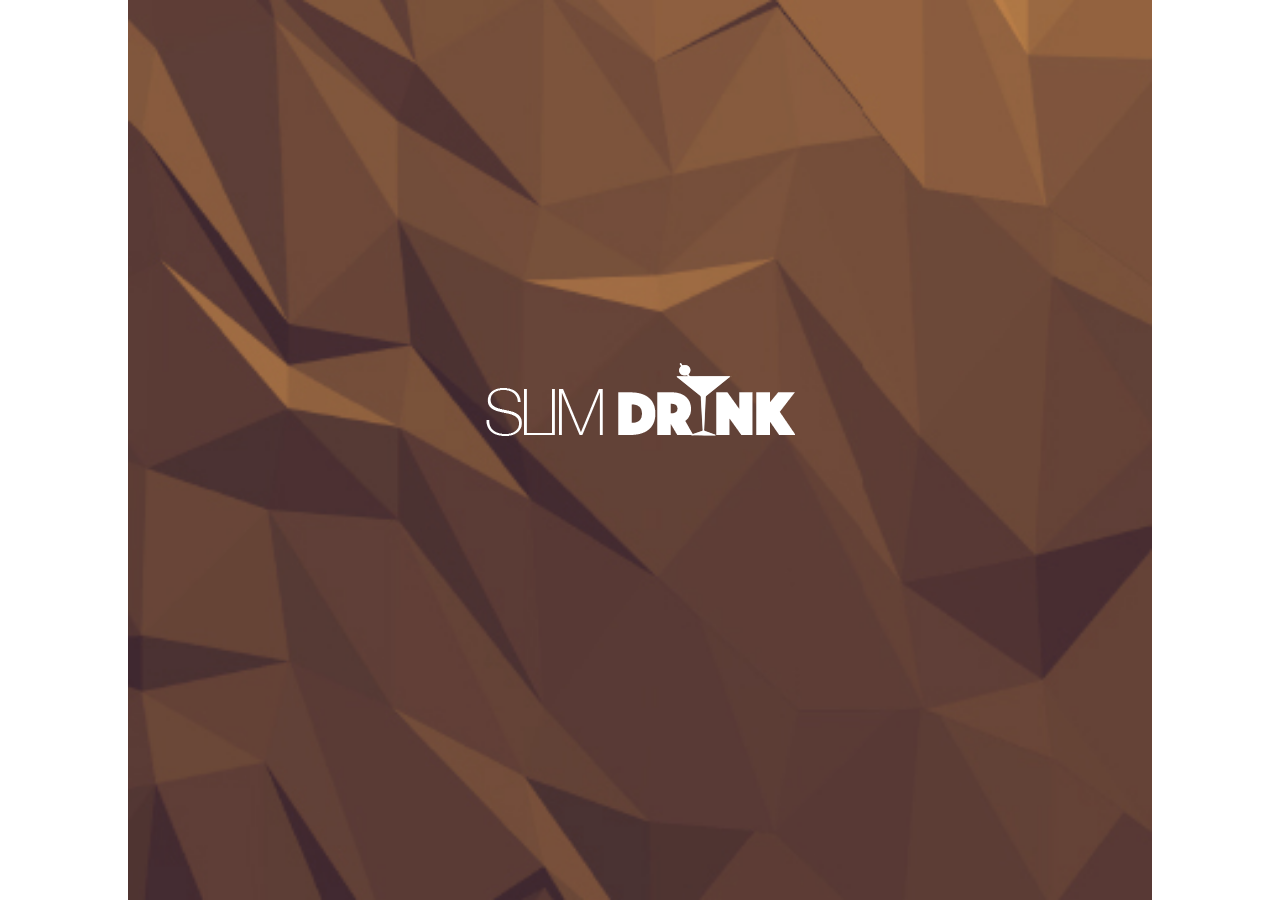
<file: index.html>
<!DOCTYPE html>
<html>
<head>
<meta charset="utf-8">
<meta name="viewport" content="width=device-width, initial-scale=1, maximum-scale=1, minimum-scale=1, user-scalable=no, minimal-ui">
<meta name="apple-mobile-web-app-capable" content="yes">
<meta name="apple-mobile-web-app-status-bar-style" content="black">
<link rel="apple-touch-icon" href="images/apple-touch-icon.png" />
<link rel="apple-touch-startup-image" media="(device-width: 320px) and (device-height: 568px) and (-webkit-device-pixel-ratio: 2)" href="apple-touch-startup-image-640x1096.png">
<title>SLIMdrink</title>
<link rel="stylesheet" href="css/framework7.css">
<link rel="stylesheet" href="css/style.css">
<link rel="stylesheet" href="css/brown.css">
<link type="text/css" rel="stylesheet" href="css/swipebox.css" />
<link type="text/css" rel="stylesheet" href="css/animations.css" />
<link href='http://fonts.googleapis.com/css?family=Source+Sans+Pro:400,300,700,900' rel='stylesheet' type='text/css'>
</head>
<body id="mobile_wrap">

  <div class="views">

    <div class="view view-main">

      <div class="pages  toolbar-through">

        <div data-page="index" class="page homepage">
          <div class="page-content">
        <a href="one.html"><div class="logo"><img src="images/logo.png"/></div></a>
          </div>
        </div>
      </div>
    </div>
  </div>





</body>
</html>
</file>
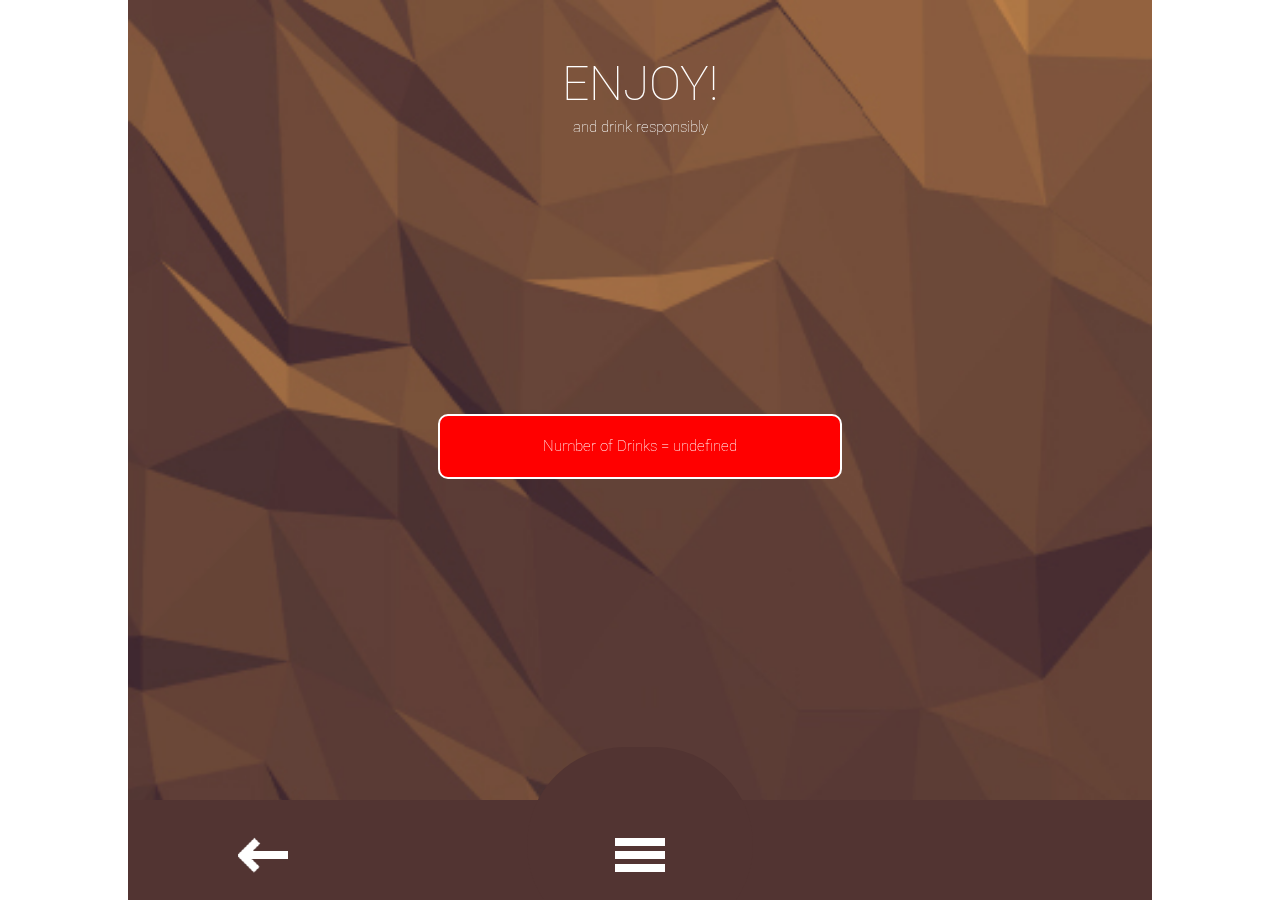
<file: four.html>
<html>
<head>
<meta charset="utf-8">
<meta name="viewport" content="width=device-width, initial-scale=1, maximum-scale=1, minimum-scale=1, user-scalable=no, minimal-ui">
<meta name="apple-mobile-web-app-capable" content="yes">
<meta name="apple-mobile-web-app-status-bar-style" content="black">
<link rel="apple-touch-icon" href="images/apple-touch-icon.png" />
<link rel="apple-touch-startup-image" media="(device-width: 320px) and (device-height: 568px) and (-webkit-device-pixel-ratio: 2)" href="apple-touch-startup-image-640x1096.png">
<title>SLIMdrink</title>
<link rel="stylesheet" href="css/framework7.css">
<link rel="stylesheet" href="css/style.css">
<link rel="stylesheet" href="css/brown.css">
<link type="text/css" rel="stylesheet" href="css/swipebox.css" />
<link type="text/css" rel="stylesheet" href="css/animations.css" />
<link href='https://fonts.googleapis.com/css?family=Roboto:400,100' rel='stylesheet' type='text/css'>
<style>

h1{
  font-size: 20px;
}
</style>
</head>
<body id="mobile_wrap">

  <div class="views">

    <div class="view view-main">

      <div class="pages  toolbar-through">

        <div data-page="index" class="page homepage">
          <div class="page-content">
<!-- start step 1 -->
              <h2 id="steptwo">ENJOY!</h2>
              <h4 id="response">and drink responsibly</h4>

              <div class="page_content1">

                <div class="hoursoutput1">

                </div>

      </div>



    </div>
  </div>
</div>
<div class="toolbar">
      <div class="toolbar-inner">
      <ul class="toolbar_icons">
        <li><a href="one.html" data-panel="left" class="open-panel"><img src="images/icons/white/back.png"/></a></li>
        <li><a href="#"><img src="images/icons/white/blank1.png"/></a></li>
        <li class="menuicon"><a href="index.html"><img src="images/icons/white/menu.png" /></a></li>
        <li><a href="#"><img src="images/icons/white/blank2.png"/></a></li>
        <li><a href="#"><img src="images/icons/white/blank3.png"/></a></li>    </ul>
      </div>
</div>
</div>
</div>
<script type="text/javascript" src="assets/js/jquery-3.0.0.js"></script>
<script type="text/javascript" src="assets/js/slimdrink.js"></script>
<script type="text/javascript" src="assets/js/page4.js"></script>


</body>
</html>
</file>
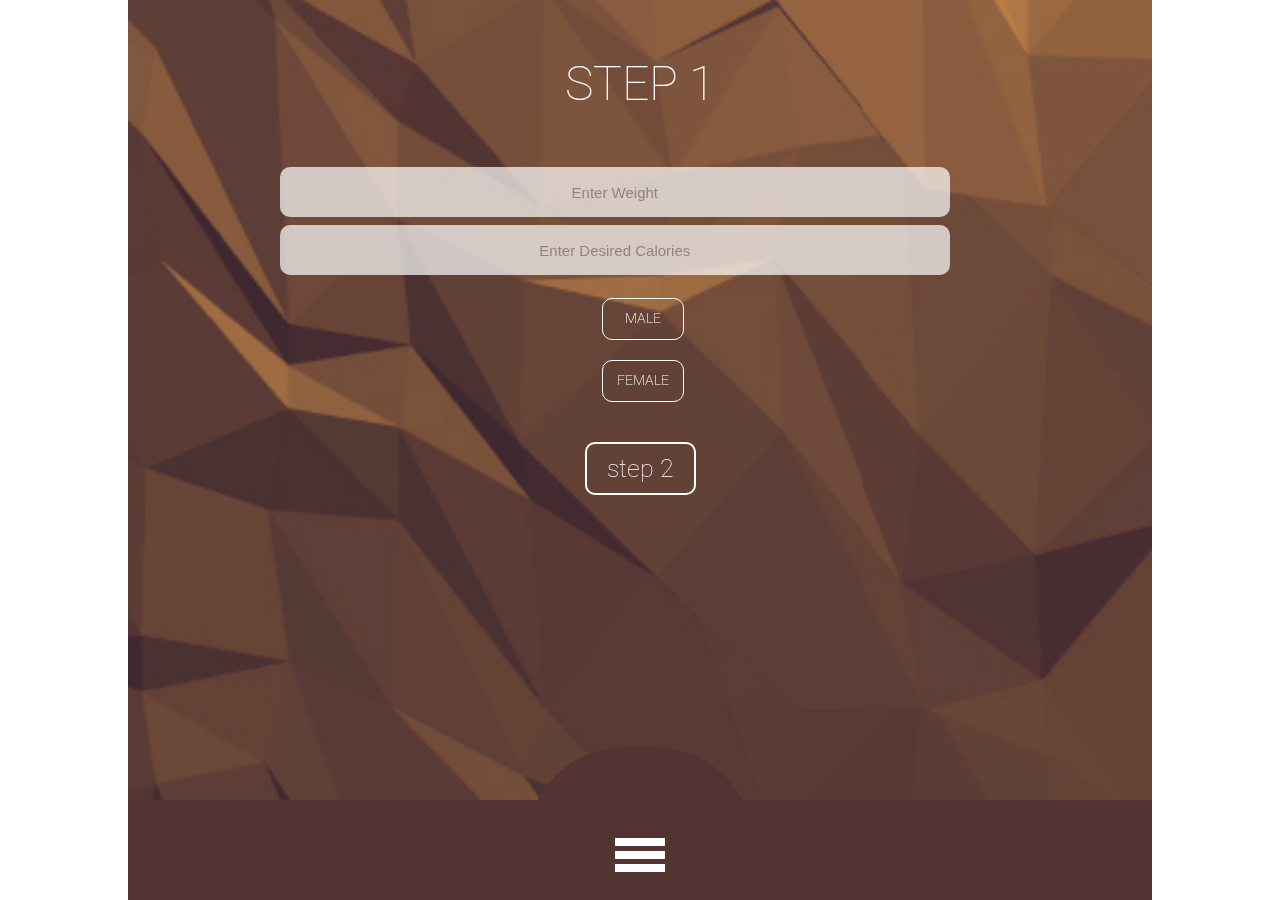
<file: one.html>
<html>

<head>
    <meta charset="utf-8">
    <meta name="viewport" content="width=device-width, initial-scale=1, maximum-scale=1, minimum-scale=1, user-scalable=no, minimal-ui">
    <meta name="apple-mobile-web-app-capable" content="yes">
    <meta name="apple-mobile-web-app-status-bar-style" content="black">
    <link rel="apple-touch-icon" href="images/apple-touch-icon.png" />
    <link rel="apple-touch-startup-image" media="(device-width: 320px) and (device-height: 568px) and (-webkit-device-pixel-ratio: 2)" href="apple-touch-startup-image-640x1096.png">
    <title>SLIMdrink</title>
    <link rel="stylesheet" href="css/framework7.css">
    <link rel="stylesheet" href="css/style.css">
    <link rel="stylesheet" href="css/brown.css">
    <link type="text/css" rel="stylesheet" href="css/swipebox.css" />
    <link type="text/css" rel="stylesheet" href="css/animations.css" />
    <link href='https://fonts.googleapis.com/css?family=Roboto:400,100' rel='stylesheet' type='text/css'>
</head>

<body id="mobile_wrap">

    <div class="views">

        <div class="view view-main">

            <div class="pages  toolbar-through">

                <div data-page="index" class="page homepage">
                    <div class="page-content">
                        <!-- start step 1 -->
                        <h2 id="stepone">STEP 1</h2>

                        <div class="page_content">

                            <div class="info1">
                                <form id="step1form">
                                    <!-- input weight -->
                                    <input type="tel" pattern="\d*" name="txtNumber" class="form_input" id="weight" placeholder="Enter Weight" />
                                    <!-- input calories -->
                                    <input type="tel" pattern="\d*" name="txtNumber" class="form_input" id="calories" placeholder="Enter Desired Calories" />




                                    <label class="label-radio item-content">
                                        <!-- select sex -->
                                        <input type="radio" name="my-radio" value="Male">
                                        <div class="item-inner">
                                            <div class="item-title gender">MALE</div>
                                        </div>
                                    </label>

                                    <label class="label-radio item-content">

                                        <input type="radio" name="my-radio" value="Female">
                                        <div class="item-inner">
                                            <div class="item-title gender">FEMALE</div>
                                        </div>
                                    </label>
                            </div>

                        </div>
                        <div class="buttonholder">
                            <a href="two.html"><input type="submit" name="submit" value="step 2" id="submit"/></a>
                        </div>


                    </div>
                </div>
            </div>
            <div class="toolbar">
                <div class="toolbar-inner">
                    <ul class="toolbar_icons">

                          <li class="menuicon"><a href="index.html"><img src="images/icons/white/menu.png" alt="" title="" /></a></li>


                    </ul>
                </div>
            </div>
        </div>
    </div>
    <script type="text/javascript" src="js/jquery-1.10.1.min.js"></script>
    <script src="js/jquery.validate.min.js" type="text/javascript"></script>
    <script type="text/javascript" src="js/framework7.js"></script>
    <script type="text/javascript" src="js/my-app.js"></script>
    <script type="text/javascript" src="js/jquery.swipebox.js"></script>
</body>

</html>
</file>
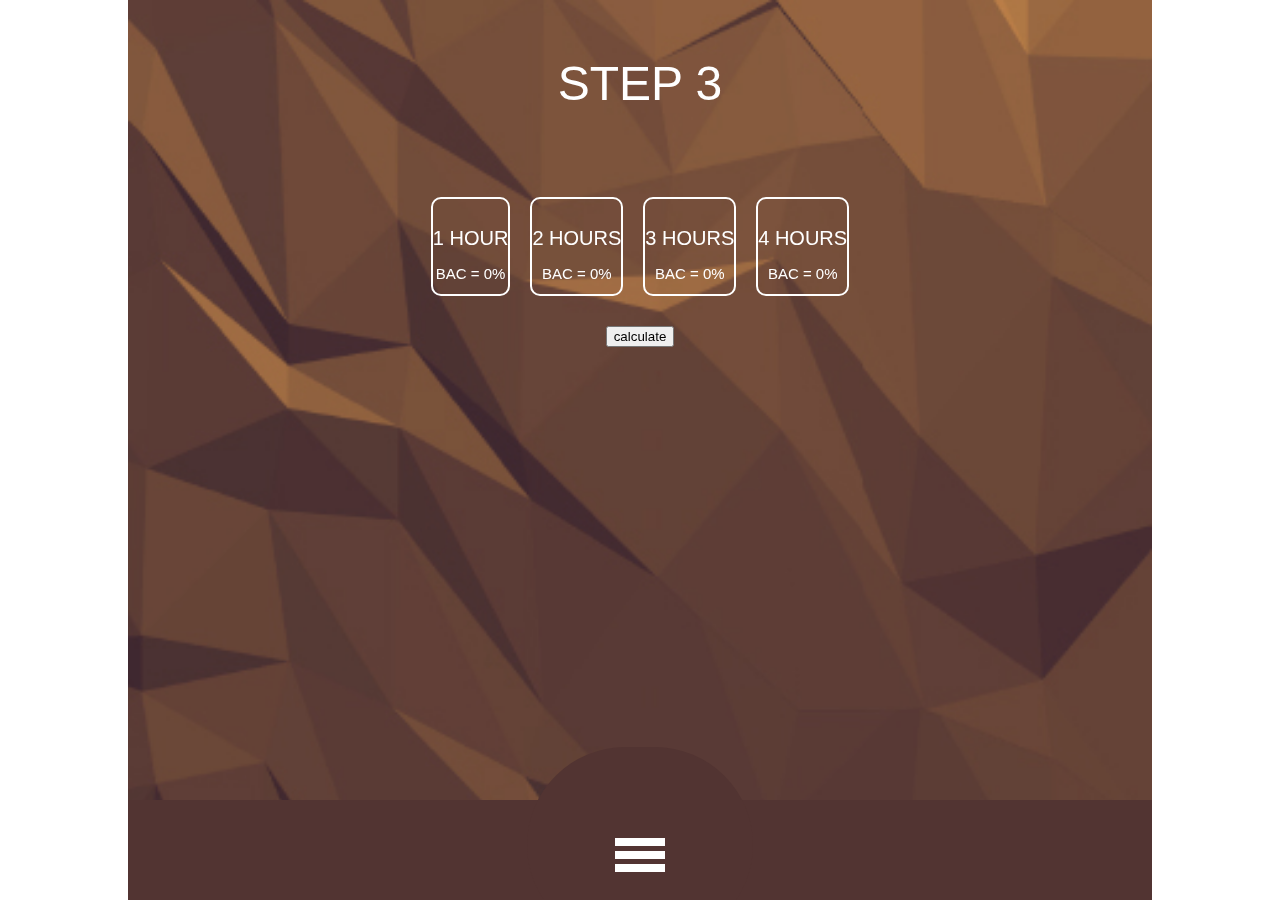
<file: three.html>
<html>
<head>
<meta charset="utf-8">
<meta name="viewport" content="width=device-width, initial-scale=1, maximum-scale=1, minimum-scale=1, user-scalable=no, minimal-ui">
<meta name="apple-mobile-web-app-capable" content="yes">
<meta name="apple-mobile-web-app-status-bar-style" content="black">
<link rel="apple-touch-icon" href="images/apple-touch-icon.png" />
<link rel="apple-touch-startup-image" media="(device-width: 320px) and (device-height: 568px) and (-webkit-device-pixel-ratio: 2)" href="apple-touch-startup-image-640x1096.png">
<title>SLIMdrink</title>
<link rel="stylesheet" href="css/framework7.css">
<link rel="stylesheet" href="css/style.css">
<link rel="stylesheet" href="css/brown.css">
<link type="text/css" rel="stylesheet" href="css/swipebox.css" />
<link type="text/css" rel="stylesheet" href="css/animations.css" />
<link href='https://fonts.googleapis.com/css?family=Josefin+Sans:400,100' rel='stylesheet' type='text/css'>
</head>
<body id="mobile_wrap">

  <div class="views">

    <div class="view view-main">

      <div class="pages  toolbar-through">

        <div data-page="index" class="page homepage">
          <div class="page-content">
<!-- start step 1 -->
              <h2 id="steptwo">STEP 3</h2>

              <div class="page_content">

                <div class="hoursoutput">

                </div>

      </div>

<div class="buttonholder">
                            <a href="four.html"><input type="submit" name="submit" value="calculate" id="submit3"/></a>
                        </div>

    </div>
  </div>
</div>
<div class="toolbar">
      <div class="toolbar-inner">
      <ul class="toolbar_icons">

      <li class="menuicon"><a href="index.html"><img src="images/icons/white/menu.png" alt="" title="" /></a></li>
    </ul>
      </div>
</div>
</div>
</div>
<script type="text/javascript" src="assets/js/jquery-3.0.0.js"></script>
    <script type="text/javascript" src="js/jquery.swipebox.js"></script>
    <script type="text/javascript" src="assets/js/page3.js"></script>
</body>
</html>
</file>
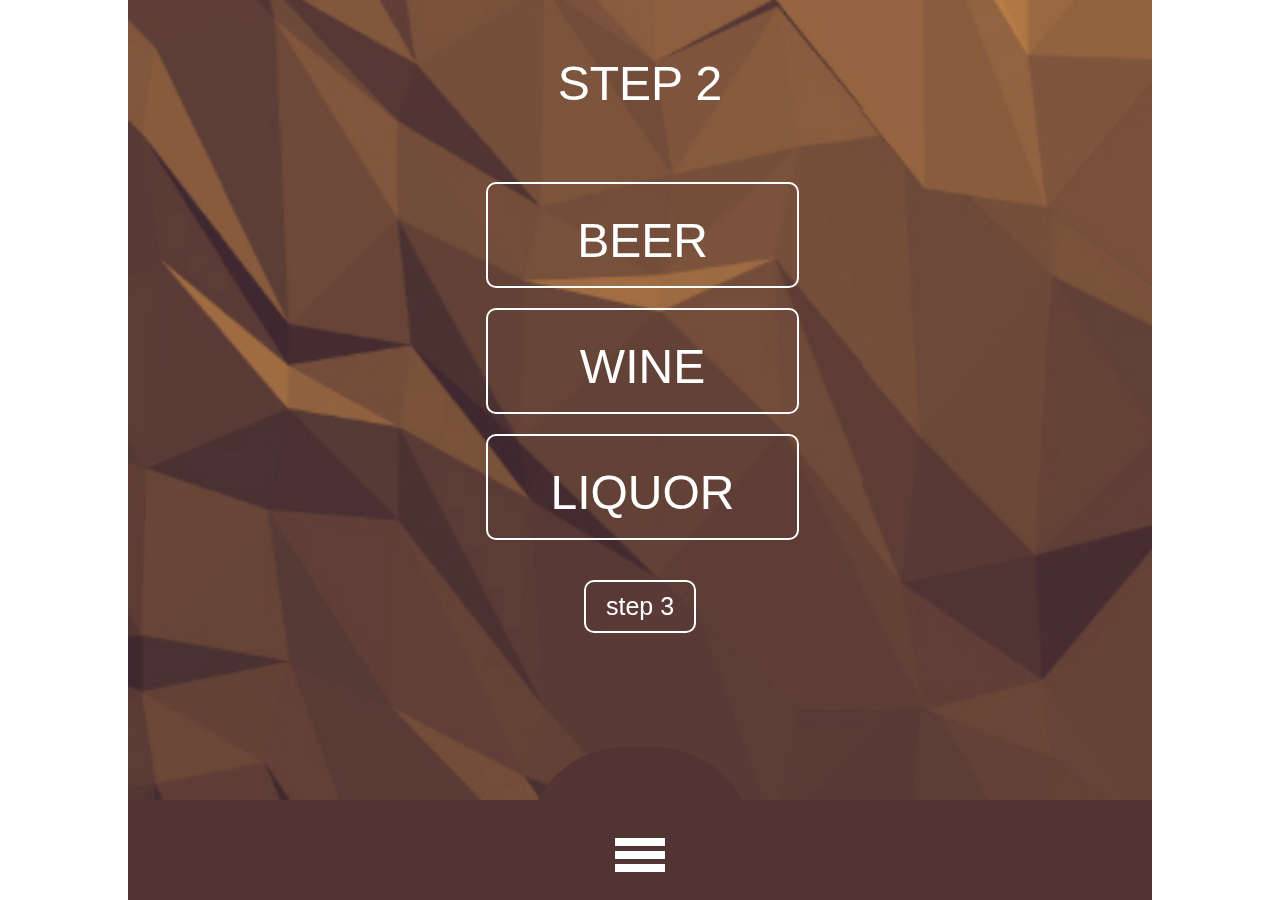
<file: two.html>
<html>
<head>
<meta charset="utf-8">
<meta name="viewport" content="width=device-width, initial-scale=1, maximum-scale=1, minimum-scale=1, user-scalable=no, minimal-ui">
<meta name="apple-mobile-web-app-capable" content="yes">
<meta name="apple-mobile-web-app-status-bar-style" content="black">
<link rel="apple-touch-icon" href="images/apple-touch-icon.png" />
<link rel="apple-touch-startup-image" media="(device-width: 320px) and (device-height: 568px) and (-webkit-device-pixel-ratio: 2)" href="apple-touch-startup-image-640x1096.png">
<title>SLIMdrink</title>
<link rel="stylesheet" href="css/framework7.css">
<link rel="stylesheet" href="css/style.css">
<link rel="stylesheet" href="css/brown.css">
<link type="text/css" rel="stylesheet" href="css/swipebox.css" />
<link type="text/css" rel="stylesheet" href="css/animations.css" />
<link href='https://fonts.googleapis.com/css?family=Josefin+Sans:400,100' rel='stylesheet' type='text/css'>
</head>
<body id="mobile_wrap">

  <div class="views">

    <div class="view view-main">

      <div class="pages  toolbar-through">

        <div data-page="index" class="page homepage">
          <div class="page-content">
<!-- start step 1 -->
              <h2 id="steptwo">STEP 2</h2>

              <div class="page_content">

                <div class="info1">




                  <label class="label-radio item-content">
<!-- select drink                     -->
                    <input type="radio" name="my-radio" value="beer">
                    <div class="item-inner">
                      <div class="item-title alcohol" id="beer">BEER</div>
                    </div>
                  </label>

                  <label class="label-radio item-content">

                    <input type="radio" name="my-radio" value="wine">
                    <div class="item-inner">
                      <div class="item-title alcohol" id="wine">WINE</div>

                    </div>
                  </label>
                  <label class="label-radio item-content">

                    <input type="radio" name="my-radio" value="liquor">
                    <div class="item-inner">
                      <div class="item-title alcohol" id="liquor">LIQUOR</div>

                    </div>
                  </label>
                </div>
                <div class="buttonholder">
                            <a href="three.html"><input type="submit" name="submit" value="step 3" id="submit2"/></a>
                        </div>

      </div>



    </div>
  </div>
</div>
<div class="toolbar">
      <div class="toolbar-inner">
      <ul class="toolbar_icons">

      <li class="menuicon"><a href="index.html"><img src="images/icons/white/menu.png" alt="" title="" /></a></li>
    </ul>
      </div>
</div>
</div>
</div>
<script type="text/javascript" src="assets/js/jquery-3.0.0.js"></script>
    <script type="text/javascript" src="assets/js/slimdrink.js"></script>
<script type="text/javascript" src="js/jquery.swipebox.js"></script>
</body>
</html>
</file>
<file: css/framework7.css>
/**
 * Framework7 1.0.0
 * Full Featured Mobile HTML Framework For Building iOS Apps
 *
 * http://www.idangero.us/framework7
 *
 * Copyright 2015, Vladimir Kharlampidi
 * The iDangero.us
 * http://www.idangero.us/
 *
 * Licensed under MIT
 *
 * Released on: February 6, 2015
 */
@media all and (width: 1024px) and (height: 691px) and (orientation: landscape) {
  html,
  body {
    height: 671px;
  }
}
@media all and (width: 1024px) and (height: 692px) and (orientation: landscape) {
  html,
  body {
    height: 672px;
  }
}
* {
  -webkit-tap-highlight-color: rgba(0, 0, 0, 0);
  -webkit-touch-callout: none;
}
a,
input,
textarea,
select {
  outline: 0;
}
/* === Grid === */
.row {
  display: -webkit-box;
  display: -ms-flexbox;
  display: -webkit-flex;
  display: flex;
  -webkit-box-pack: justify;
  -ms-flex-pack: justify;
  -webkit-justify-content: space-between;
  justify-content: space-between;
  -webkit-box-lines: multiple;
  -moz-box-lines: multiple;
  -webkit-flex-wrap: wrap;
  -ms-flex-wrap: wrap;
  flex-wrap: wrap;
  -webkit-box-align: start;
  -ms-flex-align: start;
  -webkit-align-items: flex-start;
  align-items: flex-start;
}
.row > [class*="col-"] {
  -webkit-box-sizing: border-box;
  -moz-box-sizing: border-box;
  box-sizing: border-box;
}
.row .col-100 {
  width: 100%;
  width: -webkit-calc((100% - 15px*0) / 1);
  width: calc((100% - 15px*0) / 1);
}
.row.no-gutter .col-100 {
  width: 100%;
}
.row .col-95 {
  width: 95%;
  width: -webkit-calc((100% - 15px*0.05263157894736836) / 1.0526315789473684);
  width: calc((100% - 15px*0.05263157894736836) / 1.0526315789473684);
}
.row.no-gutter .col-95 {
  width: 95%;
}
.row .col-90 {
  width: 90%;
  width: -webkit-calc((100% - 15px*0.11111111111111116) / 1.1111111111111112);
  width: calc((100% - 15px*0.11111111111111116) / 1.1111111111111112);
}
.row.no-gutter .col-90 {
  width: 90%;
}
.row .col-85 {
  width: 85%;
  width: -webkit-calc((100% - 15px*0.17647058823529416) / 1.1764705882352942);
  width: calc((100% - 15px*0.17647058823529416) / 1.1764705882352942);
}
.row.no-gutter .col-85 {
  width: 85%;
}
.row .col-80 {
  width: 80%;
  width: -webkit-calc((100% - 15px*0.25) / 1.25);
  width: calc((100% - 15px*0.25) / 1.25);
}
.row.no-gutter .col-80 {
  width: 80%;
}
.row .col-75 {
  width: 75%;
  width: -webkit-calc((100% - 15px*0.33333333333333326) / 1.3333333333333333);
  width: calc((100% - 15px*0.33333333333333326) / 1.3333333333333333);
}
.row.no-gutter .col-75 {
  width: 75%;
}
.row .col-66 {
  width: 66.66666666666666%;
  width: -webkit-calc((100% - 15px*0.5000000000000002) / 1.5000000000000002);
  width: calc((100% - 15px*0.5000000000000002) / 1.5000000000000002);
}
.row.no-gutter .col-66 {
  width: 66.66666666666666%;
}
.row .col-60 {
  width: 60%;
  width: -webkit-calc((100% - 15px*0.6666666666666667) / 1.6666666666666667);
  width: calc((100% - 15px*0.6666666666666667) / 1.6666666666666667);
}
.row.no-gutter .col-60 {
  width: 60%;
}
.row .col-50 {
  width: 50%;
  width: -webkit-calc((100% - 15px*1) / 2);
  width: calc((100% - 15px*1) / 2);
}
.row.no-gutter .col-50 {
  width: 50%;
}
.row .col-40 {
  width: 40%;
  width: -webkit-calc((100% - 15px*1.5) / 2.5);
  width: calc((100% - 15px*1.5) / 2.5);
}
.row.no-gutter .col-40 {
  width: 40%;
}
.row .col-33 {
  width: 33.333333333333336%;
  width: -webkit-calc((100% - 15px*2) / 3);
  width: calc((100% - 15px*2) / 3);
}
.row.no-gutter .col-33 {
  width: 33.333333333333336%;
}
.row .col-25 {
  width: 25%;
  width: -webkit-calc((100% - 15px*3) / 4);
  width: calc((100% - 15px*3) / 4);
}
.row.no-gutter .col-25 {
  width: 25%;
}
.row .col-20 {
  width: 20%;
  width: -webkit-calc((100% - 15px*4) / 5);
  width: calc((100% - 15px*4) / 5);
}
.row.no-gutter .col-20 {
  width: 20%;
}
.row .col-15 {
  width: 15%;
  width: -webkit-calc((100% - 15px*5.666666666666667) / 6.666666666666667);
  width: calc((100% - 15px*5.666666666666667) / 6.666666666666667);
}
.row.no-gutter .col-15 {
  width: 15%;
}
.row .col-10 {
  width: 10%;
  width: -webkit-calc((100% - 15px*9) / 10);
  width: calc((100% - 15px*9) / 10);
}
.row.no-gutter .col-10 {
  width: 10%;
}
.row .col-5 {
  width: 5%;
  width: -webkit-calc((100% - 15px*19) / 20);
  width: calc((100% - 15px*19) / 20);
}
.row.no-gutter .col-5 {
  width: 5%;
}
@media all and (min-width: 768px) {
  .row .tablet-100 {
    width: 100%;
    width: -webkit-calc((100% - 15px*0) / 1);
    width: calc((100% - 15px*0) / 1);
  }
  .row.no-gutter .tablet-100 {
    width: 100%;
  }
  .row .tablet-95 {
    width: 95%;
    width: -webkit-calc((100% - 15px*0.05263157894736836) / 1.0526315789473684);
    width: calc((100% - 15px*0.05263157894736836) / 1.0526315789473684);
  }
  .row.no-gutter .tablet-95 {
    width: 95%;
  }
  .row .tablet-90 {
    width: 90%;
    width: -webkit-calc((100% - 15px*0.11111111111111116) / 1.1111111111111112);
    width: calc((100% - 15px*0.11111111111111116) / 1.1111111111111112);
  }
  .row.no-gutter .tablet-90 {
    width: 90%;
  }
  .row .tablet-85 {
    width: 85%;
    width: -webkit-calc((100% - 15px*0.17647058823529416) / 1.1764705882352942);
    width: calc((100% - 15px*0.17647058823529416) / 1.1764705882352942);
  }
  .row.no-gutter .tablet-85 {
    width: 85%;
  }
  .row .tablet-80 {
    width: 80%;
    width: -webkit-calc((100% - 15px*0.25) / 1.25);
    width: calc((100% - 15px*0.25) / 1.25);
  }
  .row.no-gutter .tablet-80 {
    width: 80%;
  }
  .row .tablet-75 {
    width: 75%;
    width: -webkit-calc((100% - 15px*0.33333333333333326) / 1.3333333333333333);
    width: calc((100% - 15px*0.33333333333333326) / 1.3333333333333333);
  }
  .row.no-gutter .tablet-75 {
    width: 75%;
  }
  .row .tablet-66 {
    width: 66.66666666666666%;
    width: -webkit-calc((100% - 15px*0.5000000000000002) / 1.5000000000000002);
    width: calc((100% - 15px*0.5000000000000002) / 1.5000000000000002);
  }
  .row.no-gutter .tablet-66 {
    width: 66.66666666666666%;
  }
  .row .tablet-60 {
    width: 60%;
    width: -webkit-calc((100% - 15px*0.6666666666666667) / 1.6666666666666667);
    width: calc((100% - 15px*0.6666666666666667) / 1.6666666666666667);
  }
  .row.no-gutter .tablet-60 {
    width: 60%;
  }
  .row .tablet-50 {
    width: 50%;
    width: -webkit-calc((100% - 15px*1) / 2);
    width: calc((100% - 15px*1) / 2);
  }
  .row.no-gutter .tablet-50 {
    width: 50%;
  }
  .row .tablet-40 {
    width: 40%;
    width: -webkit-calc((100% - 15px*1.5) / 2.5);
    width: calc((100% - 15px*1.5) / 2.5);
  }
  .row.no-gutter .tablet-40 {
    width: 40%;
  }
  .row .tablet-33 {
    width: 33.333333333333336%;
    width: -webkit-calc((100% - 15px*2) / 3);
    width: calc((100% - 15px*2) / 3);
  }
  .row.no-gutter .tablet-33 {
    width: 33.333333333333336%;
  }
  .row .tablet-25 {
    width: 25%;
    width: -webkit-calc((100% - 15px*3) / 4);
    width: calc((100% - 15px*3) / 4);
  }
  .row.no-gutter .tablet-25 {
    width: 25%;
  }
  .row .tablet-20 {
    width: 20%;
    width: -webkit-calc((100% - 15px*4) / 5);
    width: calc((100% - 15px*4) / 5);
  }
  .row.no-gutter .tablet-20 {
    width: 20%;
  }
  .row .tablet-15 {
    width: 15%;
    width: -webkit-calc((100% - 15px*5.666666666666667) / 6.666666666666667);
    width: calc((100% - 15px*5.666666666666667) / 6.666666666666667);
  }
  .row.no-gutter .tablet-15 {
    width: 15%;
  }
  .row .tablet-10 {
    width: 10%;
    width: -webkit-calc((100% - 15px*9) / 10);
    width: calc((100% - 15px*9) / 10);
  }
  .row.no-gutter .tablet-10 {
    width: 10%;
  }
  .row .tablet-5 {
    width: 5%;
    width: -webkit-calc((100% - 15px*19) / 20);
    width: calc((100% - 15px*19) / 20);
  }
  .row.no-gutter .tablet-5 {
    width: 5%;
  }
}
/* === Views === */
.views,
.view {
  position: relative;
  width: 100%;
  height: 100%;
  z-index: 5000;
  margin:auto;
}
.views {
  overflow: auto;
  -webkit-overflow-scrolling: touch;
}
.view {
  overflow: hidden;
  -webkit-box-sizing: border-box;
  -moz-box-sizing: border-box;
  box-sizing: border-box;
}
/* === Pages === */
.pages {
  position: relative;
  width: 100%;
  height: 100%;
  overflow: hidden;
  background: #000;
}
.page {
  -webkit-box-sizing: border-box;
  -moz-box-sizing: border-box;
  box-sizing: border-box;
  position: absolute;
  left: 0;
  top: 0;
  width: 100%;
  height: 100%;
  overflow: hidden;
   background: #fff;
  -webkit-transform: translate3d(0, 0, 0);
  transform: translate3d(0, 0, 0);
  opacity: 1;
  -webkit-box-shadow: none;
  box-shadow: none;
}
.page.cached {
  display: none;
}
.page-on-left {
  opacity: 0.9;
  -webkit-box-shadow: 0 0 12px rgba(0, 0, 0, 0.5);
  box-shadow: 0 0 12px rgba(0, 0, 0, 0.5);
  -webkit-transform: translate3d(-20%, 0, 0);
  transform: translate3d(-20%, 0, 0);
}
.page-on-center {
  opacity: 1;
  -webkit-box-shadow: 0 0 12px rgba(0, 0, 0, 0.5);
  box-shadow: 0 0 12px rgba(0, 0, 0, 0.5);
  -webkit-transform: translate3d(0, 0, 0);
  transform: translate3d(0, 0, 0);
}
.page-on-right {
  -webkit-box-shadow: none;
  box-shadow: none;
  opacity: 1;
  -webkit-transform: translate3d(100%, 0, 0);
  transform: translate3d(100%, 0, 0);
}
.page-content {
  font-family: 'Roboto', sans-serif;
  overflow: auto;
  -webkit-overflow-scrolling: touch;
  -webkit-box-sizing: border-box;
  -moz-box-sizing: border-box;
  box-sizing: border-box;
  height: 100%;
}
.page-transitioning {
  -webkit-transition-duration: 400ms;
  transition-duration: 400ms;
}
.page-from-right-to-center {
  -webkit-animation: pageFromRightToCenter 400ms forwards;
  animation: pageFromRightToCenter 400ms forwards;
}
.page-from-center-to-right {
  -webkit-animation: pageFromCenterToRight 400ms forwards;
  animation: pageFromCenterToRight 400ms forwards;
}
@-webkit-keyframes pageFromRightToCenter {
  from {
    -webkit-box-shadow: none;
    box-shadow: none;
    -webkit-transform: translate3d(100%, 0, 0);
  }
  to {
    -webkit-box-shadow: 0 0 12px rgba(0, 0, 0, 0.5);
    box-shadow: 0 0 12px rgba(0, 0, 0, 0.5);
    -webkit-transform: translate3d(0, 0, 0);
  }
}
@-webkit-keyframes pageFromCenterToRight {
  from {
    -webkit-box-shadow: 0 0 12px rgba(0, 0, 0, 0.5);
    box-shadow: 0 0 12px rgba(0, 0, 0, 0.5);
    -webkit-transform: translate3d(0, 0, 0);
  }
  to {
    -webkit-box-shadow: none;
    box-shadow: none;
    -webkit-transform: translate3d(100%, 0, 0);
  }
}
@keyframes pageFromRightToCenter {
  from {
    -webkit-box-shadow: none;
    box-shadow: none;
    transform: translate3d(100%, 0, 0);
  }
  to {
    -webkit-box-shadow: 0 0 12px rgba(0, 0, 0, 0.5);
    box-shadow: 0 0 12px rgba(0, 0, 0, 0.5);
    transform: translate3d(0, 0, 0);
  }
}
@keyframes pageFromCenterToRight {
  from {
    -webkit-box-shadow: 0 0 12px rgba(0, 0, 0, 0.5);
    box-shadow: 0 0 12px rgba(0, 0, 0, 0.5);
    transform: translate3d(0, 0, 0);
  }
  to {
    -webkit-box-shadow: none;
    box-shadow: none;
    transform: translate3d(100%, 0, 0);
  }
}
.page-from-center-to-left {
  -webkit-animation: pageFromCenterToLeft 400ms forwards;
  animation: pageFromCenterToLeft 400ms forwards;
}
.page-from-left-to-center {
  -webkit-animation: pageFromLeftToCenter 400ms forwards;
  animation: pageFromLeftToCenter 400ms forwards;
}
@-webkit-keyframes pageFromCenterToLeft {
  from {
    opacity: 1;
    -webkit-transform: translate3d(0, 0, 0);
  }
  to {
    opacity: 0.9;
    -webkit-transform: translate3d(-20%, 0, 0);
  }
}
@-webkit-keyframes pageFromLeftToCenter {
  from {
    opacity: 0.9;
    -webkit-transform: translate3d(-20%, 0, 0);
  }
  to {
    opacity: 1;
    -webkit-transform: translate3d(0, 0, 0);
  }
}
@keyframes pageFromCenterToLeft {
  from {
    opacity: 1;
    transform: translate3d(0, 0, 0);
  }
  to {
    opacity: 0.9;
    transform: translate3d(-20%, 0, 0);
  }
}
@keyframes pageFromLeftToCenter {
  from {
    opacity: 0.9;
    transform: translate3d(-20%, 0, 0);
  }
  to {
    opacity: 1;
    transform: translate3d(0, 0, 0);
  }
}
html.android .page {
  box-shadow: none !important;
}
html.android .page-from-right-to-center {
  -webkit-animation: pageFromRightToCenterDegrade 400ms forwards;
  animation: pageFromRightToCenterDegrade 400ms forwards;
}
html.android .page-from-center-to-right {
  -webkit-animation: pageFromCenterToRightDegrade 400ms forwards;
  animation: pageFromCenterToRightDegrade 400ms forwards;
}
@-webkit-keyframes pageFromRightToCenterDegrade {
  from {
    -webkit-transform: translate3d(100%, 0, 0);
  }
  to {
    -webkit-transform: translate3d(0, 0, 0);
  }
}
@-webkit-keyframes pageFromCenterToRightDegrade {
  from {
    -webkit-transform: translate3d(0, 0, 0);
  }
  to {
    -webkit-transform: translate3d(100%, 0, 0);
  }
}
@keyframes pageFromRightToCenterDegrade {
  from {
    transform: translate3d(100%, 0, 0);
  }
  to {
    transform: translate3d(0, 0, 0);
  }
}
@keyframes pageFromCenterToRightDegrade {
  from {
    transform: translate3d(0, 0, 0);
  }
  to {
    transform: translate3d(100%, 0, 0);
  }
}
/* === Toolbars === */
.navbar-inner.cached {
  display: none;
}
.navbar,
.toolbar {
  width: 100%;
  -webkit-box-sizing: border-box;
  -moz-box-sizing: border-box;
  box-sizing: border-box;
  font-size: 17px;
  position: relative;
  margin: 0;
  z-index: 500;
  -webkit-backface-visibility: hidden;
  backface-visibility: hidden;
}
.navbar b,
.toolbar b {
  font-weight: 500;
}
.navbar a.link,
.toolbar a.link {
  line-height: 44px;
  height: 44px;
  text-decoration: none;
  position: relative;
  display: -webkit-box;
  display: -ms-flexbox;
  display: -webkit-flex;
  display: flex;
  -webkit-box-pack: start;
  -ms-flex-pack: start;
  -webkit-justify-content: flex-start;
  justify-content: flex-start;
  -webkit-box-align: center;
  -ms-flex-align: center;
  -webkit-align-items: center;
  align-items: center;
  -webkit-transition-duration: 300ms;
  transition-duration: 300ms;
}
html:not(.watch-active-state) .navbar a.link:active,
html:not(.watch-active-state) .toolbar a.link:active,
.navbar a.link.active-state,
.toolbar a.link.active-state {
  opacity: 0.3;
  -webkit-transition-duration: 0ms;
  transition-duration: 0ms;
}
.navbar a.link i + span,
.toolbar a.link i + span,
.navbar a.link i + i,
.toolbar a.link i + i,
.navbar a.link span + i,
.toolbar a.link span + i,
.navbar a.link span + span,
.toolbar a.link span + span {
  margin-left: 7px;
}
.navbar a.icon-only,
.toolbar a.icon-only {
  min-width: 44px;
  display: -webkit-box;
  display: -ms-flexbox;
  display: -webkit-flex;
  display: flex;
  -webkit-box-pack: center;
  -ms-flex-pack: center;
  -webkit-justify-content: center;
  justify-content: center;
  -webkit-box-align: center;
  -ms-flex-align: center;
  -webkit-align-items: center;
  align-items: center;
  margin: 0;
}
.navbar i.icon,
.toolbar i.icon {
  display: block;
}
.navbar {
  left: 0;
  top: 0;
}

html.ios-gt-6.pixel-ratio-2 .navbar:after {
  -webkit-transform: scaleY(0.5);
  transform: scaleY(0.5);
}
html.ios-gt-6.pixel-ratio-3 .navbar:after {
  -webkit-transform: scaleY(0.33);
  transform: scaleY(0.33);
}
.navbar.no-border:after {
  display: none;
}
.navbar .center {
  font-size: 17px;
  font-weight: 500;
  text-align: center;
  margin: 0;
  position: relative;
  overflow: hidden;
  text-overflow: ellipsis;
  white-space: nowrap;
  line-height: 44px;
  -webkit-flex-shrink: 10;
  -ms-flex: 0 10 auto;
  flex-shrink: 10;
  display: -webkit-box;
  display: -ms-flexbox;
  display: -webkit-flex;
  display: flex;
  -webkit-box-align: center;
  -ms-flex-align: center;
  -webkit-align-items: center;
  align-items: center;
}
.navbar .left,
.navbar .right {
  -webkit-flex-shrink: 0;
  -ms-flex: 0 0 auto;
  flex-shrink: 0;
  display: -webkit-box;
  display: -ms-flexbox;
  display: -webkit-flex;
  display: flex;
  -webkit-box-pack: start;
  -ms-flex-pack: start;
  -webkit-justify-content: flex-start;
  justify-content: flex-start;
  -webkit-box-align: center;
  -ms-flex-align: center;
  -webkit-align-items: center;
  align-items: center;
  -webkit-transform: translate3d(0, 0, 0);
  transform: translate3d(0, 0, 0);
}
.navbar .left a + a,
.navbar .right a + a {
  margin-left: 15px;
}
.navbar .left {
  margin-right: 0px;
}
.navbar .right {
  margin-left: 10px;
}
.navbar .right:first-child {
  position: absolute;
  right: 8px;
  height: 100%;
}
.subnavbar {
  height: 44px;
  width: 100%;
  position: absolute;
  left: 0;
  top: 100%;
  margin-top: -1px;
  background: #f7f7f8;
  z-index: 20;
  -webkit-box-sizing: border-box;
  -moz-box-sizing: border-box;
  box-sizing: border-box;
  padding: 0 8px;
  display: -webkit-box;
  display: -ms-flexbox;
  display: -webkit-flex;
  display: flex;
  -webkit-box-pack: justify;
  -ms-flex-pack: justify;
  -webkit-justify-content: space-between;
  justify-content: space-between;
  -webkit-box-align: center;
  -ms-flex-align: center;
  -webkit-align-items: center;
  align-items: center;
}
.subnavbar:after {
  content: '';
  position: absolute;
  left: 0;
  bottom: 0;
  right: auto;
  top: auto;
  height: 1px;
  width: 100%;
  background-color: #c4c4c4;
  display: block;
  z-index: 15;
  -webkit-transform-origin: 50% 100%;
  transform-origin: 50% 100%;
}
html.ios-gt-6.pixel-ratio-2 .subnavbar:after {
  -webkit-transform: scaleY(0.5);
  transform: scaleY(0.5);
}
html.ios-gt-6.pixel-ratio-3 .subnavbar:after {
  -webkit-transform: scaleY(0.33);
  transform: scaleY(0.33);
}
.subnavbar.no-border:after {
  display: none;
}
.navbar-on-left .subnavbar,
.navbar-on-right .subnavbar {
  pointer-events: none;
}
.navbar .subnavbar,
.page .subnavbar {
  position: absolute;
}
.page .subnavbar {
  top: 0;
  margin-top: 0;
}
.subnavbar > .buttons-row {
  width: 100%;
}
.subnavbar .searchbar,
.subnavbar.searchbar {
  position: absolute;
}
.subnavbar.searchbar,
.subnavbar .searchbar {
  position: absolute;
}
.subnavbar .searchbar {
  left: 0;
  top: 0;
}
.toolbar {
  left: 0;
  bottom: 0;
/*  background: #f7f7f8;*/
}
html.ios-gt-6.pixel-ratio-2 .toolbar:before {
  -webkit-transform: scaleY(0.5);
  transform: scaleY(0.5);
}
html.ios-gt-6.pixel-ratio-3 .toolbar:before {
  -webkit-transform: scaleY(0.33);
  transform: scaleY(0.33);
}
.toolbar.no-border:before {
  display: none;
}
.toolbar a {
  -webkit-flex-shrink: 1;
  -ms-flex: 0 1 auto;
  flex-shrink: 1;
  position: relative;
  white-space: nowrap;
  text-overflow: ellipsis;
  overflow: hidden;
}
.tabbar {
  color: #929292;
  z-index: 5001;
}
.tabbar a {
  color: #929292;
}
.tabbar a.active {
  color: #007aff;
}
.tabbar a.link {
  line-height: 1.4;
}
.tabbar a.tab-link,
.tabbar a.link {
  height: 100%;
  width: 100%;
  -webkit-box-sizing: border-box;
  -moz-box-sizing: border-box;
  box-sizing: border-box;
  display: -webkit-box;
  display: -ms-flexbox;
  display: -webkit-flex;
  display: flex;
  -webkit-box-pack: center;
  -ms-flex-pack: center;
  -webkit-justify-content: center;
  justify-content: center;
  -webkit-box-align: center;
  -ms-flex-align: center;
  -webkit-align-items: center;
  align-items: center;
  overflow: visible;
  -webkit-box-flex: 1;
  -ms-flex: 1;
  -webkit-box-orient: vertical;
  -moz-box-orient: vertical;
  -ms-flex-direction: column;
  -webkit-flex-direction: column;
  flex-direction: column;
}
.tabbar i.icon {
  height: 30px;
}
.tabbar-labels {
  height: 50px;
}
.tabbar-labels a.tab-link,
.tabbar-labels a.link {
  padding-top: 4px;
  padding-bottom: 4px;
  height: 100%;
  -webkit-box-pack: justify;
  -ms-flex-pack: justify;
  -webkit-justify-content: space-between;
  justify-content: space-between;
}
.tabbar-labels a.tab-link i + span,
.tabbar-labels a.link i + span {
  margin: 0;
}
.tabbar-labels span.tabbar-label {
  line-height: 1;
  display: block;
  margin: 0;
  letter-spacing: 0.01em;
  font-size: 10px;
  position: relative;
  text-overflow: ellipsis;
  white-space: nowrap;
}
@media all and (min-width: 768px) {
  .tabbar .toolbar-inner {
    -webkit-box-pack: center;
    -ms-flex-pack: center;
    -webkit-justify-content: center;
    justify-content: center;
  }
  .tabbar a.tab-link,
  .tabbar a.link {
    width: auto;
    min-width: 105px;
  }
  .tabbar-labels {
    height: 56px;
  }
  .tabbar-labels span.tabbar-label {
    font-size: 14px;
  }
}
.navbar-from-right-to-center .left,
.navbar-from-right-to-center .right,
.navbar-from-right-to-center .center,
.navbar-from-right-to-center .subnavbar,
.navbar-from-right-to-center .fading {
  -webkit-animation: navbarElementFadeIn 400ms forwards;
  animation: navbarElementFadeIn 400ms forwards;
}
.navbar-from-right-to-center .sliding {
  opacity: 1;
}
.navbar-from-center-to-right .left,
.navbar-from-center-to-right .right,
.navbar-from-center-to-right .center,
.navbar-from-center-to-right .subnavbar,
.navbar-from-center-to-right .fading {
  -webkit-animation: navbarElementFadeOut 400ms forwards;
  animation: navbarElementFadeOut 400ms forwards;
}
.navbar-from-center-to-right .sliding {
  opacity: 0;
}
.navbar-from-center-to-right .subnavbar.sliding {
  opacity: 1;
}
@-webkit-keyframes navbarElementFadeIn {
  from {
    opacity: 0;
  }
  to {
    opacity: 1;
  }
}
@keyframes navbarElementFadeIn {
  from {
    opacity: 0;
  }
  to {
    opacity: 1;
  }
}
.navbar-from-center-to-left .left,
.navbar-from-center-to-left .right,
.navbar-from-center-to-left .center,
.navbar-from-center-to-left .subnavbar,
.navbar-from-center-to-left .fading {
  -webkit-animation: navbarElementFadeOut 400ms forwards;
  animation: navbarElementFadeOut 400ms forwards;
}
.navbar-from-center-to-left .sliding {
  opacity: 0;
}
.navbar-from-center-to-left .subnavbar.sliding {
  opacity: 1;
}
.navbar-from-left-to-center .left,
.navbar-from-left-to-center .right,
.navbar-from-left-to-center .center,
.navbar-from-left-to-center .subnavbar,
.navbar-from-left-to-center .fading {
  -webkit-animation: navbarElementFadeIn 400ms forwards;
  animation: navbarElementFadeIn 400ms forwards;
}
.navbar-from-left-to-center .sliding {
  opacity: 1;
}
.navbar-on-left .left,
.navbar-on-left .right,
.navbar-on-left .center,
.navbar-on-left .subnavbar,
.navbar-on-left .fading {
  opacity: 0;
}
.navbar-on-left .sliding {
  opacity: 0;
}
.navbar-on-left .subnavbar.sliding {
  -webkit-transform: translate3d(-100%, 0, 0);
  transform: translate3d(-100%, 0, 0);
}
.navbar-on-right .left,
.navbar-on-right .right,
.navbar-on-right .center,
.navbar-on-right .subnavbar,
.navbar-on-right .fading {
  opacity: 0;
}
.navbar-on-right .sliding {
  opacity: 0;
}
.navbar-on-right .subnavbar.sliding {
  -webkit-transform: translate3d(100%, 0, 0);
  transform: translate3d(100%, 0, 0);
}
@-webkit-keyframes navbarElementFadeOut {
  from {
    opacity: 1;
  }
  to {
    opacity: 0;
  }
}
@keyframes navbarElementFadeOut {
  from {
    opacity: 1;
  }
  to {
    opacity: 0;
  }
}
.navbar-from-right-to-center .left.sliding .back.link .icon,
.navbar-from-center-to-right .left.sliding .back.link .icon,
.navbar-from-center-to-left .left.sliding .back.link .icon,
.navbar-from-left-to-center .left.sliding .back.link .icon {
  -webkit-transition-duration: 400ms;
  transition-duration: 400ms;
}
.navbar-from-right-to-center .sliding,
.navbar-from-center-to-right .sliding,
.navbar-from-center-to-left .sliding,
.navbar-from-left-to-center .sliding {
  -webkit-transition-duration: 400ms;
  transition-duration: 400ms;
  -webkit-animation: none;
  animation: none;
}
/* === Relation between toolbar/navbar types and pages === */
.page > .navbar,
.view > .navbar,
.views > .navbar,
.page > .toolbar,
.view > .toolbar,
.views > .toolbar {
  position: absolute;
}
.subnavbar ~ .page-content {
  font-family: 'Roboto', sans-serif;
  padding-top: 44px;
}
.navbar-through .page-content,
.navbar-fixed .page-content {
  font-family: 'Roboto', sans-serif;
  padding-top: 44px;
}
.navbar-through .with-subnavbar .page-content,
.navbar-fixed .with-subnavbar .page-content,
.navbar-through .page-content.with-subnavbar,
.navbar-fixed .page-content.with-subnavbar,
.navbar-through .subnavbar ~ .page-content,
.navbar-fixed .subnavbar ~ .page-content {
  font-family: 'Roboto', sans-serif;
  padding-top: 88px;
}
.navbar-through .page .subnavbar,
.navbar-fixed .page .subnavbar {
  top: 44px;
}
.toolbar-through .page-content,
.toolbar-fixed .page-content,
.tabbar-through .page-content,
.tabbar-fixed .page-content {
  font-family: 'Roboto', sans-serif;
  padding-bottom: 44px;
}
.tabbar-labels-fixed .page-content,
.tabbar-labels-through .page-content {
  font-family: 'Roboto', sans-serif;
  padding-bottom: 50px;
}
@media all and (min-width: 768px) {
  .tabbar-labels-fixed .page-content,
  .tabbar-labels-through .page-content {
    font-family: 'Roboto', sans-serif;
    padding-bottom: 56px;
  }
}
.navbar.navbar-hiding {
  -webkit-transition-duration: 400ms;
  transition-duration: 400ms;
  -webkit-transform: translate3d(0, 0, 0);
  transform: translate3d(0, 0, 0);
}
.navbar.navbar-hiding ~ .page-content .list-group-title,
.navbar.navbar-hiding ~ .pages .list-group-title,
.navbar.navbar-hiding ~ .page .list-group-title {
  font-family: 'Roboto', sans-serif;
  -webkit-transition-duration: 400ms;
  transition-duration: 400ms;
}
.navbar.navbar-hiding ~ .page-content .subnavbar,
.navbar.navbar-hiding ~ .pages .subnavbar,
.navbar.navbar-hiding ~ .page .subnavbar {
  font-family: 'Roboto', sans-serif;
  -webkit-transition-duration: 400ms;
  transition-duration: 400ms;
}
.navbar.navbar-hidden {
  -webkit-transition-duration: 400ms;
  transition-duration: 400ms;
  -webkit-transform: translate3d(0, -100%, 0);
  transform: translate3d(0, -100%, 0);
}
.navbar.navbar-hidden ~ .page-content .list-group-title,
.navbar.navbar-hidden ~ .pages .list-group-title,
.navbar.navbar-hidden ~ .page .list-group-title {
  font-family: 'Roboto', sans-serif;
  -webkit-transition-duration: 400ms;
  transition-duration: 400ms;
  top: -44px;
}
.navbar.navbar-hidden ~ .page-content .subnavbar,
.navbar.navbar-hidden ~ .pages .subnavbar,
.navbar.navbar-hidden ~ .page .subnavbar {
  font-family: 'Roboto', sans-serif;
  -webkit-transform: translate3d(0, -100%, 0);
  transform: translate3d(0, -100%, 0);
  -webkit-transition-duration: 400ms;
  transition-duration: 400ms;
}
.page.no-navbar .page-content {
  font-family: 'Roboto', sans-serif;
  padding-top: 0;
}
.page.no-navbar.with-subnavbar .page-content,
.with-subnavbar .page.no-navbar .page-content,
.page.no-navbar .page-content.with-subnavbar {
  font-family: 'Roboto', sans-serif;
  padding-top: 44px;
}
.toolbar.toolbar-hiding,
.tabbar.toolbar-hiding,
.toolbar.tabbar-hiding,
.tabbar.tabbar-hiding {
  -webkit-transition-duration: 400ms;
  transition-duration: 400ms;
  -webkit-transform: translate3d(0, 0, 0);
  transform: translate3d(0, 0, 0);
}
.toolbar.toolbar-hidden,
.tabbar.toolbar-hidden,
.toolbar.tabbar-hidden,
.tabbar.tabbar-hidden {
  -webkit-transition-duration: 400ms;
  transition-duration: 400ms;
  -webkit-transform: translate3d(0, 150%, 0);
  transform: translate3d(0, 150%, 0);
}
.page.no-toolbar .page-content,
.page.no-tabbar .page-content {
  font-family: 'Roboto', sans-serif;
  padding-bottom: 0;
}
/* === Search Bar === */
.searchbar {
  height: 44px;
  width: 100%;
  background: #c9c9ce;
  -webkit-box-sizing: border-box;
  -moz-box-sizing: border-box;
  box-sizing: border-box;
  padding: 0 8px;
  overflow: hidden;
  position: relative;
  display: -webkit-box;
  display: -ms-flexbox;
  display: -webkit-flex;
  display: flex;
  -webkit-box-align: center;
  -ms-flex-align: center;
  -webkit-align-items: center;
  align-items: center;
}
.searchbar:after {
  content: '';
  position: absolute;
  left: 0;
  bottom: 0;
  right: auto;
  top: auto;
  height: 1px;
  width: 100%;
  background-color: #b4b4b4;
  display: block;
  z-index: 15;
  -webkit-transform-origin: 50% 100%;
  transform-origin: 50% 100%;
}
html.ios-gt-6.pixel-ratio-2 .searchbar:after {
  -webkit-transform: scaleY(0.5);
  transform: scaleY(0.5);
}
html.ios-gt-6.pixel-ratio-3 .searchbar:after {
  -webkit-transform: scaleY(0.33);
  transform: scaleY(0.33);
}
.searchbar .searchbar-input {
  width: 100%;
  height: 28px;
  position: relative;
  -webkit-flex-shrink: 1;
  -ms-flex: 0 1 auto;
  flex-shrink: 1;
}
.searchbar input[type="search"] {
  -webkit-box-sizing: border-box;
  -moz-box-sizing: border-box;
  box-sizing: border-box;
  width: 100%;
  height: 100%;
  display: block;
  border: none;
  -webkit-appearance: none;
  -moz-appearance: none;
  -ms-appearance: none;
  appearance: none;
  border-radius: 5px;
  font-family: inherit;
  color: #000;
  font-size: 14px;
  font-weight: normal;
  padding: 0 28px;
  background: #ffffff url("data:image/svg+xml;charset=utf-8,<svg xmlns='http://www.w3.org/2000/svg' viewBox='0 0 13 13' enable-background='new 0 0 13 13'><g><path fill='%23939398' d='M5,1c2.2,0,4,1.8,4,4S7.2,9,5,9S1,7.2,1,5S2.8,1,5,1 M5,0C2.2,0,0,2.2,0,5s2.2,5,5,5s5-2.2,5-5S7.8,0,5,0 L5,0z'/></g><line stroke='%23939398' stroke-miterlimit='10' x1='12.6' y1='12.6' x2='8.2' y2='8.2'/></svg>") no-repeat 8px center;
  -webkit-background-size: 13px 13px;
  background-size: 13px 13px;
}
.searchbar input[type="search"]::-webkit-input-placeholder {
  color: #939398;
  opacity: 1;
}
.searchbar input[type="search"]::-webkit-search-cancel-button {
  -webkit-appearance: none;
}
.searchbar .searchbar-clear {
  position: absolute;
  width: 28px;
  height: 28px;
  right: 0;
  top: 0;
  opacity: 0;
  pointer-events: none;
  background: url("data:image/svg+xml;charset=utf-8,<svg xmlns='http://www.w3.org/2000/svg' viewBox='0 0 28 28'><circle cx='14' cy='14' r='14' fill='%238e8e93'/><line stroke='%23ffffff' stroke-width='2' stroke-miterlimit='10' x1='8' y1='8' x2='20' y2='20'/><line fill='none' stroke='%23ffffff' stroke-width='2' stroke-miterlimit='10' x1='20' y1='8' x2='8' y2='20'/></svg>") no-repeat center;
  -webkit-background-size: 14px 14px;
  background-size: 14px 14px;
  -webkit-transition-duration: 300ms;
  transition-duration: 300ms;
  cursor: pointer;
}
.searchbar .searchbar-cancel {
  -webkit-transition-duration: 300ms;
  transition-duration: 300ms;
  -webkit-transform: translate3d(0, 0, 0);
  transform: translate3d(0, 0, 0);
  font-size: 17px;
  cursor: pointer;
  opacity: 0;
  -webkit-flex-shrink: 0;
  -ms-flex: 0 0 auto;
  flex-shrink: 0;
  margin-left: 0;
  pointer-events: none;
  display: none;
}
.searchbar.searchbar-active .searchbar-cancel {
  margin-left: 8px;
  opacity: 1;
  pointer-events: auto;
}
html:not(.watch-active-state) .searchbar.searchbar-active .searchbar-cancel:active,
.searchbar.searchbar-active .searchbar-cancel.active-state {
  opacity: 0.3;
  -webkit-transition-duration: 0ms;
  transition-duration: 0ms;
}
.searchbar.searchbar-not-empty .searchbar-clear {
  pointer-events: auto;
  opacity: 1;
}
.searchbar-overlay {
  position: absolute;
  left: 0;
  top: 0;
  width: 100%;
  height: 100%;
  z-index: 100;
  opacity: 0;
  pointer-events: none;
  background: rgba(0, 0, 0, 0.4);
  -webkit-transition-duration: 300ms;
  transition-duration: 300ms;
  -webkit-transform: translate3d(0, 0, 0);
  transform: translate3d(0, 0, 0);
}
.searchbar-overlay.searchbar-overlay-active {
  opacity: 1;
  pointer-events: auto;
}
.searchbar-not-found {
  display: none;
}
.hidden-by-searchbar,
.list-block .hidden-by-searchbar,
.list-block li.hidden-by-searchbar {
  display: none;
}
.page > .searchbar {
  position: absolute;
  width: 100%;
  left: 0;
  top: 0;
  z-index: 200;
}
.page > .searchbar ~ .page-content {
  padding-top: 44px;
}
.navbar-fixed .page > .searchbar,
.navbar-through .page > .searchbar,
.navbar-fixed > .searchbar,
.navbar-through > .searchbar {
  top: 44px;
}
.navbar-fixed .page > .searchbar ~ .page-content,
.navbar-through .page > .searchbar ~ .page-content,
.navbar-fixed > .searchbar ~ .page-content,
.navbar-through > .searchbar ~ .page-content {
  padding-top: 88px;
}
/* === Message Bar === */
.messagebar {
  -webkit-transform: translate3d(0, 0, 0);
  transform: translate3d(0, 0, 0);
  -webkit-transition-duration: 0ms;
  transition-duration: 0ms;
}
.messagebar textarea {
  -webkit-appearance: none;
  -moz-appearance: none;
  -ms-appearance: none;
  appearance: none;
  -webkit-box-sizing: border-box;
  -moz-box-sizing: border-box;
  box-sizing: border-box;
  border: 1px solid #c8c8cd;
  background: #fff;
  border-radius: 5px;
  box-shadow: none;
  display: block;
  padding: 3px 8px 3px;
  margin: 0;
  width: 100%;
  height: 28px;
  color: #000;
  font-size: 17px;
  line-height: 20px;
  font-family: inherit;
  resize: none;
  -webkit-flex-shrink: 1;
  -ms-flex: 0 1 auto;
  flex-shrink: 1;
}
.messagebar .link {
  -ms-flex-item-align: flex-end;
  -webkit-align-self: flex-end;
  align-self: flex-end;
}
.messagebar .link.icon-only:first-child {
  margin-left: -6px;
}
.messagebar .link:not(.icon-only) + textarea {
  margin-left: 8px;
}
.messagebar textarea + .link {
  margin-left: 8px;
}
.messagebar .link {
  -webkit-flex-shrink: 0;
  -ms-flex: 0 0 auto;
  flex-shrink: 0;
}
.messagebar ~ .page-content {
  padding-bottom: 44px;
}
.page.no-toolbar .messagebar ~ .page-content {
  padding-bottom: 44px;
}
.hidden-toolbar .messagebar {
  -webkit-transform: translate3d(0, 0, 0);
  transform: translate3d(0, 0, 0);
  -webkit-transition-duration: 0ms;
  transition-duration: 0ms;
}
/* === Icons === */
i.icon {
  display: inline-block;
  vertical-align: middle;
  background-size: 100% auto;
  background-position: center;
  background-repeat: no-repeat;
  font-style: normal;
  position: relative;
}
i.icon.icon-back {
  width: 12px;
  height: 20px;
  background-image: url("data:image/svg+xml;charset=utf-8,<svg xmlns='http://www.w3.org/2000/svg' viewBox='0 0 12 20'><path d='M10,0l2,2l-8,8l8,8l-2,2L0,10L10,0z' fill='%23007aff'/></svg>");
}
i.icon.icon-forward {
  width: 12px;
  height: 20px;
  background-image: url("data:image/svg+xml;charset=utf-8,<svg xmlns='http://www.w3.org/2000/svg' viewBox='0 0 12 20'><path d='M2,20l-2-2l8-8L0,2l2-2l10,10L2,20z' fill='%23007aff'/></svg>");
}
i.icon.icon-bars {
  width: 21px;
  height: 13px;
  background-image: url("data:image/svg+xml;charset=utf-8,<svg xmlns='http://www.w3.org/2000/svg' viewBox='0 0 42 26'><path fill='%23007aff' d='M0,0h4v4H0V0z M8,1h34v2H8V1z M0,11h4v4H0V11z M8,12h34v2H8V12z M0,22h4v4H0V22z M8,23h34v2H8V23z'/></svg>");
}
@media all and (-webkit-max-device-pixel-ratio: 1), (max-resolution: 120dppx) {
  i.icon.icon-bars {
    height: 14px;
    background-image: url("data:image/svg+xml;charset=utf-8,<svg xmlns='http://www.w3.org/2000/svg' viewBox='0 0 21 14'><path fill='%23007aff' d='M0,0h2v2H0V0z M4,0h17v1H4V0z M0,6h2v2H0V6z M4,6h17v1H4V6z M0,12h2v2H0V12z M4,12h17v1H4V12z'/></svg>");
  }
}
i.icon.icon-camera {
  width: 25px;
  height: 20px;
  background-image: url("data:image/svg+xml;charset=utf-8,<svg xmlns='http://www.w3.org/2000/svg' x='0px' y='0px' viewBox='0 0 25 20'><path fill='%238C8D92' d='M13.3,5.5c-2.7,0-5,2.2-5,5s2.2,5,5,5c2.7,0,5-2.2,5-5S16,5.5,13.3,5.5z'/><path fill='%238C8D92' d='M22.8,1.8h-3.3c-0.2-1.3-1-1.8-2-1.8H8.1c-1,0-1.8,0.4-2,1.8H2.8C1.4,1.8,0,2.8,0,4.2v12.6 c0,1.4,1.4,2.5,2.8,2.5h20c1.4,0,2.2-1.1,2.2-2.5V4.2C25,2.8,24.2,1.8,22.8,1.8z M3.5,6.4C2.6,6.4,2,5.8,2,5c0-0.8,0.7-1.5,1.5-1.5 S5,4.1,5,5C5,5.8,4.3,6.4,3.5,6.4z M13.3,16.8c-3.5,0-6.3-2.7-6.3-6.2c0-3.3,2.5-6.2,5.7-6.2h1.2c3.2,0,5.7,2.9,5.7,6.2 C19.6,14.1,16.7,16.8,13.3,16.8z'/></svg>");
}
i.icon.icon-f7 {
  width: 29px;
  height: 29px;
  background-image: url("../img/i-f7.png");
}
i.icon.icon-form-name {
  width: 29px;
  height: 29px;
  background-image: url("../img/i-form-name.png");
}
i.icon.icon-form-password {
  width: 29px;
  height: 29px;
  background-image: url("../img/i-form-password.png");
}
i.icon.icon-form-email {
  width: 29px;
  height: 29px;
  background-image: url("../img/i-form-email.png");
}
i.icon.icon-form-calendar {
  width: 29px;
  height: 29px;
  background-image: url("../img/i-form-calendar.png");
}
i.icon.icon-form-tel {
  width: 29px;
  height: 29px;
  background-image: url("../img/i-form-tel.png");
}
i.icon.icon-form-gender {
  width: 29px;
  height: 29px;
  background-image: url("../img/i-form-gender.png");
}
i.icon.icon-form-toggle {
  width: 29px;
  height: 29px;
  background-image: url("../img/i-form-toggle.png");
}
i.icon.icon-form-comment {
  width: 29px;
  height: 29px;
  background-image: url("../img/i-form-comment.png");
}
i.icon.icon-form-settings {
  width: 29px;
  height: 29px;
  background-image: url("../img/i-form-settings.png");
}
i.icon.icon-form-url {
  width: 29px;
  height: 29px;
  background-image: url("../img/i-form-url.png");
}
i.icon.icon-next,
i.icon.icon-prev {
  width: 15px;
  height: 15px;
}
i.icon.icon-next {
  background: url("data:image/svg+xml;charset=utf-8,<svg xmlns='http://www.w3.org/2000/svg' viewBox='0 0 15 15'><g><path fill='%23007aff' d='M1,1.6l11.8,5.8L1,13.4V1.6 M0,0v15l15-7.6L0,0L0,0z'/></g></svg>");
}
i.icon.icon-prev {
  background: url("data:image/svg+xml;charset=utf-8,<svg xmlns='http://www.w3.org/2000/svg' viewBox='0 0 15 15'><g><path fill='%23007aff' d='M14,1.6v11.8L2.2,7.6L14,1.6 M15,0L0,7.6L15,15V0L15,0z'/></g></svg>");
}
i.icon.icon-plus {
  width: 25px;
  height: 25px;
  font-size: 31px;
  line-height: 20px;
  text-align: center;
  font-weight: 100;
}
.badge {
  font-size: 13px;
  display: inline-block;
  color: #fff;
  background: #8e8e93;
  border-radius: 20px;
  padding: 1px 7px;
  -webkit-box-sizing: border-box;
  -moz-box-sizing: border-box;
  box-sizing: border-box;
}
.icon .badge {
  position: absolute;
  left: 100%;
  margin-left: -10px;
  top: -2px;
  font-size: 10px;
  line-height: 1.4;
  padding: 1px 5px;
}
/* === Content Block === */
.content-block-title {
  position: relative;
  overflow: hidden;
  margin: 0;
  white-space: nowrap;
  text-overflow: ellipsis;
  font-size: 14px;
  text-transform: uppercase;
  line-height: 1;
  color: #6d6d72;
  margin: 35px 15px 10px;
}
.content-block-title + .list-block,
.content-block-title + .content-block,
.content-block-title + .card {
  margin-top: 10px;
}
.content-block-inner {
  background: #fff;
  padding: 10px 15px;
  margin-left: -15px;
  width: 100%;
  position: relative;
  color: #000;
}
.content-block-inner:before {
  content: '';
  position: absolute;
  left: 0;
  top: 0;
  bottom: auto;
  right: auto;
  height: 1px;
  width: 100%;
  background-color: #c8c7cc;
  display: block;
  z-index: 15;
  -webkit-transform-origin: 50% 0%;
  transform-origin: 50% 0%;
}
html.ios-gt-6.pixel-ratio-2 .content-block-inner:before {
  -webkit-transform: scaleY(0.5);
  transform: scaleY(0.5);
}
html.ios-gt-6.pixel-ratio-3 .content-block-inner:before {
  -webkit-transform: scaleY(0.33);
  transform: scaleY(0.33);
}
.content-block-inner:after {
  content: '';
  position: absolute;
  left: 0;
  bottom: 0;
  right: auto;
  top: auto;
  height: 1px;
  width: 100%;
  background-color: #c8c7cc;
  display: block;
  z-index: 15;
  -webkit-transform-origin: 50% 100%;
  transform-origin: 50% 100%;
}
html.ios-gt-6.pixel-ratio-2 .content-block-inner:after {
  -webkit-transform: scaleY(0.5);
  transform: scaleY(0.5);
}
html.ios-gt-6.pixel-ratio-3 .content-block-inner:after {
  -webkit-transform: scaleY(0.33);
  transform: scaleY(0.33);
}
.content-block.inset {
  margin-left: 15px;
  margin-right: 15px;
  border-radius: 7px;
}
.content-block.inset .content-block-inner {
  border-radius: 7px;
}
.content-block.inset .content-block-inner:before {
  display: none;
}
.content-block.inset .content-block-inner:after {
  display: none;
}
@media all and (min-width: 768px) {
  .content-block.tablet-inset {
    margin-left: 15px;
    margin-right: 15px;
    border-radius: 7px;
  }
  .content-block.tablet-inset .content-block-inner {
    border-radius: 7px;
  }
  .content-block.tablet-inset .content-block-inner:before {
    display: none;
  }
  .content-block.tablet-inset .content-block-inner:after {
    display: none;
  }
}
/* === Lists === */
.list-block ul {
  background: #ffffff;
  list-style: none;
  padding: 0;
  margin: 0;
  position: relative;
}
.list-block ul:before {
  content: '';
  position: absolute;
  left: 0;
  top: 0;
  bottom: auto;
  right: auto;
  height: 1px;
  width: 100%;
  background-color: #fff;
  display: block;
  z-index: 15;
  -webkit-transform-origin: 50% 0%;
  transform-origin: 50% 0%;
}
html.ios-gt-6.pixel-ratio-2 .list-block ul:before {
  -webkit-transform: scaleY(0.5);
  transform: scaleY(0.5);
}
html.ios-gt-6.pixel-ratio-3 .list-block ul:before {
  -webkit-transform: scaleY(0.33);
  transform: scaleY(0.33);
}
.list-block ul:after {
  content: '';
  position: absolute;
  left: 0;
  bottom: 0;
  right: auto;
  top: auto;
  height: 1px;
  width: 100%;
  background-color: #fff;
  display: block;
  z-index: 15;
  -webkit-transform-origin: 50% 100%;
  transform-origin: 50% 100%;
}
html.ios-gt-6.pixel-ratio-2 .list-block ul:after {
  -webkit-transform: scaleY(0.5);
  transform: scaleY(0.5);
}
html.ios-gt-6.pixel-ratio-3 .list-block ul:after {
  -webkit-transform: scaleY(0.33);
  transform: scaleY(0.33);
}
.list-block ul ul {
  padding-left: 45px;
}
.list-block ul ul:before {
  display: none;
}
.list-block ul ul:after {
  display: none;
}
.list-block .align-top,
.list-block .align-top .item-content,
.list-block .align-top .item-inner {
  -webkit-box-align: start;
  -ms-flex-align: start;
  -webkit-align-items: flex-start;
  align-items: flex-start;
}
.list-block.inset {
  margin-left: 15px;
  margin-right: 15px;
  border-radius: 7px;
}
.list-block.inset .content-block-title {
  margin-left: 0;
  margin-right: 0;
}
.list-block.inset ul {
  border-radius: 7px;
}
.list-block.inset ul:before {
  display: none;
}
.list-block.inset ul:after {
  display: none;
}
.list-block.inset li:first-child > a {
  border-radius: 7px 7px 0 0;
}
.list-block.inset li:last-child > a {
  border-radius: 0 0 7px 7px;
}
.list-block.inset li:first-child:last-child > a {
  border-radius: 7px;
}
@media all and (min-width: 768px) {
  .list-block.tablet-inset {
    margin-left: 15px;
    margin-right: 15px;
    border-radius: 7px;
  }
  .list-block.tablet-inset .content-block-title {
    margin-left: 0;
    margin-right: 0;
  }
  .list-block.tablet-inset ul {
    border-radius: 7px;
  }
  .list-block.tablet-inset ul:before {
    display: none;
  }
  .list-block.tablet-inset ul:after {
    display: none;
  }
  .list-block.tablet-inset li:first-child > a {
    border-radius: 7px 7px 0 0;
  }
  .list-block.tablet-inset li:last-child > a {
    border-radius: 0 0 7px 7px;
  }
  .list-block.tablet-inset li:first-child:last-child > a {
    border-radius: 7px;
  }
  .list-block.tablet-inset .content-block-title {
    margin-left: 0;
    margin-right: 0;
  }
  .list-block.tablet-inset ul {
    border-radius: 7px;
  }
  .list-block.tablet-inset ul:before {
    display: none;
  }
  .list-block.tablet-inset ul:after {
    display: none;
  }
  .list-block.tablet-inset li:first-child > a {
    border-radius: 7px 7px 0 0;
  }
  .list-block.tablet-inset li:last-child > a {
    border-radius: 0 0 7px 7px;
  }
  .list-block.tablet-inset li:first-child:last-child > a {
    border-radius: 7px;
  }
}
.list-block li {
  -webkit-box-sizing: border-box;
  -moz-box-sizing: border-box;
  box-sizing: border-box;
  position: relative;
}
.list-block .item-media {
  display: -webkit-box;
  display: -ms-flexbox;
  display: -webkit-flex;
  display: flex;
  -webkit-flex-shrink: 0;
  -ms-flex: 0 0 auto;
  flex-shrink: 0;
  -webkit-box-lines: single;
  -moz-box-lines: single;
  -webkit-flex-wrap: nowrap;
  -ms-flex-wrap: none;
  -ms-flex-wrap: nowrap;
  flex-wrap: nowrap;
  -webkit-box-sizing: border-box;
  -moz-box-sizing: border-box;
  box-sizing: border-box;
  -webkit-box-align: center;
  -ms-flex-align: center;
  -webkit-align-items: center;
  align-items: center;
  padding-top: 7px;
  padding-bottom: 8px;
}
.list-block .item-media i + i {
  margin-left: 5px;
}
.list-block .item-media i + img {
  margin-left: 5px;
}
.list-block .item-media + .item-inner {
  margin-left: 15px;
}
.list-block .item-inner {
  padding-right: 15px;
  position: relative;
  width: 100%;
  padding-top: 8px;
  padding-bottom: 7px;
  min-height: 44px;
  -webkit-box-sizing: border-box;
  -moz-box-sizing: border-box;
  box-sizing: border-box;
  display: -webkit-box;
  display: -ms-flexbox;
  display: -webkit-flex;
  display: flex;
  -webkit-box-flex: 1;
  -ms-flex: 1;
  -webkit-box-pack: justify;
  -ms-flex-pack: justify;
  -webkit-justify-content: space-between;
  justify-content: space-between;
  -webkit-box-align: center;
  -ms-flex-align: center;
  -webkit-align-items: center;
  align-items: center;
}
.list-block .item-inner:after {
  content: '';
  position: absolute;
  left: 0;
  bottom: 0;
  right: auto;
  top: auto;
  height: 1px;
  width: 100%;
  background-color: #c8c7cc;
  display: block;
  z-index: 15;
  -webkit-transform-origin: 50% 100%;
  transform-origin: 50% 100%;
}
html.ios-gt-6.pixel-ratio-2 .list-block .item-inner:after {
  -webkit-transform: scaleY(0.5);
  transform: scaleY(0.5);
}
html.ios-gt-6.pixel-ratio-3 .list-block .item-inner:after {
  -webkit-transform: scaleY(0.33);
  transform: scaleY(0.33);
}
.list-block .item-title {
  -webkit-flex-shrink: 1;
  -ms-flex: 0 1 auto;
  flex-shrink: 1;
  white-space: nowrap;
  position: relative;
  overflow: hidden;
  text-overflow: ellipsis;
  max-width: 100%;
}
.list-block .item-title.label {
  width: 35%;
  -webkit-flex-shrink: 0;
  -ms-flex: 0 0 auto;
  flex-shrink: 0;
}
.list-block .item-input {
  width: 100%;
  margin-top: -8px;
  margin-bottom: -7px;
  -webkit-box-flex: 1;
  -ms-flex: 1;
  -webkit-flex-shrink: 1;
  -ms-flex: 0 1 auto;
  flex-shrink: 1;
}
.list-block .item-after {
  white-space: nowrap;
  color: #8e8e93;
  -webkit-flex-shrink: 0;
  -ms-flex: 0 0 auto;
  flex-shrink: 0;
  margin-left: 5px;
  display: -webkit-box;
  display: -ms-flexbox;
  display: -webkit-flex;
  display: flex;
  max-height: 28px;
}
.list-block .smart-select .item-after {
  max-width: 70%;
  overflow: hidden;
  text-overflow: ellipsis;
  position: relative;
}
html:not(.watch-active-state) .list-block .item-link:active .item-inner:after,
.list-block .item-link.active-state .item-inner:after {
  background-color: transparent;
}
.list-block .item-link.list-button {
  padding: 0 15px;
  text-align: center;
  color:;
  display: block;
  line-height: 43px;
}
.list-block .item-link.list-button:after {
  content: '';
  position: absolute;
  left: 0;
  bottom: 0;
  right: auto;
  top: auto;
  height: 1px;
  width: 100%;
  background-color: #c8c7cc;
  display: block;
  z-index: 15;
  -webkit-transform-origin: 50% 100%;
  transform-origin: 50% 100%;
}
html.ios-gt-6.pixel-ratio-2 .list-block .item-link.list-button:after {
  -webkit-transform: scaleY(0.5);
  transform: scaleY(0.5);
}
html.ios-gt-6.pixel-ratio-3 .list-block .item-link.list-button:after {
  -webkit-transform: scaleY(0.33);
  transform: scaleY(0.33);
}

.list-block .list-block-label {
  margin: 10px 0 35px;
  padding: 0 15px;
  font-size: 14px;
  color: #8f8f94;
}
.list-block .swipeout {
  overflow: hidden;
  -webkit-transform-style: preserve-3d;
  transform-style: preserve-3d;
}
.list-block .swipeout.deleting {
  -webkit-transition-duration: 300ms;
  transition-duration: 300ms;
}
.list-block .swipeout.deleting .swipeout-content {
  -webkit-transform: translateX(-100%);
  transform: translateX(-100%);
}
.list-block .swipeout.transitioning .swipeout-content,
.list-block .swipeout.transitioning .swipeout-actions-right a,
.list-block .swipeout.transitioning .swipeout-actions-left a,
.list-block .swipeout.transitioning .swipeout-overswipe {
  -webkit-transition: 300ms;
  transition: 300ms;
}
.list-block .swipeout-content {
  position: relative;
  z-index: 10;
}
.list-block .swipeout-overswipe {
  -webkit-transition: 200ms left;
  transition: 200ms left;
}
.list-block .swipeout-actions-left,
.list-block .swipeout-actions-right {
  position: absolute;
  top: 0;
  height: 100%;
  display: -webkit-box;
  display: -ms-flexbox;
  display: -webkit-flex;
  display: flex;
}
.list-block .swipeout-actions-left a,
.list-block .swipeout-actions-right a {
  display: -webkit-box;
  display: -ms-flexbox;
  display: -webkit-flex;
  display: flex;
  -webkit-box-align: center;
  -ms-flex-align: center;
  -webkit-align-items: center;
  align-items: center;
  position: relative;
  left: 0;
}
.list-block .swipeout-actions-left a:after,
.list-block .swipeout-actions-right a:after {
  content: '';
  position: absolute;
  top: 0;
  width: 600%;
  height: 100%;
  background: inherit;
  z-index: -1;
}
.list-block .swipeout-actions-left a.swipeout-delete,
.list-block .swipeout-actions-right a.swipeout-delete {
  background: #ff3b30;
}
.list-block .swipeout-actions-right {
  right: 0%;
  -webkit-transform: translateX(100%);
  transform: translateX(100%);
}
.list-block .swipeout-actions-right a:after {
  left: 100%;
  margin-left: -1px;
}
.list-block .swipeout-actions-left {
  left: 0%;
  -webkit-transform: translateX(-100%);
  transform: translateX(-100%);
}
.list-block .swipeout-actions-left a:after {
  right: 100%;
  margin-right: -1px;
}
.list-block .item-subtitle {
  font-size: 15px;
  position: relative;
  overflow: hidden;
  white-space: nowrap;
  max-width: 100%;
  text-overflow: ellipsis;
}
.list-block .item-text {
  font-size: 15px;
  color: #8e8e93;
  line-height: 21px;
  position: relative;
  overflow: hidden;
  height: 42px;
  text-overflow: ellipsis;
  -webkit-line-clamp: 2;
  -webkit-box-orient: vertical;
  display: -webkit-box;
}
.list-block.media-list .item-title,
.list-block li.media-item .item-title {
  font-weight: 500;
}
.list-block.media-list .item-inner,
.list-block li.media-item .item-inner {
  display: block;
  padding-top: 10px;
  padding-bottom: 9px;
  -ms-flex-item-align: stretch;
  -webkit-align-self: stretch;
  align-self: stretch;
}
.list-block.media-list .item-link .item-inner,
.list-block li.media-item .item-link .item-inner {
  background: none;
  padding-right: 15px;
}
.list-block.media-list .item-link .item-title-row,
.list-block li.media-item .item-link .item-title-row {
  padding-right: 20px;
  background: no-repeat right center;
  background-image: url("data:image/svg+xml;charset=utf-8,<svg viewBox='0 0 60 120' xmlns='http://www.w3.org/2000/svg'><path d='m60 61.5-38.25 38.25-9.75-9.75 29.25-28.5-29.25-28.5 9.75-9.75z' fill='%23c7c7cc'/></svg>");
  background-size: 10px 20px;
}
.list-block.media-list .item-media,
.list-block li.media-item .item-media {
  padding-top: 9px;
  padding-bottom: 10px;
}
.list-block.media-list .item-media img,
.list-block li.media-item .item-media img {
  display: block;
}
.list-block.media-list .item-title-row,
.list-block li.media-item .item-title-row {
  display: -webkit-box;
  display: -ms-flexbox;
  display: -webkit-flex;
  display: flex;
  -webkit-box-pack: justify;
  -ms-flex-pack: justify;
  -webkit-justify-content: space-between;
  justify-content: space-between;
}
.list-block .list-group ul:after,
.list-block .list-group ul:before {
  z-index: 11;
}
.list-block .list-group + .list-group ul:before {
  display: none;
}
.list-block .item-divider,
.list-block .list-group-title {
  background: #f7f7f7;
  margin-top: -1px;
  padding: 4px 15px;
  white-space: nowrap;
  position: relative;
  max-width: 100%;
  text-overflow: ellipsis;
  overflow: hidden;
  color: #8e8e93;
}
.list-block .item-divider:before,
.list-block .list-group-title:before {
  content: '';
  position: absolute;
  left: 0;
  top: 0;
  bottom: auto;
  right: auto;
  height: 1px;
  width: 100%;
  background-color: #c8c7cc;
  display: block;
  z-index: 15;
  -webkit-transform-origin: 50% 0%;
  transform-origin: 50% 0%;
}
html.ios-gt-6.pixel-ratio-2 .list-block .item-divider:before,
html.ios-gt-6.pixel-ratio-2 .list-block .list-group-title:before {
  -webkit-transform: scaleY(0.5);
  transform: scaleY(0.5);
}
html.ios-gt-6.pixel-ratio-3 .list-block .item-divider:before,
html.ios-gt-6.pixel-ratio-3 .list-block .list-group-title:before {
  -webkit-transform: scaleY(0.33);
  transform: scaleY(0.33);
}
.list-block .list-group-title {
  position: relative;
  position: -webkit-sticky;
  position: -moz-sticky;
  position: sticky;
  top: 0px;
  z-index: 10;
  margin-top: 0;
}
.list-block .list-group-title:before {
  display: none;
}
.list-block .sortable-handler {
  position: absolute;
  right: 0;
  top: 0;
  bottom: 1px;
  z-index: 10;
  background-repeat: no-repeat;
  background-size: 18px 12px;
  background-position: center;
  width: 35px;
  background-image: url("data:image/svg+xml;charset=utf-8,<svg xmlns='http://www.w3.org/2000/svg' viewBox='0 0 18 12' fill='%23c7c7cc'><path d='M0,2V0h22v2H0z'/><path d='M0,7V5h22v2H0z'/><path d='M0,12v-2h22v2H0z'/></svg>");
  opacity: 0;
  visibility: hidden;
  cursor: pointer;
  -webkit-transition-duration: 300ms;
  transition-duration: 300ms;
}
.list-block.sortable .item-inner {
  -webkit-transition-duration: 300ms;
  transition-duration: 300ms;
}
.list-block.sortable-opened .sortable-handler {
  visibility: visible;
  opacity: 1;
}
.list-block.sortable-opened .item-inner,
.list-block.sortable-opened .item-link .item-inner {
  padding-right: 35px;
}
.list-block.sortable-opened .item-link .item-inner,
.list-block.sortable-opened .item-link .item-title-row {
  background-image: none;
}
.list-block.sortable-sorting li {
  -webkit-transition-duration: 300ms;
  transition-duration: 300ms;
}
.list-block li.sorting {
  z-index: 50;
  background: rgba(255, 255, 255, 0.8);
  box-shadow: 0px 2px 8px rgba(0, 0, 0, 0.6);
  -webkit-transition-duration: 0ms;
  transition-duration: 0ms;
}
.list-block li.sorting .item-inner:after {
  display: none;
}
.list-block li:last-child .list-button:after {
  display: none;
}
.list-block li:last-child .item-inner:after,
.list-block li:last-child li:last-child .item-inner:after {
  display: none;
}
.list-block li li:last-child .item-inner:after,
.list-block li:last-child li .item-inner:after {
  content: '';
  position: absolute;
  left: 0;
  bottom: 0;
  right: auto;
  top: auto;
  height: 1px;
  width: 100%;
  background-color: #c8c7cc;
  display: block;
  z-index: 15;
  -webkit-transform-origin: 50% 100%;
  transform-origin: 50% 100%;
}
html.ios-gt-6.pixel-ratio-2 .list-block li li:last-child .item-inner:after,
html.ios-gt-6.pixel-ratio-2 .list-block li:last-child li .item-inner:after {
  -webkit-transform: scaleY(0.5);
  transform: scaleY(0.5);
}
html.ios-gt-6.pixel-ratio-3 .list-block li li:last-child .item-inner:after,
html.ios-gt-6.pixel-ratio-3 .list-block li:last-child li .item-inner:after {
  -webkit-transform: scaleY(0.33);
  transform: scaleY(0.33);
}
/* === Contacts === */
.contacts-content {
  background: #fff;
}
.contacts-block {
  margin: 0;
}
.contacts-block .list-group-title {
  padding: 0 15px;
  background: #f7f7f7;
  color: #000;
  font-weight: 500;
  line-height: 22px;
  height: 22px;
}
.contacts-block .list-group:first-child ul:before {
  display: none;
}
.contacts-block .list-group:last-child ul:after {
  display: none;
}
/* === Forms === */
.list-block input[type="text"],
.list-block input[type="password"],
.list-block input[type="email"],
.list-block input[type="tel"],
.list-block input[type="url"],
.list-block input[type="date"],
.list-block input[type="datetime-local"],
.list-block input[type="time"],
.list-block input[type="number"],
.list-block select,
.list-block textarea {
  -webkit-appearance: none;
  -moz-appearance: none;
  -ms-appearance: none;
  appearance: none;
  -webkit-box-sizing: border-box;
  -moz-box-sizing: border-box;
  box-sizing: border-box;
  border: none;
  background: none;
  border-radius: 0 0 0 0;
  -webkit-box-shadow: none;
  box-shadow: none;
  display: block;
  padding: 0 0 0 5px;
  margin: 0;
  width: 100%;
  height: 43px;
  color: #000;
  font-size: 17px;
  font-family: inherit;
}
.list-block input[type="date"],
.list-block input[type="datetime-local"] {
  line-height: 44px;
}
.list-block select {
  -webkit-appearance: none;
  -moz-appearance: none;
  -ms-appearance: none;
  appearance: none;
}
.list-block .lable {
  vertical-align: top;
}
.list-block textarea {
  height: 100px;
  resize: none;
  line-height: 1.4;
  padding-top: 8px;
  padding-bottom: 7px;
}
.label-switch {
  display: inline-block;
  vertical-align: middle;
  width: 52px;
  border-radius: 16px;
  -webkit-box-sizing: border-box;
  -moz-box-sizing: border-box;
  box-sizing: border-box;
  height: 32px;
  position: relative;
  cursor: pointer;
  -ms-flex-item-align: center;
  -webkit-align-self: center;
  align-self: center;
}
.label-switch .checkbox {
  width: 52px;
  border-radius: 16px;
  -webkit-box-sizing: border-box;
  -moz-box-sizing: border-box;
  box-sizing: border-box;
  height: 32px;
  background: #e5e5e5;
  z-index: 0;
  margin: 0;
  padding: 0;
  -webkit-appearance: none;
  -moz-appearance: none;
  -ms-appearance: none;
  appearance: none;
  border: none;
  cursor: pointer;
  position: relative;
  -webkit-transition-duration: 300ms;
  transition-duration: 300ms;
}
.label-switch .checkbox:before {
  content: ' ';
  position: absolute;
  left: 2px;
  top: 2px;
  width: 48px;
  border-radius: 16px;
  -webkit-box-sizing: border-box;
  -moz-box-sizing: border-box;
  box-sizing: border-box;
  height: 28px;
  background: #fff;
  z-index: 1;
  -webkit-transition-duration: 300ms;
  transition-duration: 300ms;
  -webkit-transform: scale(1);
  transform: scale(1);
}
.label-switch .checkbox:after {
  content: ' ';
  height: 28px;
  width: 28px;
  border-radius: 28px;
  background: #fff;
  position: absolute;
  z-index: 2;
  top: 2px;
  left: 2px;
  -webkit-box-shadow: 0 2px 5px rgba(0, 0, 0, 0.4);
  box-shadow: 0 2px 5px rgba(0, 0, 0, 0.4);
  -webkit-transform: translateX(0px);
  transform: translateX(0px);
  -webkit-transition-duration: 300ms;
  transition-duration: 300ms;
}
.label-switch input[type="checkbox"] {
  display: none;
}
.label-switch input[type="checkbox"]:checked + .checkbox {
  background: #4cd964;
}
.label-switch input[type="checkbox"]:checked + .checkbox:before {
  -webkit-transform: scale(0);
  transform: scale(0);
}
.label-switch input[type="checkbox"]:checked + .checkbox:after {
  -webkit-transform: translateX(22px);
  transform: translateX(22px);
}
html.android .label-switch input[type="checkbox"] + .checkbox {
  -webkit-transition-duration: 0;
  transition-duration: 0;
}
html.android .label-switch input[type="checkbox"] + .checkbox:after,
html.android .label-switch input[type="checkbox"] + .checkbox:before {
  -webkit-transition-duration: 0;
  transition-duration: 0;
}

input[type="submit"].button,
input[type="button"].button {
  width: 100%;
}
html:not(.watch-active-state) .button:active,
.button.active-state {
  background: rgba(0, 122, 255, 0.15);
}
.button.button-round {
  border-radius: 27px;
}

.button.button-big {
  font-size: 17px;
  height: 44px;
  line-height: 42px;
}
.button.button-fill {
  color: #fff;
  background: #007aff;
  border: none;
}
html:not(.watch-active-state) .button.button-fill:active,
.button.button-fill.active-state {
  opacity: 0.8;
}
.button i.icon:first-child {
  margin-right: 10px;
}
.button i.icon:last-child {
  margin-left: 10px;
}
.button i.icon:first-child:last-child {
  margin-left: 0;
  margin-right: 0;
}
.buttons-row {
  -ms-flex-item-align: center;
  -webkit-align-self: center;
  align-self: center;
  display: -webkit-box;
  display: -ms-flexbox;
  display: -webkit-flex;
  display: flex;
  -webkit-box-lines: single;
  -moz-box-lines: single;
  -webkit-flex-wrap: nowrap;
  -ms-flex-wrap: none;
  -ms-flex-wrap: nowrap;
  flex-wrap: nowrap;
}
.buttons-row .button {
  border-radius: 0 0 0 0;
  border-left-width: 0;
  width: 100%;
  -webkit-box-flex: 1;
  -ms-flex: 1;
}
.buttons-row .button:first-child {
  border-radius: 5px 0 0 5px;
  border-left-width: 1px;
  border-left-style: solid;
}
.buttons-row .button:last-child {
  border-radius: 0 5px 5px 0;
}
.buttons-row .button.button-round:first-child {
  border-radius: 27px 0 0 27px;
}
.buttons-row .button.button-round:last-child {
  border-radius: 0 27px 27px 0;
}
.range-slider {
  width: 100%;
  position: relative;
  overflow: hidden;
  padding-left: 3px;
  padding-right: 3px;
  margin-left: -1px;
  -ms-flex-item-align: center;
  -webkit-align-self: center;
  align-self: center;
}
.range-slider input[type="range"] {
  position: relative;
  height: 28px;
  width: 100%;
  margin: 4px 0 5px 0;
  -webkit-appearance: none;
  -moz-appearance: none;
  -ms-appearance: none;
  appearance: none;
  background: -webkit-gradient(linear, 50% 0, 50% 100%, color-stop(0, #b7b8b7), color-stop(100%, #b7b8b7));
  background: linear-gradient(to right, #b7b8b7 0, #b7b8b7 100%);
  background-position: center;
  background-size: 100% 2px;
  background-repeat: no-repeat;
  outline: 0;
}
.range-slider input[type="range"]:after {
  height: 2px;
  background: #fff;
  content: ' ';
  width: 5px;
  top: 50%;
  margin-top: -1px;
  left: -5px;
  z-index: 1;
  position: absolute;
}
.range-slider input[type="range"]::-webkit-slider-thumb {
  -webkit-appearance: none;
  -moz-appearance: none;
  -ms-appearance: none;
  appearance: none;
  border: none;
  height: 28px;
  width: 28px;
  position: relative;
  background: none;
}
.range-slider input[type="range"]::-webkit-slider-thumb:after {
  height: 28px;
  width: 28px;
  border-radius: 28px;
  background: #fff;
  z-index: 10;
  -webkit-box-shadow: 0 2px 4px rgba(0, 0, 0, 0.4);
  box-shadow: 0 2px 4px rgba(0, 0, 0, 0.4);
  position: absolute;
  left: 0;
  top: 0;
  content: ' ';
}
.range-slider input[type="range"]::-webkit-slider-thumb:before {
  position: absolute;
  top: 50%;
  right: 100%;
  width: 2000px;
  height: 2px;
  margin-top: -1px;
  z-index: 1;
  background: #007aff;
  content: ' ';
}
label.label-checkbox {
  cursor: pointer;
}
label.label-checkbox i.icon-form-checkbox {
  width: 22px;
  height: 22px;
  position: relative;
  border-radius: 22px;
  border: 1px solid #c7c7cc;
  -webkit-box-sizing: border-box;
  -moz-box-sizing: border-box;
  box-sizing: border-box;
}
label.label-checkbox i.icon-form-checkbox:after {
  content: ' ';
  position: absolute;
  left: 50%;
  margin-left: -6px;
  top: 50%;
  margin-top: -4px;
  width: 12px;
  height: 9px;
}
label.label-checkbox input[type="checkbox"],
label.label-checkbox input[type="radio"] {
  display: none;
}
label.label-checkbox input[type="checkbox"]:checked + .item-media i.icon-form-checkbox,
label.label-checkbox input[type="radio"]:checked + .item-media i.icon-form-checkbox {
  border: none;
  background-color: #007aff;
}
label.label-checkbox input[type="checkbox"]:checked + .item-media i.icon-form-checkbox:after,
label.label-checkbox input[type="radio"]:checked + .item-media i.icon-form-checkbox:after {
  background: no-repeat center;
  background-image: url("data:image/svg+xml;charset=utf-8,<svg xmlns='http://www.w3.org/2000/svg' x='0px' y='0px' viewBox='0 0 12 9' xml:space='preserve'><polygon fill='%23ffffff' points='12,0.7 11.3,0 3.9,7.4 0.7,4.2 0,4.9 3.9,8.8 3.9,8.8 3.9,8.8 '/></svg>");
  -webkit-background-size: 12px 9px;
  background-size: 12px 9px;
}
label.label-radio {
  cursor: pointer;
}
label.label-radio input[type="checkbox"],
label.label-radio input[type="radio"] {
  display: none;
}
label.label-radio input[type="checkbox"] ~ .item-inner,
label.label-radio input[type="radio"] ~ .item-inner {
  padding-right: 35px;
}
label.label-radio input[type="checkbox"]:checked ~ .item-inner,
label.label-radio input[type="radio"]:checked ~ .item-inner {
  background: no-repeat center;
  background-image: url("data:image/svg+xml;charset=utf-8, <svg xmlns='http://www.w3.org/2000/svg' viewBox='0 0 13 10'><polygon fill='%23007aff' points='11.6,0 4.4,7.2 1.4,4.2 0,5.6 4.4,10 4.4,10 4.4,10 13,1.4 '/></svg>");
  background-position: 90% center;
  background-position: -webkit-calc(100% - 15px) center;
  background-position: calc(100% - 15px) center;
  -webkit-background-size: 13px 10px;
  background-size: 13px 10px;
}
label.label-checkbox,
label.label-radio {
  -webkit-transition-duration: 300ms;
  transition-duration: 300ms;
}
html:not(.watch-active-state) label.label-checkbox:active,
html:not(.watch-active-state) label.label-radio:active,
label.label-checkbox.active-state,
label.label-radio.active-state {
  -webkit-transition-duration: 0ms;
  transition-duration: 0ms;
  background-color: transparent;;
}
html:not(.watch-active-state) label.label-checkbox:active .item-inner:after,
html:not(.watch-active-state) label.label-radio:active .item-inner:after,
label.label-checkbox.active-state .item-inner:after,
label.label-radio.active-state .item-inner:after {
  background-color: transparent;
}
.smart-select select {
  display: none;
}
/* === Accordion === */
.list-block .accordion-item-toggle {
  cursor: pointer;
  -webkit-transition-duration: 300ms;
  transition-duration: 300ms;
}
.list-block .accordion-item-toggle .item-inner {
  padding-right: 35px;
  background: no-repeat -webkit-calc(100% - 15px) center;
  background: no-repeat calc(100% - 15px) center;
  background-image: url("data:image/svg+xml;charset=utf-8,<svg viewBox='0 0 60 120' xmlns='http://www.w3.org/2000/svg'><path d='m60 61.5-38.25 38.25-9.75-9.75 29.25-28.5-29.25-28.5 9.75-9.75z' fill='%23c7c7cc'/></svg>");
  background-size: 10px 20px;
}
html:not(.watch-active-state) .list-block .accordion-item-toggle:active,
.list-block .accordion-item-toggle.active-state {
  -webkit-transition-duration: 0ms;
  transition-duration: 0ms;
  background-color: #d9d9d9;
}
html:not(.watch-active-state) .list-block .accordion-item-toggle:active > .item-inner:after,
.list-block .accordion-item-toggle.active-state > .item-inner:after {
  background-color: transparent;
}
.list-block .accordion-item-toggle .item-inner,
.list-block .accordion-item > .item-link .item-inner {
  -webkit-transition-duration: 300ms;
  transition-duration: 300ms;
  -webkit-transition-property: background-color;
  transition-property: background-color;
}
.list-block .accordion-item-toggle .item-inner:after,
.list-block .accordion-item > .item-link .item-inner:after {
  -webkit-transition-duration: 300ms;
  transition-duration: 300ms;
}
.list-block .accordion-item-expanded .accordion-item-toggle .item-inner,
.list-block .accordion-item-expanded > .item-link .item-inner {
  background-image: url("data:image/svg+xml;charset=utf-8,<svg viewBox='0 0 60 120' xmlns='http://www.w3.org/2000/svg'><path d='m60 61.5-38.25 38.25-9.75-9.75 29.25-28.5-29.25-28.5 9.75-9.75z' transform='translate(115, 30) rotate(90)' fill='%23c7c7cc'/></svg>");
  background-size: 20px 20px;
}
.list-block .accordion-item-expanded .accordion-item-toggle .item-inner:after,
.list-block .accordion-item-expanded > .item-link .item-inner:after {
  background-color: transparent;
}
.list-block .accordion-item .content-block,
.list-block .accordion-item .list-block {
  margin-top: 0;
  margin-bottom: 0;
}
.list-block .accordion-item ul {
  padding-left: 0;
}
.accordion-item-content {
  position: relative;
  overflow: hidden;
  height: 0;
  font-size: 14px;
  -webkit-transition-duration: 300ms;
  transition-duration: 300ms;
  -webkit-transform: translate3d(0, 0, 0);
  transform: translate3d(0, 0, 0);
}
.accordion-item-expanded > .accordion-item-content {
  height: auto;
}
html.android-4 .accordion-item-content {
  -webkit-transform: none;
  transform: none;
}
/* === Cards === */
.cards-list ul,
.card .list-block ul {
  background: none;
}
.cards-list > ul:before,
.card .list-block > ul:before {
  display: none;
}
.cards-list > ul:after,
.card .list-block > ul:after {
  display: none;
}
.card {
  background: #fff;
  margin-left: 10px;
  margin-right: 10px;
  box-shadow: 0px 1px 2px rgba(0, 0, 0, 0.3);
  margin-bottom: 10px;
  position: relative;
  border-radius: 2px;
  font-size: 14px;
}
.card .list-block,
.card .content-block {
  margin: 0;
}
.row:not(.no-gutter) .col > .card {
  margin-left: 0;
  margin-right: 0;
}
.card-content {
  position: relative;
}
.card-content-inner {
  padding: 15px;
  position: relative;
}
.card-content-inner > p:first-child {
  margin-top: 0;
}
.card-content-inner > p:last-child {
  margin-bottom: 0;
}
.card-content-inner > .list-block,
.card-content-inner > .content-block {
  margin: -15px;
}
.card-header,
.card-footer {
  min-height: 44px;
  position: relative;
  padding: 10px 15px;
  box-sizing: border-box;
  display: -webkit-box;
  display: -ms-flexbox;
  display: -webkit-flex;
  display: flex;
  -webkit-box-pack: justify;
  -ms-flex-pack: justify;
  -webkit-justify-content: space-between;
  justify-content: space-between;
  -webkit-box-align: center;
  -ms-flex-align: center;
  -webkit-align-items: center;
  align-items: center;
}
.card-header[valign="top"],
.card-footer[valign="top"] {
  -webkit-box-align: start;
  -ms-flex-align: start;
  -webkit-align-items: flex-start;
  align-items: flex-start;
}
.card-header[valign="bottom"],
.card-footer[valign="bottom"] {
  -webkit-box-align: end;
  -ms-flex-align: end;
  -webkit-align-items: flex-end;
  align-items: flex-end;
}
.card-header a.link,
.card-footer a.link {
  line-height: 44px;
  height: 44px;
  text-decoration: none;
  position: relative;
  margin-top: -10px;
  margin-bottom: -10px;
  display: -webkit-box;
  display: -ms-flexbox;
  display: -webkit-flex;
  display: flex;
  -webkit-box-pack: start;
  -ms-flex-pack: start;
  -webkit-justify-content: flex-start;
  justify-content: flex-start;
  -webkit-box-align: center;
  -ms-flex-align: center;
  -webkit-align-items: center;
  align-items: center;
  -webkit-transition-duration: 300ms;
  transition-duration: 300ms;
}
html:not(.watch-active-state) .card-header a.link:active,
html:not(.watch-active-state) .card-footer a.link:active,
.card-header a.link.active-state,
.card-footer a.link.active-state {
  opacity: 0.3;
  -webkit-transition-duration: 0ms;
  transition-duration: 0ms;
}
.card-header a.link i + span,
.card-footer a.link i + span,
.card-header a.link i + i,
.card-footer a.link i + i,
.card-header a.link span + i,
.card-footer a.link span + i,
.card-header a.link span + span,
.card-footer a.link span + span {
  margin-left: 7px;
}
.card-header a.link i.icon,
.card-footer a.link i.icon {
  display: block;
}
.card-header a.icon-only,
.card-footer a.icon-only {
  min-width: 44px;
  display: -webkit-box;
  display: -ms-flexbox;
  display: -webkit-flex;
  display: flex;
  -webkit-box-pack: center;
  -ms-flex-pack: center;
  -webkit-justify-content: center;
  justify-content: center;
  -webkit-box-align: center;
  -ms-flex-align: center;
  -webkit-align-items: center;
  align-items: center;
  margin: 0;
}
.card-header {
  border-radius: 2px 2px 0 0;
  font-size: 17px;
}
.card-header:after {
  content: '';
  position: absolute;
  left: 0;
  bottom: 0;
  right: auto;
  top: auto;
  height: 1px;
  width: 100%;
  background-color: #e1e1e1;
  display: block;
  z-index: 15;
  -webkit-transform-origin: 50% 100%;
  transform-origin: 50% 100%;
}
html.ios-gt-6.pixel-ratio-2 .card-header:after {
  -webkit-transform: scaleY(0.5);
  transform: scaleY(0.5);
}
html.ios-gt-6.pixel-ratio-3 .card-header:after {
  -webkit-transform: scaleY(0.33);
  transform: scaleY(0.33);
}
.card-header.no-border:after {
  display: none;
}
.card-footer {
  border-radius: 0 0 2px 2px;
  color: #6d6d72;
}
.card-footer:before {
  content: '';
  position: absolute;
  left: 0;
  top: 0;
  bottom: auto;
  right: auto;
  height: 1px;
  width: 100%;
  background-color: #e1e1e1;
  display: block;
  z-index: 15;
  -webkit-transform-origin: 50% 0%;
  transform-origin: 50% 0%;
}
html.ios-gt-6.pixel-ratio-2 .card-footer:before {
  -webkit-transform: scaleY(0.5);
  transform: scaleY(0.5);
}
html.ios-gt-6.pixel-ratio-3 .card-footer:before {
  -webkit-transform: scaleY(0.33);
  transform: scaleY(0.33);
}
.card-footer.no-border:before {
  display: none;
}
/* === Modals === */
.modal-overlay,
.preloader-indicator-overlay,
.popup-overlay {
  position: absolute;
  left: 0;
  top: 0;
  width: 100%;
  height: 100%;
  background: rgba(0, 0, 0, 0.4);
  z-index: 10600;
  visibility: hidden;
  opacity: 0;
  -webkit-transition-duration: 400ms;
  transition-duration: 400ms;
}
.modal-overlay.modal-overlay-visible,
.preloader-indicator-overlay.modal-overlay-visible,
.popup-overlay.modal-overlay-visible {
  visibility: visible;
  opacity: 1;
}
html.ios .modal-overlay.modal-overlay-visible,
html.ios .preloader-indicator-overlay.modal-overlay-visible,
html.ios .popup-overlay.modal-overlay-visible {
  overflow: auto;
  -webkit-overflow-scrolling: touch;
}
.popup-overlay {
  z-index: 10200;
}
.modal {
  width: 270px;
  position: absolute;
  z-index: 11000;
  left: 50%;
  margin-left: -135px;
  margin-top: 0;
  top: 50%;
  text-align: center;
  border-radius: 7px;
  opacity: 0;
  -webkit-transform: translate3d(0, 0, 0) scale(1.185);
  transform: translate3d(0, 0, 0) scale(1.185);
  -webkit-transition-property: -webkit-transform, opacity;
  -moz-transition-property: -moz-transform, opacity;
  -ms-transition-property: -ms-transform, opacity;
  -o-transition-property: -o-transform, opacity;
  transition-property: transform, opacity;
  color: #000;
  display: none;
}
.modal.modal-in {
  opacity: 1;
  -webkit-transition-duration: 400ms;
  transition-duration: 400ms;
  -webkit-transform: translate3d(0, 0, 0) scale(1);
  transform: translate3d(0, 0, 0) scale(1);
}
.modal.modal-out {
  opacity: 0;
  z-index: 10999;
  -webkit-transition-duration: 400ms;
  transition-duration: 400ms;
  -webkit-transform: translate3d(0, 0, 0) scale(0.815);
  transform: translate3d(0, 0, 0) scale(0.815);
}
.modal-inner {
  padding: 15px;
  border-radius: 7px 7px 0 0;
  position: relative;
  background: #e8e8e8;
}
.modal-inner:after {
  content: '';
  position: absolute;
  left: 0;
  bottom: 0;
  right: auto;
  top: auto;
  height: 1px;
  width: 100%;
  background-color: #b5b5b5;
  display: block;
  z-index: 15;
  -webkit-transform-origin: 50% 100%;
  transform-origin: 50% 100%;
}
html.ios-gt-6.pixel-ratio-2 .modal-inner:after {
  -webkit-transform: scaleY(0.5);
  transform: scaleY(0.5);
}
html.ios-gt-6.pixel-ratio-3 .modal-inner:after {
  -webkit-transform: scaleY(0.33);
  transform: scaleY(0.33);
}
.modal-title {
  font-weight: 500;
  font-size: 18px;
  text-align: center;
}
.modal-title + .modal-text {
  margin-top: 5px;
}
.modal-buttons {
  height: 44px;
  overflow: hidden;
  display: -webkit-box;
  display: -ms-flexbox;
  display: -webkit-flex;
  display: flex;
  -webkit-box-pack: center;
  -ms-flex-pack: center;
  -webkit-justify-content: center;
  justify-content: center;
}
.modal-buttons.modal-buttons-vertical {
  display: block;
  height: auto;
}
.modal-button {
  width: 100%;
  padding: 0 5px;
  height: 44px;
  font-size: 17px;
  line-height: 44px;
  text-align: center;
  color: #007aff;
  background: #e8e8e8;
  display: block;
  position: relative;
  white-space: nowrap;
  text-overflow: ellipsis;
  overflow: hidden;
  cursor: pointer;
  -webkit-box-sizing: border-box;
  -moz-box-sizing: border-box;
  box-sizing: border-box;
  -webkit-box-flex: 1;
  -ms-flex: 1;
}
.modal-button:after {
  content: '';
  position: absolute;
  right: 0;
  top: 0;
  left: auto;
  bottom: auto;
  width: 1px;
  height: 100%;
  background-color: #b5b5b5;
  display: block;
  z-index: 15;
  -webkit-transform-origin: 100% 50%;
  transform-origin: 100% 50%;
}
html.ios-gt-6.pixel-ratio-2 .modal-button:after {
  -webkit-transform: scaleX(0.5);
  transform: scaleX(0.5);
}
html.ios-gt-6.pixel-ratio-3 .modal-button:after {
  -webkit-transform: scaleX(0.33);
  transform: scaleX(0.33);
}
.modal-button:first-child {
  border-radius: 0 0 0 7px;
}
.modal-button:last-child {
  border-radius: 0 0 7px 0;
}
.modal-button:last-child:after {
  display: none;
}
.modal-button:first-child:last-child {
  border-radius: 0 0 7px 7px;
}
.modal-button.modal-button-bold {
  font-weight: 500;
}
html:not(.watch-active-state) .modal-button:active,
.modal-button.active-state {
  background: #d4d4d4;
}
.modal-buttons-vertical .modal-button {
  border-radius: 0;
}
.modal-buttons-vertical .modal-button:after {
  display: none;
}
.modal-buttons-vertical .modal-button:before {
  display: none;
}
.modal-buttons-vertical .modal-button:after {
  content: '';
  position: absolute;
  left: 0;
  bottom: 0;
  right: auto;
  top: auto;
  height: 1px;
  width: 100%;
  background-color: #b5b5b5;
  display: block;
  z-index: 15;
  -webkit-transform-origin: 50% 100%;
  transform-origin: 50% 100%;
}
html.ios-gt-6.pixel-ratio-2 .modal-buttons-vertical .modal-button:after {
  -webkit-transform: scaleY(0.5);
  transform: scaleY(0.5);
}
html.ios-gt-6.pixel-ratio-3 .modal-buttons-vertical .modal-button:after {
  -webkit-transform: scaleY(0.33);
  transform: scaleY(0.33);
}
.modal-buttons-vertical .modal-button:last-child {
  border-radius: 0 0 7px 7px;
}
.modal-buttons-vertical .modal-button:last-child:after {
  display: none;
}
.modal-no-buttons .modal-inner {
  border-radius: 7px;
}
.modal-no-buttons .modal-inner:after {
  display: none;
}
.modal-no-buttons .modal-buttons {
  display: none;
}
.actions-modal {
  position: absolute;
  left: 0;
  bottom: 0;
  z-index: 11000;
  width: 100%;
  -webkit-transform: translate3d(0, 100%, 0);
  transform: translate3d(0, 100%, 0);
}
.actions-modal.modal-in {
  -webkit-transition-duration: 300ms;
  transition-duration: 300ms;
  -webkit-transform: translate3d(0, 0, 0);
  transform: translate3d(0, 0, 0);
}
.actions-modal.modal-out {
  z-index: 10999;
  -webkit-transition-duration: 300ms;
  transition-duration: 300ms;
  -webkit-transform: translate3d(0, 100%, 0);
  transform: translate3d(0, 100%, 0);
}
.actions-modal-group {
  margin: 8px;
}
.actions-modal-button,
.actions-modal-label {
  width: 100%;
  text-align: center;
  font-weight: normal;
  margin: 0;
  background: rgba(243, 243, 243, 0.95);
  -webkit-box-sizing: border-box;
  -moz-box-sizing: border-box;
  box-sizing: border-box;
  display: block;
  position: relative;
}
.actions-modal-button:after,
.actions-modal-label:after {
  content: '';
  position: absolute;
  left: 0;
  bottom: 0;
  right: auto;
  top: auto;
  height: 1px;
  width: 100%;
  background-color: #d2d2d6;
  display: block;
  z-index: 15;
  -webkit-transform-origin: 50% 100%;
  transform-origin: 50% 100%;
}
html.ios-gt-6.pixel-ratio-2 .actions-modal-button:after,
html.ios-gt-6.pixel-ratio-2 .actions-modal-label:after {
  -webkit-transform: scaleY(0.5);
  transform: scaleY(0.5);
}
html.ios-gt-6.pixel-ratio-3 .actions-modal-button:after,
html.ios-gt-6.pixel-ratio-3 .actions-modal-label:after {
  -webkit-transform: scaleY(0.33);
  transform: scaleY(0.33);
}
.actions-modal-button a,
.actions-modal-label a {
  text-decoration: none;
  color: inherit;
}
.actions-modal-button b,
.actions-modal-label b {
  font-weight: 500;
}
.actions-modal-button.actions-modal-button-bold,
.actions-modal-label.actions-modal-button-bold {
  font-weight: 500;
}
.actions-modal-button.actions-modal-button-red,
.actions-modal-label.actions-modal-button-red {
  color: #ff3b30;
}
.actions-modal-button:first-child,
.actions-modal-label:first-child {
  border-radius: 4px 4px 0 0;
}
.actions-modal-button:last-child,
.actions-modal-label:last-child {
  border-radius: 0 0 4px 4px;
}
.actions-modal-button:last-child:after,
.actions-modal-label:last-child:after {
  display: none;
}
.actions-modal-button:first-child:last-child,
.actions-modal-label:first-child:last-child {
  border-radius: 4px;
}
.actions-modal-button {
  cursor: pointer;
  line-height: 43px;
  font-size: 20px;
  color: #007aff;
}
html:not(.watch-active-state) .actions-modal-button:active,
.actions-modal-button.active-state {
  background: #dcdcdc;
}
.actions-modal-label {
  font-size: 13px;
  line-height: 1.3;
  min-height: 44px;
  padding: 8px 10px;
  color: #8a8a8a;
  display: -webkit-box;
  display: -ms-flexbox;
  display: -webkit-flex;
  display: flex;
  -webkit-box-pack: center;
  -ms-flex-pack: center;
  -webkit-justify-content: center;
  justify-content: center;
  -webkit-box-align: center;
  -ms-flex-align: center;
  -webkit-align-items: center;
  align-items: center;
}
input.modal-text-input {
  -webkit-box-sizing: border-box;
  -moz-box-sizing: border-box;
  box-sizing: border-box;
  height: 30px;
  background: #fff;
  margin: 0;
  margin-top: 15px;
  padding: 0 5px;
  border: 1px solid #a0a0a0;
  border-radius: 5px;
  width: 100%;
  font-size: 14px;
  font-family: inherit;
  display: block;
  -webkit-box-shadow: 0 0 0 rgba(0, 0, 0, 0);
  box-shadow: 0 0 0 rgba(0, 0, 0, 0);
  -webkit-appearance: none;
  -moz-appearance: none;
  -ms-appearance: none;
  appearance: none;
}
input.modal-text-input + input.modal-text-input {
  margin-top: 5px;
}
input.modal-text-input.modal-text-input-double {
  border-radius: 5px 5px 0 0;
}
input.modal-text-input.modal-text-input-double + input.modal-text-input {
  margin-top: 0;
  border-top: 0;
  border-radius: 0 0 5px 5px;
}
.popover {
  width: 320px;
  background: rgba(255, 255, 255, 0.95);
  z-index: 11000;
  margin: 0;
  top: 0;
  opacity: 0;
  left: 0;
  border-radius: 7px;
  position: absolute;
  display: none;
  -webkit-transform: none;
  transform: none;
  -webkit-transition-property: opacity;
  -moz-transition-property: opacity;
  -ms-transition-property: opacity;
  -o-transition-property: opacity;
  transition-property: opacity;
}
.popover.modal-in {
  -webkit-transition-duration: 300ms;
  transition-duration: 300ms;
  opacity: 1;
}
.popover .list-block {
  margin: 0;
}
.popover .list-block ul {
  background: none;
}
.popover .list-block:first-child ul {
  border-radius: 7px 7px 0 0;
}
.popover .list-block:first-child ul:before {
  display: none;
}
.popover .list-block:first-child li:first-child a {
  border-radius: 7px 7px 0 0;
}
.popover .list-block:last-child ul {
  border-radius: 0 0 7px 7px;
}
.popover .list-block:last-child ul:after {
  display: none;
}
.popover .list-block:last-child li:last-child a {
  border-radius: 0 0 7px 7px;
}
.popover .list-block:first-child:last-child li:first-child:last-child a,
.popover .list-block:first-child:last-child ul:first-child:last-child {
  border-radius: 7px;
}
.popover .list-block + .list-block {
  margin-top: 35px;
}
.popover-angle {
  width: 26px;
  height: 26px;
  position: absolute;
  left: -26px;
  top: 0;
  z-index: 100;
  overflow: hidden;
}
.popover-angle:after {
  content: ' ';
  background: rgba(255, 255, 255, 0.95);
  width: 26px;
  height: 26px;
  position: absolute;
  left: 0;
  top: 0;
  border-radius: 3px;
  -webkit-transform: rotate(45deg);
  transform: rotate(45deg);
}
.popover-angle.on-left {
  left: -26px;
}
.popover-angle.on-left:after {
  left: 19px;
  top: 0;
}
.popover-angle.on-right {
  left: 100%;
}
.popover-angle.on-right:after {
  left: -19px;
  top: 0;
}
.popover-angle.on-top {
  left: 0;
  top: -26px;
}
.popover-angle.on-top:after {
  left: 0;
  top: 19px;
}
.popover-angle.on-bottom {
  left: 0;
  top: 100%;
}
.popover-angle.on-bottom:after {
  left: 0;
  top: -19px;
}
.popover-inner {
  overflow: auto;
  -webkit-overflow-scrolling: touch;
}
.actions-popover .list-block + .list-block {
  margin-top: 20px;
}
.actions-popover .list-block ul {
  background: #fff;
}
.actions-popover-label {
  padding: 8px 10px;
  color: #8a8a8a;
  font-size: 13px;
  line-height: 1.3;
  text-align: center;
  position: relative;
}
.actions-popover-label:after {
  content: '';
  position: absolute;
  left: 0;
  bottom: 0;
  right: auto;
  top: auto;
  height: 1px;
  width: 100%;
  background-color: #d2d2d6;
  display: block;
  z-index: 15;
  -webkit-transform-origin: 50% 100%;
  transform-origin: 50% 100%;
}
html.ios-gt-6.pixel-ratio-2 .actions-popover-label:after {
  -webkit-transform: scaleY(0.5);
  transform: scaleY(0.5);
}
html.ios-gt-6.pixel-ratio-3 .actions-popover-label:after {
  -webkit-transform: scaleY(0.33);
  transform: scaleY(0.33);
}
.actions-popover-label:last-child:after {
  display: none;
}
.popup,
.login-screen {
  position: absolute;
  left: 0;
  top: 0;
  width: 100%;
  height: 100%;
  z-index: 10400;
  -webkit-box-sizing: border-box;
  -moz-box-sizing: border-box;
  box-sizing: border-box;
  display: none;
  overflow: auto;
  -webkit-overflow-scrolling: touch;
  -webkit-transition-property: -webkit-transform,opacity;
  -moz-transition-property: -moz-transform;
  -ms-transition-property: -ms-transform;
  -o-transition-property: -o-transform;
  transition-property: transform,opacity;
  -webkit-transform: translate3d(0, 100%, 0);
  transform: translate3d(0, 100%, 0);
  opacity: 0;
  -webkit-opacity: 0;
}
.popup.modal-in,
.login-screen.modal-in{
  -webkit-transition-duration: 400ms;
  transition-duration: 400ms;
  -webkit-transition-timing-function: ease-out;
  transition-timing-function: ease-out;
}
.popup.modal-out,
.login-screen.modal-out {
  -webkit-transition-duration: 800ms;
  transition-duration: 800ms;
  -webkit-transition-timing-function: ease;
  transition-timing-function: ease;
}
.popup.modal-in,
.login-screen.modal-in {
  -webkit-transform: translate3d(0, 0, 0);
  transform: translate3d(0, 0, 0);
  opacity: 1;
  -webkit-opacity: 1;
}
.popup.modal-out,
.login-screen.modal-out {
  -webkit-transform: translate3d(0, 100%, 0);
  transform: translate3d(0, 100%, 0);
  opacity: 0;
  -webkit-opacity: 0;
}
.login-screen.modal-in,
.login-screen.modal-out {
  display: block;
}
@media all and (min-width: 630px) and (min-height: 630px) {
  .popup:not(.tablet-fullscreen) {
    width: 630px;
    height: 630px;
    left: 50%;
    top: 50%;
    margin-left: -315px;
    margin-top: -315px;
    -webkit-transform: translate3d(0, 1024px, 0);
    transform: translate3d(0, 1024px, 0);
  }
  .popup:not(.tablet-fullscreen).modal-in {
    -webkit-transform: translate3d(0, 0, 0);
    transform: translate3d(0, 0, 0);
  }
  .popup:not(.tablet-fullscreen).modal-out {
    -webkit-transform: translate3d(0, 1024px, 0);
    transform: translate3d(0, 1024px, 0);
  }
}
@media all and (max-width: 629px), (max-height: 629px) {
  html.with-statusbar-overlay .popup {
    height: -webkit-calc(100% - 20px);
    height: calc(100% - 20px);
    top: 20px;
  }
  html.with-statusbar-overlay .popup-overlay {
    z-index: 9800;
  }
}
html.with-statusbar-overlay .login-screen,
html.with-statusbar-overlay .popup.tablet-fullscreen {
  height: -webkit-calc(100% - 20px);
  height: calc(100% - 20px);
  top: 20px;
}
.modal .preloader {
  width: 34px;
  height: 34px;
}
.preloader-indicator-overlay {
  visibility: visible;
  opacity: 0;
  background: none;
}
.preloader-indicator-modal {
  position: absolute;
  left: 50%;
  top: 50%;
  padding: 8px;
  margin-left: -25px;
  margin-top: -25px;
  background: rgba(0, 0, 0, 0.8);
  z-index: 11000;
  border-radius: 5px;
}
.preloader-indicator-modal .preloader {
  display: block;
  width: 34px;
  height: 34px;
}
.picker-modal {
  position: absolute;
  left: 0;
  bottom: 0;
  width: 100%;
  height: 260px;
  z-index: 11500;
  display: none;
  -webkit-transition-property: -webkit-transform;
  -moz-transition-property: -moz-transform;
  -ms-transition-property: -ms-transform;
  -o-transition-property: -o-transform;
  transition-property: transform;
  background: #cfd5da;
  -webkit-transform: translate3d(0, 100%, 0);
  transform: translate3d(0, 100%, 0);
}
.picker-modal.modal-in,
.picker-modal.modal-out {
  -webkit-transition-duration: 400ms;
  transition-duration: 400ms;
}
.picker-modal.modal-in {
  -webkit-transform: translate3d(0, 0, 0);
  transform: translate3d(0, 0, 0);
}
.picker-modal.modal-out {
  -webkit-transform: translate3d(0, 100%, 0);
  transform: translate3d(0, 100%, 0);
}
.picker-modal .picker-modal-inner {
  height: 100%;
  position: relative;
}
.picker-modal .toolbar {
  position: relative;
  width: 100%;
}
.picker-modal .toolbar:before {
  content: '';
  position: absolute;
  left: 0;
  top: 0;
  bottom: auto;
  right: auto;
  height: 1px;
  width: 100%;
  background-color: #929499;
  display: block;
  z-index: 15;
  -webkit-transform-origin: 50% 0%;
  transform-origin: 50% 0%;
}
html.ios-gt-6.pixel-ratio-2 .picker-modal .toolbar:before {
  -webkit-transform: scaleY(0.5);
  transform: scaleY(0.5);
}
html.ios-gt-6.pixel-ratio-3 .picker-modal .toolbar:before {
  -webkit-transform: scaleY(0.33);
  transform: scaleY(0.33);
}
.picker-modal .toolbar + .picker-modal-inner {
  height: -webkit-calc(100% - 44px);
  height: -moz-calc(100% - 44px);
  height: calc(100% - 44px);
}
.picker-modal.picker-modal-inline,
.popover .picker-modal {
  display: block;
  position: relative;
  background: none;
  z-index: inherit;
  -webkit-transform: translate3d(0, 0, 0);
  transform: translate3d(0, 0, 0);
}
.picker-modal.picker-modal-inline .toolbar:before,
.popover .picker-modal .toolbar:before {
  display: none;
}
.picker-modal.picker-modal-inline .toolbar:after,
.popover .picker-modal .toolbar:after {
  content: '';
  position: absolute;
  left: 0;
  bottom: 0;
  right: auto;
  top: auto;
  height: 1px;
  width: 100%;
  background-color: #929499;
  display: block;
  z-index: 15;
  -webkit-transform-origin: 50% 100%;
  transform-origin: 50% 100%;
}
html.ios-gt-6.pixel-ratio-2 .picker-modal.picker-modal-inline .toolbar:after,
html.ios-gt-6.pixel-ratio-2 .popover .picker-modal .toolbar:after {
  -webkit-transform: scaleY(0.5);
  transform: scaleY(0.5);
}
html.ios-gt-6.pixel-ratio-3 .picker-modal.picker-modal-inline .toolbar:after,
html.ios-gt-6.pixel-ratio-3 .popover .picker-modal .toolbar:after {
  -webkit-transform: scaleY(0.33);
  transform: scaleY(0.33);
}
.popover .picker-modal {
  width: auto;
}
.popover .picker-modal .toolbar {
  background: none;
}
/* === Panels === */
.panel-overlay {
  position: absolute;
  left: 0;
  top: 0;
  width: 100%;
  height: 100%;
  background: rgba(0, 0, 0, 0);
  opacity: 0;
  z-index: 5999;
  display: none;
}
.panel.panel-left.panel-cover {
  z-index: 6000;
  left: -280px;
}
.panel.panel-left.panel-reveal {
  left: 0;
}
.panel.panel-right.panel-cover {
  z-index: 6000;
  right: -280px;
}
.panel.panel-right.panel-reveal {
  right: 0;
}
body.with-panel-left-cover .views,
body.with-panel-right-cover .views {
  -webkit-transform: translate3d(0, 0, 0);
  transform: translate3d(0, 0, 0);
}
body.with-panel-left-cover .panel-overlay,
body.with-panel-right-cover .panel-overlay {
  display: block;
}
body.with-panel-left-reveal .views,
body.with-panel-right-reveal .views {
  -webkit-transition-duration: 400ms;
  transition-duration: 400ms;
  -webkit-transition-property: -webkit-transform;
  -moz-transition-property: -moz-transform;
  transition-property: transform;
}
body.with-panel-left-reveal .panel-overlay,
body.with-panel-right-reveal .panel-overlay {
  display: block;
}
body.with-panel-left-reveal .views {
  -webkit-transform: translate3d(280px, 0, 0);
  transform: translate3d(280px, 0, 0);
}
body.with-panel-left-reveal .panel-overlay {
  margin-left: 280px;
}
body.with-panel-left-cover .panel-left {
  -webkit-transform: translate3d(280px, 0, 0);
  transform: translate3d(280px, 0, 0);
}
body.with-panel-right-reveal .views {
  -webkit-transform: translate3d(-280px, 0, 0);
  transform: translate3d(-280px, 0, 0);
}
body.with-panel-right-reveal .panel-overlay {
  margin-left: -280px;
}
body.with-panel-right-cover .panel-right {
  -webkit-transform: translate3d(-280px, 0, 0);
  transform: translate3d(-280px, 0, 0);
}
body.panel-closing .views {
  -webkit-transition-duration: 400ms;
  transition-duration: 400ms;
  -webkit-transition-property: -webkit-transform;
  -moz-transition-property: -moz-transform;
  transition-property: transform;
}
/* === Images Lazy Loading === */
.lazy-loaded.lazy-fadeIn {
  -webkit-animation: lazyFadeIn 600ms;
  animation: lazyFadeIn 600ms;
}
@-webkit-keyframes lazyFadeIn {
  from {
    opacity: 0;
  }
  to {
    opacity: 1;
  }
}
@keyframes lazyFadeIn {
  from {
    opacity: 0;
  }
  to {
    opacity: 1;
  }
}
/* === Tabs === */
.tabs .tab {
  display: none;
}
.tabs .tab.active {
  display: block;
}

.tabs-animated-wrap > .tabs {
  display: -webkit-box;
  display: -ms-flexbox;
  display: -webkit-flex;
  display: flex;
  height: 100%;
  -webkit-transition-duration: 300ms;
  transition-duration: 300ms;
}
.tabs-animated-wrap > .tabs > .tab {
  width: 100%;
  display: block;
  -webkit-flex-shrink: 0;
  -ms-flex: 0 0 auto;
  flex-shrink: 0;
}
/* === Messages === */
.messages-content {
  background: #fff;
}
.messages {
  display: -webkit-box;
  display: -ms-flexbox;
  display: -webkit-flex;
  display: flex;
  -webkit-box-orient: vertical;
  -moz-box-orient: vertical;
  -ms-flex-direction: column;
  -webkit-flex-direction: column;
  flex-direction: column;
}
.messages-date {
  text-align: center;
  font-weight: 500;
  font-size: 11px;
  line-height: 1;
  margin: 10px 15px;
  color: #8e8e93;
}
.messages-date span {
  font-weight: 400;
}
.message {
  -webkit-box-sizing: border-box;
  -moz-box-sizing: border-box;
  box-sizing: border-box;
  margin: 1px 10px 0;
  max-width: 70%;
  display: -webkit-box;
  display: -ms-flexbox;
  display: -webkit-flex;
  display: flex;
  -webkit-box-orient: vertical;
  -moz-box-orient: vertical;
  -ms-flex-direction: column;
  -webkit-flex-direction: column;
  flex-direction: column;
}
.message:first-child {
  margin-top: 10px;
}
.message .message-text {
  -webkit-box-sizing: border-box;
  -moz-box-sizing: border-box;
  box-sizing: border-box;
  border-radius: 16px;
  padding: 6px 16px 9px;
  min-width: 48px;
  min-height: 35px;
  font-size: 17px;
  line-height: 1.2;
  word-break: break-word;
}
.message.message-pic .message-text {
  padding: 0;
  background: none;
}
.message.message-pic img {
  display: block;
  height: auto;
  max-width: 100%;
  border-radius: 16px;
}
.message-name {
  font-size: 12px;
  line-height: 1;
  color: #8e8e93;
  margin-bottom: 2px;
  margin-top: 7px;
}
.message-hide-name .message-name {
  display: none;
}
.message-label {
  font-size: 12px;
  line-height: 1;
  color: #8e8e93;
  margin-top: 4px;
}
.message-hide-label .message-label {
  display: none;
}
.message-avatar {
  width: 29px;
  height: 29px;
  border-radius: 100%;
  margin-top: -29px;
  position: relative;
  top: 1px;
  background-size: cover;
  opacity: 1;
  -webkit-transition-duration: 400ms;
  transition-duration: 400ms;
}
.message-hide-avatar .message-avatar {
  opacity: 0;
}
.message-sent {
  -ms-flex-item-align: end;
  -webkit-align-self: flex-end;
  align-self: flex-end;
  -webkit-box-align: end;
  -ms-flex-align: end;
  -webkit-align-items: flex-end;
  align-items: flex-end;
}
.message-sent .message-name {
  margin-right: 16px;
}
.message-sent .message-label {
  margin-right: 6px;
}
.message-sent.message-with-avatar .message-text {
  margin-right: 29px;
}
.message-sent.message-with-avatar .message-name {
  margin-right: 45px;
}
.message-sent.message-with-avatar .message-label {
  margin-right: 34px;
}
.message-sent .message-text {
  padding-right: 22px;
  background-color: #00d449;
  color: white;
  margin-left: auto;
  -webkit-mask-box-image: url("data:image/svg+xml;charset=utf-8,<svg height='35' viewBox='0 0 96 70' width='48' xmlns='http://www.w3.org/2000/svg'><path d='m84 35c1 7-5 37-42 35-37 2-43-28-42-35-1-7 5-37 42-35 37-2 43 28 42 35z'/></svg>") 50% 56% 46% 42%;
}
.message-sent.message-last .message-text,
.message-sent.message-with-tail .message-text {
  border-radius: 16px 16px 0 16px;
  -webkit-mask-box-image: url("data:image/svg+xml;charset=utf-8,<svg height='35' viewBox='0 0 96 70' width='48' xmlns='http://www.w3.org/2000/svg'><path d='m84 35c1 7-5 37-42 35-37 2-43-28-42-35-1-7 5-37 42-35 37-2 43 28 42 35z'/><path d='m96 70c-6-2-12-10-12-19v-16l-14 27s8 8 26 8z'/></svg>") 50% 56% 46% 42%;
}
.message-sent.message-last.message-pic img,
.message-sent.message-with-tail.message-pic img {
  border-radius: 16px 16px 0 16px;
}
.message-received {
  -ms-flex-item-align: start;
  -webkit-align-self: flex-start;
  align-self: flex-start;
  -webkit-box-align: start;
  -ms-flex-align: start;
  -webkit-align-items: flex-start;
  align-items: flex-start;
}
.message-received .message-text {
  padding-left: 22px;
  background-color: #e5e5ea;
  color: #000;
  -webkit-mask-box-image: url("data:image/svg+xml;charset=utf-8,<svg height='35' viewBox='0 0 96 70' width='48' xmlns='http://www.w3.org/2000/svg'><path d='m96 35c1 7-5 37-42 35-37 2-43-28-42-35-1-7 5-37 42-35 37-2 43 28 42 35z'/></svg>") 50% 42% 46% 56%;
}
.message-received .message-name {
  margin-left: 16px;
}
.message-received .message-label {
  margin-left: 6px;
}
.message-received.message-with-avatar .message-text {
  margin-left: 29px;
}
.message-received.message-with-avatar .message-name {
  margin-left: 45px;
}
.message-received.message-with-avatar .message-label {
  margin-left: 34px;
}
.message-received.message-last .message-text,
.message-received.message-with-tail .message-text {
  border-radius: 16px 16px 16px 0;
  -webkit-mask-box-image: url("data:image/svg+xml;charset=utf-8,<svg height='35' viewBox='0 0 96 70' width='48' xmlns='http://www.w3.org/2000/svg'><path d='m96 35c1 7-5 37-42 35-37 2-43-28-42-35-1-7 5-37 42-35 37-2 43 28 42 35z'/><path d='m0 70c6-2 12-10 12-19v-16l14 27s-8 8-26 8z'/></svg>") 50% 42% 46% 56%;
}
.message-received.message-last.message-pic img,
.message-received.message-with-tail.message-pic img {
  border-radius: 16px 16px 16px 0;
}
.message-last {
  margin-bottom: 8px;
}
.message-appear-from-bottom {
  -webkit-animation: messageAppearFromBottom 400ms;
  animation: messageAppearFromBottom 400ms;
}
.message-appear-from-top {
  -webkit-animation: messageAppearFromTop 400ms;
  animation: messageAppearFromTop 400ms;
}
.messages-auto-layout .message-name,
.messages-auto-layout .message-label {
  display: none;
}
.messages-auto-layout .message-avatar {
  opacity: 0;
}
.messages-auto-layout .message-first .message-name {
  display: block;
}
.messages-auto-layout .message-last .message-avatar {
  opacity: 1;
}
.messages-auto-layout .message-last .message-label {
  display: block;
}
html.retina.ios-6 .message,
html.retina.ios-6 .message.message-pic img {
  -webkit-mask-box-image: none;
  border-radius: 16px;
}
@-webkit-keyframes messageAppearFromBottom {
  from {
    -webkit-transform: translate3d(0, 100%, 0);
  }
  to {
    -webkit-transform: translate3d(0, 0, 0);
  }
}
@keyframes messageAppearFromBottom {
  from {
    transform: translate3d(0, 100%, 0);
  }
  to {
    transform: translate3d(0, 0, 0);
  }
}
@-webkit-keyframes messageAppearFromTop {
  from {
    -webkit-transform: translate3d(0, -100%, 0);
  }
  to {
    -webkit-transform: translate3d(0, 0, 0);
  }
}
@keyframes messageAppearFromTop {
  from {
    transform: translate3d(0, -100%, 0);
  }
  to {
    transform: translate3d(0, 0, 0);
  }
}
/* === Statusbar overlay === */
html.with-statusbar-overlay body {
  padding-top: 20px;
  -webkit-box-sizing: border-box;
  -moz-box-sizing: border-box;
  box-sizing: border-box;
}
html.with-statusbar-overlay body .statusbar-overlay {
  display: block;
}
html.with-statusbar-overlay body .panel {
  padding-top: 20px;
}
.statusbar-overlay {
  background: #f7f7f8;
  z-index: 10000;
  position: absolute;
  left: 0;
  top: 0;
  height: 20px;
  width: 100%;
  display: none;
  -webkit-transition-duration: 400ms;
  transition-duration: 400ms;
}
/* === Preloader === */
.preloader {
  display: inline-block;
  width: 20px;
  height: 20px;
  -webkit-transform-origin: 50%;
  transform-origin: 50%;
  -webkit-animation: preloader-spin 1s step-end infinite;
  animation: preloader-spin 1s step-end infinite;
}
.preloader:after {
  display: block;
  content: "";
  width: 100%;
  height: 100%;
  background-image: url("data:image/svg+xml;charset=utf-8,<svg viewBox='0 0 120 120' xmlns='http://www.w3.org/2000/svg' xmlns:xlink='http://www.w3.org/1999/xlink'><defs><line id='l' x1='60' x2='60' y1='7' y2='27' stroke='%236c6c6c' stroke-width='11' stroke-linecap='round'/></defs><g><use xlink:href='%23l' opacity='.27'/><use xlink:href='%23l' opacity='.27' transform='rotate(30 60,60)'/><use xlink:href='%23l' opacity='.27' transform='rotate(60 60,60)'/><use xlink:href='%23l' opacity='.27' transform='rotate(90 60,60)'/><use xlink:href='%23l' opacity='.27' transform='rotate(120 60,60)'/><use xlink:href='%23l' opacity='.27' transform='rotate(150 60,60)'/><use xlink:href='%23l' opacity='.37' transform='rotate(180 60,60)'/><use xlink:href='%23l' opacity='.46' transform='rotate(210 60,60)'/><use xlink:href='%23l' opacity='.56' transform='rotate(240 60,60)'/><use xlink:href='%23l' opacity='.66' transform='rotate(270 60,60)'/><use xlink:href='%23l' opacity='.75' transform='rotate(300 60,60)'/><use xlink:href='%23l' opacity='.85' transform='rotate(330 60,60)'/></g></svg>");
  background-position: 50%;
  background-size: 100%;
  background-repeat: no-repeat;
}
.preloader-white:after {
  background-image: url("data:image/svg+xml;charset=utf-8,<svg viewBox='0 0 120 120' xmlns='http://www.w3.org/2000/svg' xmlns:xlink='http://www.w3.org/1999/xlink'><defs><line id='l' x1='60' x2='60' y1='7' y2='27' stroke='%23fff' stroke-width='11' stroke-linecap='round'/></defs><g><use xlink:href='%23l' opacity='.27'/><use xlink:href='%23l' opacity='.27' transform='rotate(30 60,60)'/><use xlink:href='%23l' opacity='.27' transform='rotate(60 60,60)'/><use xlink:href='%23l' opacity='.27' transform='rotate(90 60,60)'/><use xlink:href='%23l' opacity='.27' transform='rotate(120 60,60)'/><use xlink:href='%23l' opacity='.27' transform='rotate(150 60,60)'/><use xlink:href='%23l' opacity='.37' transform='rotate(180 60,60)'/><use xlink:href='%23l' opacity='.46' transform='rotate(210 60,60)'/><use xlink:href='%23l' opacity='.56' transform='rotate(240 60,60)'/><use xlink:href='%23l' opacity='.66' transform='rotate(270 60,60)'/><use xlink:href='%23l' opacity='.75' transform='rotate(300 60,60)'/><use xlink:href='%23l' opacity='.85' transform='rotate(330 60,60)'/></g></svg>");
}
@-webkit-keyframes preloader-spin {
  0% {
    -webkit-transform: rotate(0deg);
  }
  8.33333333% {
    -webkit-transform: rotate(30deg);
  }
  16.66666667% {
    -webkit-transform: rotate(60deg);
  }
  25% {
    -webkit-transform: rotate(90deg);
  }
  33.33333333% {
    -webkit-transform: rotate(120deg);
  }
  41.66666667% {
    -webkit-transform: rotate(150deg);
  }
  50% {
    -webkit-transform: rotate(180deg);
  }
  58.33333333% {
    -webkit-transform: rotate(210deg);
  }
  66.66666667% {
    -webkit-transform: rotate(240deg);
  }
  75% {
    -webkit-transform: rotate(270deg);
  }
  83.33333333% {
    -webkit-transform: rotate(300deg);
  }
  91.66666667% {
    -webkit-transform: rotate(330deg);
  }
  100% {
    -webkit-transform: rotate(360deg);
  }
}
@keyframes preloader-spin {
  0% {
    transform: rotate(0deg);
  }
  8.33333333% {
    transform: rotate(30deg);
  }
  16.66666667% {
    transform: rotate(60deg);
  }
  25% {
    transform: rotate(90deg);
  }
  33.33333333% {
    transform: rotate(120deg);
  }
  41.66666667% {
    transform: rotate(150deg);
  }
  50% {
    transform: rotate(180deg);
  }
  58.33333333% {
    transform: rotate(210deg);
  }
  66.66666667% {
    transform: rotate(240deg);
  }
  75% {
    transform: rotate(270deg);
  }
  83.33333333% {
    transform: rotate(300deg);
  }
  91.66666667% {
    transform: rotate(330deg);
  }
  100% {
    transform: rotate(360deg);
  }
}
/* === Pull To Refresh === */
.pull-to-refresh-layer {
  position: absolute;
  position: relative;
  margin-top: -44px;
  left: 0;
  top: 0;
  width: 100%;
  height: 44px;
}
.pull-to-refresh-layer .preloader {
  position: absolute;
  left: 50%;
  top: 50%;
  margin-left: -10px;
  margin-top: -10px;
  visibility: hidden;
}
.pull-to-refresh-layer .pull-to-refresh-arrow {
  width: 13px;
  height: 20px;
  position: absolute;
  left: 50%;
  top: 50%;
  margin-left: -6px;
  margin-top: -10px;
  background: no-repeat center;
  background-image: url("data:image/svg+xml;charset=utf-8,<svg xmlns='http://www.w3.org/2000/svg' viewBox='0 0 26 40'><polygon points='9,22 9,0 17,0 17,22 26,22 13.5,40 0,22' fill='%238c8c8c'/></svg>");
  background-size: 13px 20px;
  z-index: 10;
  -webkit-transform: rotate(0deg) translate3d(0, 0, 0);
  transform: rotate(0deg) translate3d(0, 0, 0);
  -webkit-transition-duration: 300ms;
  transition-duration: 300ms;
}
.pull-to-refresh-content.pull-to-refresh-no-navbar {
  margin-top: -44px;
  height: -webkit-calc(100% + 44px);
  height: -moz-calc(100% + 44px);
  height: calc(100% + 44px);
}
.pull-to-refresh-content.pull-to-refresh-no-navbar .pull-to-refresh-layer {
  margin-top: 0;
}
.pull-to-refresh-content.transitioning,
.pull-to-refresh-content.refreshing {
  -webkit-transition-duration: 400ms;
  transition-duration: 400ms;
}
.pull-to-refresh-content:not(.refreshing) .pull-to-refresh-layer .preloader {
  -webkit-animation: none;
  animation: none;
}
.pull-to-refresh-content.refreshing {
  -webkit-transform: translate3d(0, 44px, 0);
  transform: translate3d(0, 44px, 0);
}
.pull-to-refresh-content.refreshing .pull-to-refresh-arrow {
  visibility: hidden;
  -webkit-transition-duration: 0ms;
  transition-duration: 0ms;
}
.pull-to-refresh-content.refreshing .preloader {
  visibility: visible;
}
.pull-to-refresh-content.pull-up .pull-to-refresh-arrow {
  -webkit-transform: rotate(180deg) translate3d(0, 0, 0);
  transform: rotate(180deg) translate3d(0, 0, 0);
}
/* === Swiper === */
.swiper-container {
  margin: 0 auto;
  position: relative;
  overflow: hidden;
  /* Fix of Webkit flickering */
  z-index: 1;
}
.swiper-container-vertical > .swiper-wrapper {
  -webkit-box-orient: vertical;
  -moz-box-orient: vertical;
  -ms-flex-direction: column;
  -webkit-flex-direction: column;
  flex-direction: column;
}
.swiper-wrapper {
  position: relative;
  width: 100%;
  height: 100%;
  z-index: 1;
  display: -webkit-box;
  display: -moz-box;
  display: -ms-flexbox;
  display: -webkit-flex;
  display: flex;
  -webkit-transform-style: preserve-3d;
  -moz-transform-style: preserve-3d;
  -ms-transform-style: preserve-3d;
  transform-style: preserve-3d;
  -webkit-transition-property: -webkit-transform;
  -moz-transition-property: -moz-transform;
  -o-transition-property: -o-transform;
  -ms-transition-property: -ms-transform;
  transition-property: transform;
  -webkit-transform: translate3d(0px, 0, 0);
  -moz-transform: translate3d(0px, 0, 0);
  -o-transform: translate(0px, 0px);
  -ms-transform: translate3d(0px, 0, 0);
  transform: translate3d(0px, 0, 0);
  -webkit-box-sizing: content-box;
  -moz-box-sizing: content-box;
  box-sizing: content-box;
}
.swiper-container-multirow > .swiper-wrapper {
  -webkit-box-lines: multiple;
  -moz-box-lines: multiple;
  -ms-fles-wrap: wrap;
  -webkit-flex-wrap: wrap;
  flex-wrap: wrap;
}
.swiper-container-free-mode > .swiper-wrapper {
  -webkit-transition-timing-function: ease-out;
  -moz-transition-timing-function: ease-out;
  -ms-transition-timing-function: ease-out;
  -o-transition-timing-function: ease-out;
  transition-timing-function: ease-out;
  margin: 0 auto;
}
.swiper-slide {
  -webkit-transform-style: preserve-3d;
  -moz-transform-style: preserve-3d;
  -ms-transform-style: preserve-3d;
  transform-style: preserve-3d;
  -webkit-flex-shrink: 0;
  -ms-flex: 0 0 auto;
  flex-shrink: 0;
  width: 100%;
  height: 100%;
  position: relative;
}
/* IE10 Windows Phone 8 Fixes */
.swiper-wp8-horizontal {
  -ms-touch-action: pan-y;
  touch-action: pan-y;
}
.swiper-wp8-vertical {
  -ms-touch-action: pan-x;
  touch-action: pan-x;
}
/* Arrows */
.swiper-button-prev,
.swiper-button-next {
  position: absolute;
  top: 50%;
  width: 14px;
  height: 24px;
  margin-top: -22px;
  z-index: 10;
  cursor: pointer;
}
.swiper-button-prev.swiper-button-disabled,
.swiper-button-next.swiper-button-disabled {
  opacity: 0.35;
  cursor: auto;
}
.swiper-button-prev {
  background: url(../images/prev.png) no-repeat center;
  left: 10px;
}
.swiper-button-next {
  background: url(../images/next.png) no-repeat center;
  right: 10px;
}
/* Pagination Styles */
.swiper-pagination {
  position: absolute;
  text-align: center;
  -webkit-transition: 300ms;
  -moz-transition: 300ms;
  -o-transition: 300ms;
  transition: 300ms;
  -webkit-transform: translate3d(0, 0, 0);
  -ms-transform: translate3d(0, 0, 0);
  -o-transform: translate3d(0, 0, 0);
  transform: translate3d(0, 0, 0);
  z-index: 10;
}
.swiper-pagination.swiper-pagination-hidden {
  opacity: 0;
}
.swiper-pagination-bullet {
  width: 8px;
  height: 8px;
  display: inline-block;
  border-radius: 100%;
  background: #fff;
  opacity: 0.2;
}
.swiper-pagination-clickable .swiper-pagination-bullet {
  cursor: pointer;
}
.swiper-pagination-white .swiper-pagination-bullet {
  background: #fff;
}
.swiper-pagination-white .swiper-pagination-bullet-active {
  background: #fff;
}
.swiper-pagination-black .swiper-pagination-bullet-active {
  background: #000;
}
.swiper-container-vertical > .swiper-pagination {
  right: 10px;
  top: 50%;
  -webkit-transform: translate3d(0px, -50%, 0);
  -moz-transform: translate3d(0px, -50%, 0);
  -o-transform: translate(0px, -50%);
  -ms-transform: translate3d(0px, -50%, 0);
  transform: translate3d(0px, -50%, 0);
}
.swiper-container-vertical > .swiper-pagination .swiper-pagination-bullet {
  margin: 5px 0;
  display: block;
}
.swiper-container-horizontal > .swiper-pagination {
  bottom: 25px;
  left: 0;
  width: 100%;
}
.swiper-container-horizontal > .swiper-pagination .swiper-pagination-bullet {
  margin: 0 3px;
}
/* 3D Container */
.swiper-container-3d {
  -webkit-perspective: 1200px;
  -moz-perspective: 1200px;
  -o-perspective: 1200px;
  perspective: 1200px;
}
.swiper-container-3d .swiper-wrapper,
.swiper-container-3d .swiper-slide,
.swiper-container-3d .swiper-slide-shadow-left,
.swiper-container-3d .swiper-slide-shadow-right,
.swiper-container-3d .swiper-slide-shadow-top,
.swiper-container-3d .swiper-slide-shadow-bottom,
.swiper-container-3d .swiper-cube-shadow {
  -webkit-transform-style: preserve-3d;
  -moz-transform-style: preserve-3d;
  -ms-transform-style: preserve-3d;
  transform-style: preserve-3d;
}
.swiper-container-3d .swiper-slide-shadow-left,
.swiper-container-3d .swiper-slide-shadow-right,
.swiper-container-3d .swiper-slide-shadow-top,
.swiper-container-3d .swiper-slide-shadow-bottom {
  position: absolute;
  left: 0;
  top: 0;
  width: 100%;
  height: 100%;
  pointer-events: none;
  z-index: 10;
}
.swiper-container-3d .swiper-slide-shadow-left {
  background-image: -webkit-gradient(linear, left top, right top, from(rgba(0, 0, 0, 0.6)), to(rgba(0, 0, 0, 0)));
  /* Safari 4+, Chrome */
  background-image: -webkit-linear-gradient(right, rgba(0, 0, 0, 0.6), rgba(0, 0, 0, 0));
  /* Chrome 10+, Safari 5.1+, iOS 5+ */
  background-image: -moz-linear-gradient(right, rgba(0, 0, 0, 0.6), rgba(0, 0, 0, 0));
  /* Firefox 3.6-15 */
  background-image: -o-linear-gradient(right, rgba(0, 0, 0, 0.6), rgba(0, 0, 0, 0));
  /* Opera 11.10-12.00 */
  background-image: linear-gradient(to left, rgba(0, 0, 0, 0.6), rgba(0, 0, 0, 0));
  /* Firefox 16+, IE10, Opera 12.50+ */
}
.swiper-container-3d .swiper-slide-shadow-right {
  background-image: -webkit-gradient(linear, right top, left top, from(rgba(0, 0, 0, 0.6)), to(rgba(0, 0, 0, 0)));
  /* Safari 4+, Chrome */
  background-image: -webkit-linear-gradient(left, rgba(0, 0, 0, 0.6), rgba(0, 0, 0, 0));
  /* Chrome 10+, Safari 5.1+, iOS 5+ */
  background-image: -moz-linear-gradient(left, rgba(0, 0, 0, 0.6), rgba(0, 0, 0, 0));
  /* Firefox 3.6-15 */
  background-image: -o-linear-gradient(left, rgba(0, 0, 0, 0.6), rgba(0, 0, 0, 0));
  /* Opera 11.10-12.00 */
  background-image: linear-gradient(to right, rgba(0, 0, 0, 0.6), rgba(0, 0, 0, 0));
  /* Firefox 16+, IE10, Opera 12.50+ */
}
.swiper-container-3d .swiper-slide-shadow-top {
  background-image: -webkit-gradient(linear, left top, left bottom, from(rgba(0, 0, 0, 0.6)), to(rgba(0, 0, 0, 0)));
  /* Safari 4+, Chrome */
  background-image: -webkit-linear-gradient(bottom, rgba(0, 0, 0, 0.6), rgba(0, 0, 0, 0));
  /* Chrome 10+, Safari 5.1+, iOS 5+ */
  background-image: -moz-linear-gradient(bottom, rgba(0, 0, 0, 0.6), rgba(0, 0, 0, 0));
  /* Firefox 3.6-15 */
  background-image: -o-linear-gradient(bottom, rgba(0, 0, 0, 0.6), rgba(0, 0, 0, 0));
  /* Opera 11.10-12.00 */
  background-image: linear-gradient(to top, rgba(0, 0, 0, 0.6), rgba(0, 0, 0, 0));
  /* Firefox 16+, IE10, Opera 12.50+ */
}
.swiper-container-3d .swiper-slide-shadow-bottom {
  background-image: -webkit-gradient(linear, left bottom, left top, from(rgba(0, 0, 0, 0.6)), to(rgba(0, 0, 0, 0)));
  /* Safari 4+, Chrome */
  background-image: -webkit-linear-gradient(top, rgba(0, 0, 0, 0.6), rgba(0, 0, 0, 0));
  /* Chrome 10+, Safari 5.1+, iOS 5+ */
  background-image: -moz-linear-gradient(top, rgba(0, 0, 0, 0.6), rgba(0, 0, 0, 0));
  /* Firefox 3.6-15 */
  background-image: -o-linear-gradient(top, rgba(0, 0, 0, 0.6), rgba(0, 0, 0, 0));
  /* Opera 11.10-12.00 */
  background-image: linear-gradient(to bottom, rgba(0, 0, 0, 0.6), rgba(0, 0, 0, 0));
  /* Firefox 16+, IE10, Opera 12.50+ */
}
/* Coverflow */
.swiper-container-coverflow .swiper-wrapper {
  /* Windows 8 IE 10 fix */
  -ms-perspective: 1200px;
}
/* Fade */
.swiper-container-fade.swiper-container-free-mode .swiper-slide {
  -webkit-transition-timing-function: ease-out;
  -moz-transition-timing-function: ease-out;
  -ms-transition-timing-function: ease-out;
  -o-transition-timing-function: ease-out;
  transition-timing-function: ease-out;
}
.swiper-container-fade .swiper-slide {
  pointer-events: none;
}
.swiper-container-fade .swiper-slide-active {
  pointer-events: auto;
}
/* Cube */
.swiper-container-cube {
  overflow: visible;
}
.swiper-container-cube .swiper-slide {
  pointer-events: none;
  visibility: hidden;
  -webkit-transform-origin: 0 0;
  -moz-transform-origin: 0 0;
  -ms-transform-origin: 0 0;
  transform-origin: 0 0;
  -webkit-backface-visibility: hidden;
  -moz-backface-visibility: hidden;
  -ms-backface-visibility: hidden;
  backface-visibility: hidden;
  width: 100%;
  height: 100%;
}
.swiper-container-cube .swiper-slide-active,
.swiper-container-cube .swiper-slide-next,
.swiper-container-cube .swiper-slide-prev,
.swiper-container-cube .swiper-slide-next + .swiper-slide {
  pointer-events: auto;
  visibility: visible;
}
.swiper-container-cube .swiper-cube-shadow {
  position: absolute;
  left: 0;
  bottom: 0px;
  width: 100%;
  height: 100%;
  background: #000;
  opacity: 0.6;
  -webkit-filter: blur(50px);
  filter: blur(50px);
}
.swiper-container-cube.swiper-container-vertical .swiper-cube-shadow {
  z-index: 0;
}
/* Scrollbar */
.swiper-scrollbar {
  border-radius: 10px;
  position: relative;
  -ms-touch-action: none;
  background: rgba(0, 0, 0, 0.1);
}
.swiper-container-horizontal > .swiper-scrollbar {
  position: absolute;
  left: 1%;
  bottom: 3px;
  z-index: 50;
  height: 5px;
  width: 98%;
}
.swiper-container-vertical > .swiper-scrollbar {
  position: absolute;
  right: 3px;
  top: 1%;
  z-index: 50;
  width: 5px;
  height: 98%;
}
.swiper-scrollbar-drag {
  height: 100%;
  width: 100%;
  position: relative;
  background: rgba(0, 0, 0, 0.5);
  border-radius: 10px;
  left: 0;
  top: 0;
}
.swiper-scrollbar-cursor-drag {
  cursor: move;
}
/* === Photo Browser === */
.photo-browser {
  position: absolute;
  left: 0;
  top: 0;
  width: 100%;
  height: 100%;
  z-index: 10500;
}
body > .photo-browser {
  opacity: 0;
  display: none;
  -webkit-transform: translate3d(0, 0, 0);
  transform: translate3d(0, 0, 0);
}
body > .photo-browser.photo-browser-in {
  display: block;
  -webkit-animation: photoBrowserIn 400ms forwards;
  animation: photoBrowserIn 400ms forwards;
}
body > .photo-browser.photo-browser-out {
  display: block;
  -webkit-animation: photoBrowserOut 400ms forwards;
  animation: photoBrowserOut 400ms forwards;
}
html.with-statusbar-overlay body > .photo-browser {
  height: -webkit-calc(100% - 20px);
  height: calc(100% - 20px);
  top: 20px;
}
.popup > .photo-browser .navbar,
body > .photo-browser .navbar,
.popup > .photo-browser .toolbar,
body > .photo-browser .toolbar {
  -webkit-transform: translate3d(0, 0, 0);
  transform: translate3d(0, 0, 0);
}
.photo-browser .page[data-page="photo-browser-slides"] {
  background: none;
}
.photo-browser-popup {
  background: none;
}
.photo-browser .navbar,
.view[data-page="photo-browser-slides"] .navbar,
.photo-browser .toolbar,
.view[data-page="photo-browser-slides"] .toolbar {
  background: rgba(247, 247, 247, 0.95);
  -webkit-transition-duration: 400ms;
  transition-duration: 400ms;
}
.view[data-page="photo-browser-slides"] .page[data-page="photo-browser-slides"] .navbar,
.view[data-page="photo-browser-slides"] .page[data-page="photo-browser-slides"] .toolbar {
  -webkit-transform: translate3d(0, 0, 0);
  transform: translate3d(0, 0, 0);
}
.photo-browser-exposed .navbar,
.photo-browser-exposed .toolbar {
  opacity: 0;
  visibility: hidden;
  pointer-events: none;
}
.photo-browser-exposed .photo-browser-swiper-container {
  background: #000;
}
.photo-browser-of {
  margin: 0 5px;
}
.photo-browser-captions {
  pointer-events: none;
  position: absolute;
  left: 0;
  width: 100%;
  bottom: 0;
  z-index: 10;
  opacity: 1;
  -webkit-transition-duration: 400ms;
  transition-duration: 400ms;
}
.photo-browser-captions.photo-browser-captions-exposed {
  opacity: 0;
}
.toolbar ~ .photo-browser-captions {
  bottom: 44px;
  -webkit-transform: translate3d(0, 0px, 0);
  transform: translate3d(0, 0px, 0);
}
.photo-browser-exposed .toolbar ~ .photo-browser-captions {
  -webkit-transform: translate3d(0, 44px, 0);
  transform: translate3d(0, 44px, 0);
}
.toolbar ~ .photo-browser-captions.photo-browser-captions-exposed {
  -webkit-transform: translate3d(0, 0px, 0);
  transform: translate3d(0, 0px, 0);
}
.photo-browser-caption {
  -webkit-box-sizing: border-box;
  -moz-box-sizing: border-box;
  box-sizing: border-box;
  -webkit-transition-duration: 300ms;
  transition-duration: 300ms;
  position: absolute;
  bottom: 0;
  left: 0;
  opacity: 0;
  padding: 4px 5px;
  width: 100%;
  text-align: center;
  color: #fff;
  background: rgba(0, 0, 0, 0.8);
}
.photo-browser-caption:empty {
  display: none;
}
.photo-browser-caption.photo-browser-caption-active {
  opacity: 1;
}
.photo-browser-captions-light .photo-browser-caption {
  background: rgba(255, 255, 255, 0.8);
  color: #000;
}
.photo-browser-exposed .photo-browser-caption {
  color: #fff;
  background: rgba(0, 0, 0, 0.8);
}
.photo-browser-swiper-container {
  position: absolute;
  left: 0;
  top: 0;
  width: 100%;
  height: 100%;
  overflow: hidden;
  background: #fff;
  -webkit-transition-duration: 400ms;
  transition-duration: 400ms;
}
.photo-browser-swiper-wrapper {
  position: absolute;
  left: 0;
  top: 0;
  width: 100%;
  height: 100%;
  padding: 0;
  display: -webkit-box;
  display: -ms-flexbox;
  display: -webkit-flex;
  display: flex;
}
.photo-browser-link-inactive {
  opacity: 0.3;
}
.photo-browser-slide {
  width: 100%;
  height: 100%;
  position: relative;
  overflow: hidden;
  display: -webkit-box;
  display: -ms-flexbox;
  display: -webkit-flex;
  display: flex;
  -webkit-box-pack: center;
  -ms-flex-pack: center;
  -webkit-justify-content: center;
  justify-content: center;
  -webkit-box-align: center;
  -ms-flex-align: center;
  -webkit-align-items: center;
  align-items: center;
  -webkit-flex-shrink: 0;
  -ms-flex: 0 0 auto;
  flex-shrink: 0;
  -webkit-box-sizing: border-box;
  -moz-box-sizing: border-box;
  box-sizing: border-box;
}
.photo-browser-slide.transitioning {
  -webkit-transition-duration: 400ms;
  transition-duration: 400ms;
}
.photo-browser-slide span.photo-browser-zoom-container {
  width: 100%;
  text-align: center;
  display: none;
}
.photo-browser-slide img {
  width: auto;
  height: auto;
  max-width: 100%;
  max-height: 100%;
  display: none;
}
.photo-browser-slide.swiper-slide-active span.photo-browser-zoom-container,
.photo-browser-slide.swiper-slide-next span.photo-browser-zoom-container,
.photo-browser-slide.swiper-slide-prev span.photo-browser-zoom-container {
  display: block;
}
.photo-browser-slide.swiper-slide-active img,
.photo-browser-slide.swiper-slide-next img,
.photo-browser-slide.swiper-slide-prev img {
  display: inline;
}
.photo-browser-slide.swiper-slide-active.photo-browser-slide-lazy .preloader,
.photo-browser-slide.swiper-slide-next.photo-browser-slide-lazy .preloader,
.photo-browser-slide.swiper-slide-prev.photo-browser-slide-lazy .preloader {
  display: block;
}
.photo-browser-slide iframe {
  width: 100%;
  height: 100%;
}
.photo-browser-slide .preloader {
  display: none;
  position: absolute;
  width: 42px;
  height: 42px;
  margin-left: -21px;
  margin-top: -21px;
  left: 50%;
  top: 50%;
}
.photo-browser-dark .navbar,
.photo-browser-dark .toolbar {
  background: rgba(30, 30, 30, 0.8);
  color: #fff;
}
.photo-browser-dark .navbar:before,
.photo-browser-dark .toolbar:before {
  display: none;
}
.photo-browser-dark .navbar:after,
.photo-browser-dark .toolbar:after {
  display: none;
}
.photo-browser-dark .navbar a,
.photo-browser-dark .toolbar a {
  color: #fff;
}
.photo-browser-dark .photo-browser-swiper-container {
  background: #000;
}
@-webkit-keyframes photoBrowserIn {
  0% {
    -webkit-transform: translate3d(0, 0, 0) scale(0.5);
    opacity: 0;
  }
  100% {
    -webkit-transform: translate3d(0, 0, 0) scale(1);
    opacity: 1;
  }
}
@keyframes photoBrowserIn {
  0% {
    transform: translate3d(0, 0, 0) scale(0.5);
    opacity: 0;
  }
  100% {
    transform: translate3d(0, 0, 0) scale(1);
    opacity: 1;
  }
}
@-webkit-keyframes photoBrowserOut {
  0% {
    -webkit-transform: translate3d(0, 0, 0) scale(1);
    opacity: 1;
  }
  100% {
    -webkit-transform: translate3d(0, 0, 0) scale(0.5);
    opacity: 0;
  }
}
@keyframes photoBrowserOut {
  0% {
    transform: translate3d(0, 0, 0) scale(1);
    opacity: 1;
  }
  100% {
    transform: translate3d(0, 0, 0) scale(0.5);
    opacity: 0;
  }
}
/* === Columns Picker === */
.picker-columns {
  width: 100%;
  height: 260px;
  z-index: 11500;
}
.picker-columns.picker-modal-inline,
.popover .picker-columns {
  height: 200px;
}
@media (orientation: landscape) and (max-height: 415px) {
  .picker-columns:not(.picker-modal-inline) {
    height: 200px;
  }
}
.popover.popover-picker-columns {
  width: 280px;
}
.picker-items {
  display: -webkit-box;
  display: -ms-flexbox;
  display: -webkit-flex;
  display: flex;
  -webkit-box-pack: center;
  -ms-flex-pack: center;
  -webkit-justify-content: center;
  justify-content: center;
  padding: 0;
  text-align: right;
  font-size: 24px;
  -webkit-mask-box-image: -webkit-linear-gradient(bottom, transparent, transparent 5%, white 20%, white 80%, transparent 95%, transparent);
  -webkit-mask-box-image: linear-gradient(to top, transparent, transparent 5%, white 20%, white 80%, transparent 95%, transparent);
}
.picker-items-col {
  overflow: hidden;
  position: relative;
  max-height: 100%;
}
.picker-items-col.picker-items-col-left {
  text-align: left;
}
.picker-items-col.picker-items-col-center {
  text-align: center;
}
.picker-items-col.picker-items-col-right {
  text-align: right;
}
.picker-items-col.picker-items-col-divider {
  color: #000;
  display: -webkit-box;
  display: -ms-flexbox;
  display: -webkit-flex;
  display: flex;
  -webkit-box-align: center;
  -ms-flex-align: center;
  -webkit-align-items: center;
  align-items: center;
}
.picker-items-col-wrapper {
  -webkit-transition-duration: 300ms;
  transition-duration: 300ms;
  -webkit-transition-timing-function: ease-out;
  transition-timing-function: ease-out;
}
.picker-item {
  height: 36px;
  line-height: 36px;
  padding: 0 10px;
  white-space: nowrap;
  position: relative;
  overflow: hidden;
  text-overflow: ellipsis;
  color: #707274;
  left: 0;
  top: 0;
  width: 100%;
  -webkit-box-sizing: border-box;
  -moz-box-sizing: border-box;
  box-sizing: border-box;
  -webkit-transition-duration: 300ms;
  transition-duration: 300ms;
}
.picker-items-col-absolute .picker-item {
  position: absolute;
}
.picker-item.picker-item-far {
  pointer-events: none;
}
.picker-item.picker-selected {
  color: #000;
  -webkit-transform: translate3d(0, 0, 0) rotateX(0deg);
  transform: translate3d(0, 0, 0) rotateX(0deg);
}
.picker-center-highlight {
  height: 36px;
  -webkit-box-sizing: border-box;
  -moz-box-sizing: border-box;
  box-sizing: border-box;
  position: absolute;
  left: 0;
  width: 100%;
  top: 50%;
  margin-top: -18px;
  pointer-events: none;
}
.picker-center-highlight:before {
  content: '';
  position: absolute;
  left: 0;
  top: 0;
  bottom: auto;
  right: auto;
  height: 1px;
  width: 100%;
  background-color: #a8abb0;
  display: block;
  z-index: 15;
  -webkit-transform-origin: 50% 0%;
  transform-origin: 50% 0%;
}
html.ios-gt-6.pixel-ratio-2 .picker-center-highlight:before {
  -webkit-transform: scaleY(0.5);
  transform: scaleY(0.5);
}
html.ios-gt-6.pixel-ratio-3 .picker-center-highlight:before {
  -webkit-transform: scaleY(0.33);
  transform: scaleY(0.33);
}
.picker-center-highlight:after {
  content: '';
  position: absolute;
  left: 0;
  bottom: 0;
  right: auto;
  top: auto;
  height: 1px;
  width: 100%;
  background-color: #a8abb0;
  display: block;
  z-index: 15;
  -webkit-transform-origin: 50% 100%;
  transform-origin: 50% 100%;
}
html.ios-gt-6.pixel-ratio-2 .picker-center-highlight:after {
  -webkit-transform: scaleY(0.5);
  transform: scaleY(0.5);
}
html.ios-gt-6.pixel-ratio-3 .picker-center-highlight:after {
  -webkit-transform: scaleY(0.33);
  transform: scaleY(0.33);
}
.picker-3d .picker-items {
  overflow: hidden;
  -webkit-perspective: 1200px;
  perspective: 1200px;
}
.picker-3d .picker-items-col,
.picker-3d .picker-items-col-wrapper,
.picker-3d .picker-item {
  -webkit-transform-style: preserve-3d;
  transform-style: preserve-3d;
}
.picker-3d .picker-items-col {
  overflow: visible;
}
.picker-3d .picker-item {
  -webkit-transform-origin: center center -110px;
  transform-origin: center center -110px;
  -webkit-backface-visibility: hidden;
  backface-visibility: hidden;
  -webkit-transition-timing-function: ease-out;
  transition-timing-function: ease-out;
}
/* === Calendar === */
.picker-calendar {
  background: #fff;
  height: 300px;
  width: 100%;
  overflow: hidden;
}
@media (orientation: landscape) and (max-height: 415px) {
  .picker-calendar:not(.picker-modal-inline) {
    height: 220px;
  }
}
.picker-calendar .picker-modal-inner {
  overflow: hidden;
}
.popover.popover-picker-calendar {
  width: 320px;
}
.picker-calendar-week-days {
  height: 18px;
  background: #f7f7f8;
  display: -webkit-box;
  display: -ms-flexbox;
  display: -webkit-flex;
  display: flex;
  font-size: 11px;
  -webkit-box-sizing: border-box;
  -moz-box-sizing: border-box;
  box-sizing: border-box;
  position: relative;
}
.picker-calendar-week-days:after {
  content: '';
  position: absolute;
  left: 0;
  bottom: 0;
  right: auto;
  top: auto;
  height: 1px;
  width: 100%;
  background-color: #c4c4c4;
  display: block;
  z-index: 15;
  -webkit-transform-origin: 50% 100%;
  transform-origin: 50% 100%;
}
html.ios-gt-6.pixel-ratio-2 .picker-calendar-week-days:after {
  -webkit-transform: scaleY(0.5);
  transform: scaleY(0.5);
}
html.ios-gt-6.pixel-ratio-3 .picker-calendar-week-days:after {
  -webkit-transform: scaleY(0.33);
  transform: scaleY(0.33);
}
.picker-calendar-week-days .picker-calendar-week-day {
  -webkit-flex-shrink: 1;
  -ms-flex: 0 1 auto;
  flex-shrink: 1;
  width: 14.28571429%;
  width: -webkit-calc(100% / 7);
  width: -moz-calc(100% / 7);
  width: calc(100% / 7);
  line-height: 17px;
  text-align: center;
}
.picker-calendar-week-days + .picker-calendar-months {
  height: -webkit-calc(100% - 18px);
  height: -moz-calc(100% - 18px);
  height: calc(100% - 18px);
}
.picker-calendar-months {
  width: 100%;
  height: 100%;
  overflow: hidden;
  position: relative;
}
.picker-calendar-months-wrapper {
  position: relative;
  width: 100%;
  height: 100%;
  -webkit-transition-duration: 300ms;
  transition-duration: 300ms;
}
.picker-calendar-month {
  display: -webkit-box;
  display: -ms-flexbox;
  display: -webkit-flex;
  display: flex;
  -webkit-box-orient: vertical;
  -moz-box-orient: vertical;
  -ms-flex-direction: column;
  -webkit-flex-direction: column;
  flex-direction: column;
  width: 100%;
  height: 100%;
  position: absolute;
  left: 0;
  top: 0;
}
.picker-calendar-row {
  height: 16.66666667%;
  height: -webkit-calc(100% / 6);
  height: -moz-calc(100% / 6);
  height: calc(100% / 6);
  display: -webkit-box;
  display: -ms-flexbox;
  display: -webkit-flex;
  display: flex;
  -webkit-flex-shrink: 1;
  -ms-flex: 0 1 auto;
  flex-shrink: 1;
  width: 100%;
  position: relative;
}
.picker-calendar-row:after {
  content: '';
  position: absolute;
  left: 0;
  bottom: 0;
  right: auto;
  top: auto;
  height: 1px;
  width: 100%;
  background-color: #cccccc;
  display: block;
  z-index: 15;
  -webkit-transform-origin: 50% 100%;
  transform-origin: 50% 100%;
}
html.ios-gt-6.pixel-ratio-2 .picker-calendar-row:after {
  -webkit-transform: scaleY(0.5);
  transform: scaleY(0.5);
}
html.ios-gt-6.pixel-ratio-3 .picker-calendar-row:after {
  -webkit-transform: scaleY(0.33);
  transform: scaleY(0.33);
}
.picker-calendar-row:last-child:after {
  display: none;
}
.picker-calendar-day {
  -webkit-flex-shrink: 1;
  -ms-flex: 0 1 auto;
  flex-shrink: 1;
  display: -webkit-box;
  display: -ms-flexbox;
  display: -webkit-flex;
  display: flex;
  -webkit-box-pack: center;
  -ms-flex-pack: center;
  -webkit-justify-content: center;
  justify-content: center;
  -webkit-box-align: center;
  -ms-flex-align: center;
  -webkit-align-items: center;
  align-items: center;
  -webkit-box-sizing: border-box;
  -moz-box-sizing: border-box;
  box-sizing: border-box;
  width: 14.28571429%;
  width: -webkit-calc(100% / 7);
  width: -moz-calc(100% / 7);
  width: calc(100% / 7);
  text-align: center;
  color: #000;
  font-size: 15px;
  cursor: pointer;
}
.picker-calendar-day.picker-calendar-day-prev,
.picker-calendar-day.picker-calendar-day-next {
  color: #b8b8b8;
}
.picker-calendar-day.picker-calendar-day-disabled {
  color: #d4d4d4;
  cursor: auto;
}
.picker-calendar-day.picker-calendar-day-today span {
  background: #e3e3e3;
}
.picker-calendar-day.picker-calendar-day-selected span {
  background: #007aff;
  color: #fff;
}
.picker-calendar-day span {
  display: inline-block;
  border-radius: 100%;
  width: 30px;
  height: 30px;
  line-height: 30px;
}
.picker-calendar-month-picker,
.picker-calendar-year-picker {
  display: -webkit-box;
  display: -ms-flexbox;
  display: -webkit-flex;
  display: flex;
  -webkit-box-align: center;
  -ms-flex-align: center;
  -webkit-align-items: center;
  align-items: center;
  -webkit-box-pack: justify;
  -ms-flex-pack: justify;
  -webkit-justify-content: space-between;
  justify-content: space-between;
  width: 50%;
  max-width: 200px;
  -webkit-flex-shrink: 10;
  -ms-flex: 0 10 auto;
  flex-shrink: 10;
}
.picker-calendar-month-picker a.icon-only,
.picker-calendar-year-picker a.icon-only {
  min-width: 36px;
}
.picker-calendar-month-picker span,
.picker-calendar-year-picker span {
  -webkit-flex-shrink: 1;
  -ms-flex: 0 1 auto;
  flex-shrink: 1;
  position: relative;
  overflow: hidden;
  text-overflow: ellipsis;
}
.popover .picker-calendar .picker-calendar-week-days,
.picker-calendar.picker-modal-inline .picker-calendar-week-days {
  background: none;
}
.popover .picker-calendar .toolbar:before,
.picker-calendar.picker-modal-inline .toolbar:before,
.popover .picker-calendar .picker-calendar-week-days:before,
.picker-calendar.picker-modal-inline .picker-calendar-week-days:before {
  display: none;
}
.popover .picker-calendar .toolbar:after,
.picker-calendar.picker-modal-inline .toolbar:after,
.popover .picker-calendar .picker-calendar-week-days:after,
.picker-calendar.picker-modal-inline .picker-calendar-week-days:after {
  display: none;
}
.popover .picker-calendar .toolbar ~ .picker-modal-inner .picker-calendar-months:before,
.picker-calendar.picker-modal-inline .toolbar ~ .picker-modal-inner .picker-calendar-months:before,
.popover .picker-calendar .picker-calendar-week-days ~ .picker-calendar-months:before,
.picker-calendar.picker-modal-inline .picker-calendar-week-days ~ .picker-calendar-months:before {
  content: '';
  position: absolute;
  left: 0;
  top: 0;
  bottom: auto;
  right: auto;
  height: 1px;
  width: 100%;
  background-color: #c4c4c4;
  display: block;
  z-index: 15;
  -webkit-transform-origin: 50% 0%;
  transform-origin: 50% 0%;
}
html.ios-gt-6.pixel-ratio-2 .popover .picker-calendar .toolbar ~ .picker-modal-inner .picker-calendar-months:before,
html.ios-gt-6.pixel-ratio-2 .picker-calendar.picker-modal-inline .toolbar ~ .picker-modal-inner .picker-calendar-months:before,
html.ios-gt-6.pixel-ratio-2 .popover .picker-calendar .picker-calendar-week-days ~ .picker-calendar-months:before,
html.ios-gt-6.pixel-ratio-2 .picker-calendar.picker-modal-inline .picker-calendar-week-days ~ .picker-calendar-months:before {
  -webkit-transform: scaleY(0.5);
  transform: scaleY(0.5);
}
html.ios-gt-6.pixel-ratio-3 .popover .picker-calendar .toolbar ~ .picker-modal-inner .picker-calendar-months:before,
html.ios-gt-6.pixel-ratio-3 .picker-calendar.picker-modal-inline .toolbar ~ .picker-modal-inner .picker-calendar-months:before,
html.ios-gt-6.pixel-ratio-3 .popover .picker-calendar .picker-calendar-week-days ~ .picker-calendar-months:before,
html.ios-gt-6.pixel-ratio-3 .picker-calendar.picker-modal-inline .picker-calendar-week-days ~ .picker-calendar-months:before {
  -webkit-transform: scaleY(0.33);
  transform: scaleY(0.33);
}
/* === Notifications === */
.notifications {
  position: absolute;
  left: 0;
  top: 0;
  width: 100%;
  z-index: 20000;
  color: #fff;
  font-size: 14px;
  margin: 0;
  border: none;
  display: none;
  -webkit-box-sizing: border-box;
  -moz-box-sizing: border-box;
  box-sizing: border-box;
  max-height: 100%;
  overflow: auto;
  -webkit-overflow-scrolling: touch;
  -webkit-transition-duration: 450ms;
  transition-duration: 450ms;
  background: rgba(0, 0, 0, 0.85);
  -webkit-perspective: 1200px;
  perspective: 1200px;
}
.notifications.list-block > ul {
  background: none;
  margin: 0;
}
.notifications.list-block > ul:before {
  display: none;
}
.notifications.list-block > ul:after {
  display: none;
}
.with-statusbar-overlay .notifications {
  padding-top: 20px;
  -webkit-transform: translate3d(0, -20px, 0);
  transform: translate3d(0, -20px, 0);
}
.notifications .item-content {
  -webkit-box-align: start;
  -ms-flex-align: start;
  -webkit-align-items: flex-start;
  align-items: flex-start;
}
.notifications .item-text,
.notifications .item-subtitle,
.notifications .item-title {
  font-size: 14px;
}
.notifications .item-title {
  font-weight: 500;
}
.notifications .item-text {
  height: auto;
  color: #d2d2d2;
  line-height: inherit;
}
.notifications .item-text,
.notifications .item-subtitle {
  font-weight: 300;
}
.notifications .item-inner:after {
  background-color: rgba(255, 255, 255, 0.2);
}
.notifications .item-media i.icon {
  width: 20px;
  height: 20px;
  -webkit-background-size: cover;
  background-size: cover;
  background-position: center;
  background-repeat: no-repeat;
}
.notifications li.notification-item .item-media {
  padding-top: 13px;
}
.notifications .close-notification {
  width: 19px;
  height: 19px;
  background: url("data:image/svg+xml;charset=utf-8,<svg xmlns='http://www.w3.org/2000/svg' viewBox='0 0 19 19'><g><path fill='%23bcbfc4' d='M9.5,1C14.2,1,18,4.8,18,9.5S14.2,18,9.5,18S1,14.2,1,9.5S4.8,1,9.5,1 M9.5,0C4.3,0,0,4.3,0,9.5 S4.3,19,9.5,19S19,14.7,19,9.5S14.7,0,9.5,0L9.5,0z'/></g><line stroke='%23bcbfc4' stroke-miterlimit='10' x1='5.2' y1='5.2' x2='13.8' y2='13.8'/><line stroke='%23bcbfc4' stroke-miterlimit='10' x1='14.1' y1='4.9' x2='4.9' y2='14.1'/></svg>") no-repeat center top;
  -webkit-background-size: 100% auto;
  background-size: 100% auto;
  position: relative;
}
.notifications .close-notification span {
  position: absolute;
  width: 44px;
  height: 44px;
  left: 50%;
  top: 50%;
  margin-left: -22px;
  margin-top: -22px;
}
.notifications .notification-item {
  max-width: 568px;
  margin: 0 auto;
  -webkit-transition-duration: 450ms;
  transition-duration: 450ms;
  -webkit-transform: translate3d(0, 0, 0);
  transform: translate3d(0, 0, 0);
  opacity: 1;
}
.notifications .notification-hidden {
  opacity: 0;
  -webkit-transform: translate3d(0, 0, 0);
  transform: translate3d(0, 0, 0);
}
/* === Login screen === */
.login-screen-content {
  background: #fff;
}
.login-screen-content .login-screen-title,
.login-screen-content .list-block,
.login-screen-content .content-block,
.login-screen-content .list-block-label {
  max-width: 480px;
  margin: 25px auto;
}
.login-screen-content .list-block ul {
  background: none;
}
.login-screen-content .list-block ul:before {
  display: none;
}
.login-screen-content .list-block ul:after {
  display: none;
}
.login-screen-content .list-block-label {
  text-align: center;
}
.login-screen-title {
  text-align: center;
  font-size: 30px;
}
/* === Disabled elements === */
.disabled,
[disabled] {
  opacity: 0.55;
  pointer-events: none;
}
.disabled .disabled,
.disabled [disabled],
[disabled] .disabled,
[disabled] [disabled] {
  opacity: 1;
}
/* === Color Themes === */
.color-gray {
  color: #8e8e93;
}
.list-block .item-link.list-button.color-gray,
.tabbar a.active.color-gray,
a.color-gray {
  color: #8e8e93;
}
.label-switch input[type="checkbox"]:checked + .checkbox.color-gray,
.label-switch.color-gray input[type="checkbox"]:checked + .checkbox {
  background-color: #8e8e93;
}
.color-gray.button:not(.button-fill),
.color-gray.buttons-row .button,
.theme-gray .button:not(.button-fill) {
  border-color: #8e8e93;
}
html:not(.watch-active-state) .color-gray.button:not(.button-fill):active,
html:not(.watch-active-state) .color-gray.buttons-row .button:active,
html:not(.watch-active-state) .theme-gray .button:not(.button-fill):active,
.color-gray.button:not(.button-fill).active-state,
.color-gray.buttons-row .button.active-state,
.theme-gray .button:not(.button-fill).active-state {
  background-color: rgba(142, 142, 147, 0.15);
}
.color-gray.button:not(.button-fill).active,
.color-gray.buttons-row .button.active,
.theme-gray .button:not(.button-fill).active {
  background-color: #8e8e93;
  color: #fff;
}
.theme-gray .button.button-fill,
.button.button-fill.color-gray {
  background: #8e8e93;
  color: #fff;
}
.color-gray i.icon,
.theme-gray i.icon,
i.icon.color-gray,
i.icon.theme-gray {
  color: #8e8e93;
}
i.icon-next.color-gray,
i.icon-next.theme-gray,
.theme-gray i.icon-next {
  background-image: url("data:image/svg+xml;charset=utf-8,<svg xmlns='http://www.w3.org/2000/svg' viewBox='0 0 15 15'><g><path fill='%238e8e93' d='M1,1.6l11.8,5.8L1,13.4V1.6 M0,0v15l15-7.6L0,0L0,0z'/></g></svg>");
}
i.icon-prev.color-gray,
i.icon-prev.theme-gray,
.theme-gray i.icon-prev {
  background-image: url("data:image/svg+xml;charset=utf-8,<svg xmlns='http://www.w3.org/2000/svg' viewBox='0 0 15 15'><g><path fill='%238e8e93' d='M14,1.6v11.8L2.2,7.6L14,1.6 M15,0L0,7.6L15,15V0L15,0z'/></g></svg>");
}
i.icon-back.color-gray,
i.icon-back.theme-gray,
.theme-gray i.icon-back {
  background-image: url("data:image/svg+xml;charset=utf-8,<svg xmlns='http://www.w3.org/2000/svg' viewBox='0 0 12 20'><path d='M10,0l2,2l-8,8l8,8l-2,2L0,10L10,0z' fill='%238e8e93'/></svg>");
}
i.icon-forward.color-gray,
i.icon-forward.theme-gray,
.theme-gray i.icon-forward {
  background-image: url("data:image/svg+xml;charset=utf-8,<svg xmlns='http://www.w3.org/2000/svg' viewBox='0 0 12 20'><path d='M2,20l-2-2l8-8L0,2l2-2l10,10L2,20z' fill='%238e8e93'/></svg>");
}
i.icon-bars.color-gray,
i.icon-bars.theme-gray,
.theme-gray i.icon-bars {
  background-image: url("data:image/svg+xml;charset=utf-8,<svg xmlns='http://www.w3.org/2000/svg' viewBox='0 0 42 26'><path fill='%238e8e93' d='M0,0h4v4H0V0z M8,1h34v2H8V1z M0,11h4v4H0V11z M8,12h34v2H8V12z M0,22h4v4H0V22z M8,23h34v2H8V23z'/></svg>");
}
@media all and (-webkit-max-device-pixel-ratio: 1), (max-resolution: 120dppx) {
  i.icon-bars.color-gray,
  i.icon-bars.theme-gray,
  .theme-gray i.icon-bars {
    background-image: url("data:image/svg+xml;charset=utf-8,<svg xmlns='http://www.w3.org/2000/svg' viewBox='0 0 21 14'><path fill='%238e8e93' d='M0,0h2v2H0V0z M4,0h17v1H4V0z M0,6h2v2H0V6z M4,6h17v1H4V6z M0,12h2v2H0V12z M4,12h17v1H4V12z'/></svg>");
  }
}
.theme-gray a,
.theme-gray .item-link.list-button {
  color: #8e8e93;
}
.theme-gray .tabbar a,
.tabbar.theme-gray a {
  color: inherit;
}
.theme-gray .tabbar a.active,
.tabbar.theme-gray a.active {
  color: #8e8e93;
}
.theme-gray .range-slider input[type="range"]::-webkit-slider-thumb:before,
.range-slider.theme-gray input[type="range"]::-webkit-slider-thumb:before {
  background-color: #8e8e93;
}
.theme-gray label.label-checkbox input[type="checkbox"]:checked + .item-media i.icon-form-checkbox,
.theme-gray label.label-checkbox input[type="radio"]:checked + .item-media i.icon-form-checkbox {
  background-color: #8e8e93;
}
.theme-gray label.label-radio input[type="checkbox"]:checked ~ .item-inner,
.theme-gray label.label-radio input[type="radio"]:checked ~ .item-inner {
  background-image: url("data:image/svg+xml;charset=utf-8, <svg xmlns='http://www.w3.org/2000/svg' viewBox='0 0 13 10'><polygon fill='%238e8e93' points='11.6,0 4.4,7.2 1.4,4.2 0,5.6 4.4,10 4.4,10 4.4,10 13,1.4 '/></svg>");
}
.theme-gray .swiper-pagination-bullet-active {
  background-color: #8e8e93;
}
.theme-gray .picker-calendar-day.picker-calendar-day-selected span {
  background-color: #8e8e93 !important;
}
.swiper-button-next.color-gray,
.theme-gray .swiper-button-next {
  background-image: url("data:image/svg+xml;charset=utf-8,<svg xmlns='http://www.w3.org/2000/svg' viewBox='0 0 27 44'><path d='M27,22L27,22L5,44l-2.1-2.1L22.8,22L2.9,2.1L5,0L27,22L27,22z' fill='%238e8e93'/></svg>");
}
.swiper-button-prev.color-gray,
.theme-gray .swiper-button-prev {
  background-image: url("data:image/svg+xml;charset=utf-8,<svg xmlns='http://www.w3.org/2000/svg' viewBox='0 0 27 44'><path d='M0,22L22,0l2.1,2.1L4.2,22l19.9,19.9L22,44L0,22L0,22L0,22z' fill='%238e8e93'/></svg>");
}
.bg-gray,
.button.button-fill.bg-gray,
a.bg-gray,
.list-block .swipeout-actions-left a.bg-gray,
.list-block .swipeout-actions-right a.bg-gray {
  background-color: #8e8e93;
}
.border-gray {
  border-color: #8e8e93;
}
.color-white {
  color: #ffffff;
}
.list-block .item-link.list-button.color-white,
.tabbar a.active.color-white,
a.color-white {
  color: #ffffff;
}
.label-switch input[type="checkbox"]:checked + .checkbox.color-white,
.label-switch.color-white input[type="checkbox"]:checked + .checkbox {
  background-color: #ffffff;
}
.color-white.button:not(.button-fill),
.color-white.buttons-row .button,
.theme-white .button:not(.button-fill) {
  border-color: #ffffff;
}
html:not(.watch-active-state) .color-white.button:not(.button-fill):active,
html:not(.watch-active-state) .color-white.buttons-row .button:active,
html:not(.watch-active-state) .theme-white .button:not(.button-fill):active,
.color-white.button:not(.button-fill).active-state,
.color-white.buttons-row .button.active-state,
.theme-white .button:not(.button-fill).active-state {
  background-color: rgba(255, 255, 255, 0.15);
}
.color-white.button:not(.button-fill).active,
.color-white.buttons-row .button.active,
.theme-white .button:not(.button-fill).active {
  background-color: #ffffff;
  color: #fff;
}
.theme-white .button.button-fill,
.button.button-fill.color-white {
  background: #ffffff;
  color: #fff;
}
.color-white i.icon,
.theme-white i.icon,
i.icon.color-white,
i.icon.theme-white {
  color: #ffffff;
}
i.icon-next.color-white,
i.icon-next.theme-white,
.theme-white i.icon-next {
  background-image: url("data:image/svg+xml;charset=utf-8,<svg xmlns='http://www.w3.org/2000/svg' viewBox='0 0 15 15'><g><path fill='%23ffffff' d='M1,1.6l11.8,5.8L1,13.4V1.6 M0,0v15l15-7.6L0,0L0,0z'/></g></svg>");
}
i.icon-prev.color-white,
i.icon-prev.theme-white,
.theme-white i.icon-prev {
  background-image: url("data:image/svg+xml;charset=utf-8,<svg xmlns='http://www.w3.org/2000/svg' viewBox='0 0 15 15'><g><path fill='%23ffffff' d='M14,1.6v11.8L2.2,7.6L14,1.6 M15,0L0,7.6L15,15V0L15,0z'/></g></svg>");
}
i.icon-back.color-white,
i.icon-back.theme-white,
.theme-white i.icon-back {
  background-image: url("data:image/svg+xml;charset=utf-8,<svg xmlns='http://www.w3.org/2000/svg' viewBox='0 0 12 20'><path d='M10,0l2,2l-8,8l8,8l-2,2L0,10L10,0z' fill='%23ffffff'/></svg>");
}
i.icon-forward.color-white,
i.icon-forward.theme-white,
.theme-white i.icon-forward {
  background-image: url("data:image/svg+xml;charset=utf-8,<svg xmlns='http://www.w3.org/2000/svg' viewBox='0 0 12 20'><path d='M2,20l-2-2l8-8L0,2l2-2l10,10L2,20z' fill='%23ffffff'/></svg>");
}
i.icon-bars.color-white,
i.icon-bars.theme-white,
.theme-white i.icon-bars {
  background-image: url("data:image/svg+xml;charset=utf-8,<svg xmlns='http://www.w3.org/2000/svg' viewBox='0 0 42 26'><path fill='%23ffffff' d='M0,0h4v4H0V0z M8,1h34v2H8V1z M0,11h4v4H0V11z M8,12h34v2H8V12z M0,22h4v4H0V22z M8,23h34v2H8V23z'/></svg>");
}
@media all and (-webkit-max-device-pixel-ratio: 1), (max-resolution: 120dppx) {
  i.icon-bars.color-white,
  i.icon-bars.theme-white,
  .theme-white i.icon-bars {
    background-image: url("data:image/svg+xml;charset=utf-8,<svg xmlns='http://www.w3.org/2000/svg' viewBox='0 0 21 14'><path fill='%23ffffff' d='M0,0h2v2H0V0z M4,0h17v1H4V0z M0,6h2v2H0V6z M4,6h17v1H4V6z M0,12h2v2H0V12z M4,12h17v1H4V12z'/></svg>");
  }
}
.theme-white a,
.theme-white .item-link.list-button {
  color: #ffffff;
}
.theme-white .tabbar a,
.tabbar.theme-white a {
  color: inherit;
}
.theme-white .tabbar a.active,
.tabbar.theme-white a.active {
  color: #ffffff;
}
.theme-white .range-slider input[type="range"]::-webkit-slider-thumb:before,
.range-slider.theme-white input[type="range"]::-webkit-slider-thumb:before {
  background-color: #ffffff;
}
.theme-white label.label-checkbox input[type="checkbox"]:checked + .item-media i.icon-form-checkbox,
.theme-white label.label-checkbox input[type="radio"]:checked + .item-media i.icon-form-checkbox {
  background-color: #ffffff;
}
.theme-white label.label-radio input[type="checkbox"]:checked ~ .item-inner,
.theme-white label.label-radio input[type="radio"]:checked ~ .item-inner {
  background-image: url("data:image/svg+xml;charset=utf-8, <svg xmlns='http://www.w3.org/2000/svg' viewBox='0 0 13 10'><polygon fill='%23ffffff' points='11.6,0 4.4,7.2 1.4,4.2 0,5.6 4.4,10 4.4,10 4.4,10 13,1.4 '/></svg>");
}
.theme-white .swiper-pagination-bullet-active {
  background-color: #ffffff;
}
.theme-white .picker-calendar-day.picker-calendar-day-selected span {
  background-color: #ffffff !important;
}
.swiper-button-next.color-white,
.theme-white .swiper-button-next {
  background-image: url("data:image/svg+xml;charset=utf-8,<svg xmlns='http://www.w3.org/2000/svg' viewBox='0 0 27 44'><path d='M27,22L27,22L5,44l-2.1-2.1L22.8,22L2.9,2.1L5,0L27,22L27,22z' fill='%23ffffff'/></svg>");
}
.swiper-button-prev.color-white,
.theme-white .swiper-button-prev {
  background-image: url("data:image/svg+xml;charset=utf-8,<svg xmlns='http://www.w3.org/2000/svg' viewBox='0 0 27 44'><path d='M0,22L22,0l2.1,2.1L4.2,22l19.9,19.9L22,44L0,22L0,22L0,22z' fill='%23ffffff'/></svg>");
}
.bg-white,
.button.button-fill.bg-white,
a.bg-white,
.list-block .swipeout-actions-left a.bg-white,
.list-block .swipeout-actions-right a.bg-white {
  background-color: #ffffff;
}
.border-white {
  border-color: #ffffff;
}
.color-black {
  color: #000000;
}
.list-block .item-link.list-button.color-black,
.tabbar a.active.color-black,
a.color-black {
  color: #000000;
}
.label-switch input[type="checkbox"]:checked + .checkbox.color-black,
.label-switch.color-black input[type="checkbox"]:checked + .checkbox {
  background-color: #000000;
}
.color-black.button:not(.button-fill),
.color-black.buttons-row .button,
.theme-black .button:not(.button-fill) {
  border-color: #000000;
}
html:not(.watch-active-state) .color-black.button:not(.button-fill):active,
html:not(.watch-active-state) .color-black.buttons-row .button:active,
html:not(.watch-active-state) .theme-black .button:not(.button-fill):active,
.color-black.button:not(.button-fill).active-state,
.color-black.buttons-row .button.active-state,
.theme-black .button:not(.button-fill).active-state {
  background-color: rgba(0, 0, 0, 0.15);
}
.color-black.button:not(.button-fill).active,
.color-black.buttons-row .button.active,
.theme-black .button:not(.button-fill).active {
  background-color: #000000;
  color: #fff;
}
.theme-black .button.button-fill,
.button.button-fill.color-black {
  background: #000000;
  color: #fff;
}
.color-black i.icon,
.theme-black i.icon,
i.icon.color-black,
i.icon.theme-black {
  color: #000000;
}
i.icon-next.color-black,
i.icon-next.theme-black,
.theme-black i.icon-next {
  background-image: url("data:image/svg+xml;charset=utf-8,<svg xmlns='http://www.w3.org/2000/svg' viewBox='0 0 15 15'><g><path fill='%23000000' d='M1,1.6l11.8,5.8L1,13.4V1.6 M0,0v15l15-7.6L0,0L0,0z'/></g></svg>");
}
i.icon-prev.color-black,
i.icon-prev.theme-black,
.theme-black i.icon-prev {
  background-image: url("data:image/svg+xml;charset=utf-8,<svg xmlns='http://www.w3.org/2000/svg' viewBox='0 0 15 15'><g><path fill='%23000000' d='M14,1.6v11.8L2.2,7.6L14,1.6 M15,0L0,7.6L15,15V0L15,0z'/></g></svg>");
}
i.icon-back.color-black,
i.icon-back.theme-black,
.theme-black i.icon-back {
  background-image: url("data:image/svg+xml;charset=utf-8,<svg xmlns='http://www.w3.org/2000/svg' viewBox='0 0 12 20'><path d='M10,0l2,2l-8,8l8,8l-2,2L0,10L10,0z' fill='%23000000'/></svg>");
}
i.icon-forward.color-black,
i.icon-forward.theme-black,
.theme-black i.icon-forward {
  background-image: url("data:image/svg+xml;charset=utf-8,<svg xmlns='http://www.w3.org/2000/svg' viewBox='0 0 12 20'><path d='M2,20l-2-2l8-8L0,2l2-2l10,10L2,20z' fill='%23000000'/></svg>");
}
i.icon-bars.color-black,
i.icon-bars.theme-black,
.theme-black i.icon-bars {
  background-image: url("data:image/svg+xml;charset=utf-8,<svg xmlns='http://www.w3.org/2000/svg' viewBox='0 0 42 26'><path fill='%23000000' d='M0,0h4v4H0V0z M8,1h34v2H8V1z M0,11h4v4H0V11z M8,12h34v2H8V12z M0,22h4v4H0V22z M8,23h34v2H8V23z'/></svg>");
}
@media all and (-webkit-max-device-pixel-ratio: 1), (max-resolution: 120dppx) {
  i.icon-bars.color-black,
  i.icon-bars.theme-black,
  .theme-black i.icon-bars {
    background-image: url("data:image/svg+xml;charset=utf-8,<svg xmlns='http://www.w3.org/2000/svg' viewBox='0 0 21 14'><path fill='%23000000' d='M0,0h2v2H0V0z M4,0h17v1H4V0z M0,6h2v2H0V6z M4,6h17v1H4V6z M0,12h2v2H0V12z M4,12h17v1H4V12z'/></svg>");
  }
}
.theme-black a,
.theme-black .item-link.list-button {
  color: #000000;
}
.theme-black .tabbar a,
.tabbar.theme-black a {
  color: inherit;
}
.theme-black .tabbar a.active,
.tabbar.theme-black a.active {
  color: #000000;
}
.theme-black .range-slider input[type="range"]::-webkit-slider-thumb:before,
.range-slider.theme-black input[type="range"]::-webkit-slider-thumb:before {
  background-color: #000000;
}
.theme-black label.label-checkbox input[type="checkbox"]:checked + .item-media i.icon-form-checkbox,
.theme-black label.label-checkbox input[type="radio"]:checked + .item-media i.icon-form-checkbox {
  background-color: #000000;
}
.theme-black label.label-radio input[type="checkbox"]:checked ~ .item-inner,
.theme-black label.label-radio input[type="radio"]:checked ~ .item-inner {
  background-image: url("data:image/svg+xml;charset=utf-8, <svg xmlns='http://www.w3.org/2000/svg' viewBox='0 0 13 10'><polygon fill='%23000000' points='11.6,0 4.4,7.2 1.4,4.2 0,5.6 4.4,10 4.4,10 4.4,10 13,1.4 '/></svg>");
}
.theme-black .swiper-pagination-bullet-active {
  background-color: #000000;
}
.theme-black .picker-calendar-day.picker-calendar-day-selected span {
  background-color: #000000 !important;
}
.swiper-button-next.color-black,
.theme-black .swiper-button-next {
  background-image: url("data:image/svg+xml;charset=utf-8,<svg xmlns='http://www.w3.org/2000/svg' viewBox='0 0 27 44'><path d='M27,22L27,22L5,44l-2.1-2.1L22.8,22L2.9,2.1L5,0L27,22L27,22z' fill='%23000000'/></svg>");
}
.swiper-button-prev.color-black,
.theme-black .swiper-button-prev {
  background-image: url("data:image/svg+xml;charset=utf-8,<svg xmlns='http://www.w3.org/2000/svg' viewBox='0 0 27 44'><path d='M0,22L22,0l2.1,2.1L4.2,22l19.9,19.9L22,44L0,22L0,22L0,22z' fill='%23000000'/></svg>");
}
.bg-black,
.button.button-fill.bg-black,
a.bg-black,
.list-block .swipeout-actions-left a.bg-black,
.list-block .swipeout-actions-right a.bg-black {
  background-color: #000000;
}
.border-black {
  border-color: #000000;
}
.color-lightblue {
  color: #5ac8fa;
}
.list-block .item-link.list-button.color-lightblue,
.tabbar a.active.color-lightblue,
a.color-lightblue {
  color: #5ac8fa;
}
.label-switch input[type="checkbox"]:checked + .checkbox.color-lightblue,
.label-switch.color-lightblue input[type="checkbox"]:checked + .checkbox {
  background-color: #5ac8fa;
}
.color-lightblue.button:not(.button-fill),
.color-lightblue.buttons-row .button,
.theme-lightblue .button:not(.button-fill) {
  border-color: #5ac8fa;
}
html:not(.watch-active-state) .color-lightblue.button:not(.button-fill):active,
html:not(.watch-active-state) .color-lightblue.buttons-row .button:active,
html:not(.watch-active-state) .theme-lightblue .button:not(.button-fill):active,
.color-lightblue.button:not(.button-fill).active-state,
.color-lightblue.buttons-row .button.active-state,
.theme-lightblue .button:not(.button-fill).active-state {
  background-color: rgba(90, 200, 250, 0.15);
}
.color-lightblue.button:not(.button-fill).active,
.color-lightblue.buttons-row .button.active,
.theme-lightblue .button:not(.button-fill).active {
  background-color: #5ac8fa;
  color: #fff;
}
.theme-lightblue .button.button-fill,
.button.button-fill.color-lightblue {
  background: #5ac8fa;
  color: #fff;
}
.color-lightblue i.icon,
.theme-lightblue i.icon,
i.icon.color-lightblue,
i.icon.theme-lightblue {
  color: #5ac8fa;
}
i.icon-next.color-lightblue,
i.icon-next.theme-lightblue,
.theme-lightblue i.icon-next {
  background-image: url("data:image/svg+xml;charset=utf-8,<svg xmlns='http://www.w3.org/2000/svg' viewBox='0 0 15 15'><g><path fill='%235ac8fa' d='M1,1.6l11.8,5.8L1,13.4V1.6 M0,0v15l15-7.6L0,0L0,0z'/></g></svg>");
}
i.icon-prev.color-lightblue,
i.icon-prev.theme-lightblue,
.theme-lightblue i.icon-prev {
  background-image: url("data:image/svg+xml;charset=utf-8,<svg xmlns='http://www.w3.org/2000/svg' viewBox='0 0 15 15'><g><path fill='%235ac8fa' d='M14,1.6v11.8L2.2,7.6L14,1.6 M15,0L0,7.6L15,15V0L15,0z'/></g></svg>");
}
i.icon-back.color-lightblue,
i.icon-back.theme-lightblue,
.theme-lightblue i.icon-back {
  background-image: url("data:image/svg+xml;charset=utf-8,<svg xmlns='http://www.w3.org/2000/svg' viewBox='0 0 12 20'><path d='M10,0l2,2l-8,8l8,8l-2,2L0,10L10,0z' fill='%235ac8fa'/></svg>");
}
i.icon-forward.color-lightblue,
i.icon-forward.theme-lightblue,
.theme-lightblue i.icon-forward {
  background-image: url("data:image/svg+xml;charset=utf-8,<svg xmlns='http://www.w3.org/2000/svg' viewBox='0 0 12 20'><path d='M2,20l-2-2l8-8L0,2l2-2l10,10L2,20z' fill='%235ac8fa'/></svg>");
}
i.icon-bars.color-lightblue,
i.icon-bars.theme-lightblue,
.theme-lightblue i.icon-bars {
  background-image: url("data:image/svg+xml;charset=utf-8,<svg xmlns='http://www.w3.org/2000/svg' viewBox='0 0 42 26'><path fill='%235ac8fa' d='M0,0h4v4H0V0z M8,1h34v2H8V1z M0,11h4v4H0V11z M8,12h34v2H8V12z M0,22h4v4H0V22z M8,23h34v2H8V23z'/></svg>");
}
@media all and (-webkit-max-device-pixel-ratio: 1), (max-resolution: 120dppx) {
  i.icon-bars.color-lightblue,
  i.icon-bars.theme-lightblue,
  .theme-lightblue i.icon-bars {
    background-image: url("data:image/svg+xml;charset=utf-8,<svg xmlns='http://www.w3.org/2000/svg' viewBox='0 0 21 14'><path fill='%235ac8fa' d='M0,0h2v2H0V0z M4,0h17v1H4V0z M0,6h2v2H0V6z M4,6h17v1H4V6z M0,12h2v2H0V12z M4,12h17v1H4V12z'/></svg>");
  }
}
.theme-lightblue a,
.theme-lightblue .item-link.list-button {
  color: #5ac8fa;
}
.theme-lightblue .tabbar a,
.tabbar.theme-lightblue a {
  color: inherit;
}
.theme-lightblue .tabbar a.active,
.tabbar.theme-lightblue a.active {
  color: #5ac8fa;
}
.theme-lightblue .range-slider input[type="range"]::-webkit-slider-thumb:before,
.range-slider.theme-lightblue input[type="range"]::-webkit-slider-thumb:before {
  background-color: #5ac8fa;
}
.theme-lightblue label.label-checkbox input[type="checkbox"]:checked + .item-media i.icon-form-checkbox,
.theme-lightblue label.label-checkbox input[type="radio"]:checked + .item-media i.icon-form-checkbox {
  background-color: #5ac8fa;
}
.theme-lightblue label.label-radio input[type="checkbox"]:checked ~ .item-inner,
.theme-lightblue label.label-radio input[type="radio"]:checked ~ .item-inner {
  background-image: url("data:image/svg+xml;charset=utf-8, <svg xmlns='http://www.w3.org/2000/svg' viewBox='0 0 13 10'><polygon fill='%235ac8fa' points='11.6,0 4.4,7.2 1.4,4.2 0,5.6 4.4,10 4.4,10 4.4,10 13,1.4 '/></svg>");
}
.theme-lightblue .swiper-pagination-bullet-active {
  background-color: #5ac8fa;
}
.theme-lightblue .picker-calendar-day.picker-calendar-day-selected span {
  background-color: #5ac8fa !important;
}
.swiper-button-next.color-lightblue,
.theme-lightblue .swiper-button-next {
  background-image: url("data:image/svg+xml;charset=utf-8,<svg xmlns='http://www.w3.org/2000/svg' viewBox='0 0 27 44'><path d='M27,22L27,22L5,44l-2.1-2.1L22.8,22L2.9,2.1L5,0L27,22L27,22z' fill='%235ac8fa'/></svg>");
}
.swiper-button-prev.color-lightblue,
.theme-lightblue .swiper-button-prev {
  background-image: url("data:image/svg+xml;charset=utf-8,<svg xmlns='http://www.w3.org/2000/svg' viewBox='0 0 27 44'><path d='M0,22L22,0l2.1,2.1L4.2,22l19.9,19.9L22,44L0,22L0,22L0,22z' fill='%235ac8fa'/></svg>");
}
.bg-lightblue,
.button.button-fill.bg-lightblue,
a.bg-lightblue,
.list-block .swipeout-actions-left a.bg-lightblue,
.list-block .swipeout-actions-right a.bg-lightblue {
  background-color: #5ac8fa;
}
.border-lightblue {
  border-color: #5ac8fa;
}
.color-yellow {
  color: #ffcc00;
}
.list-block .item-link.list-button.color-yellow,
.tabbar a.active.color-yellow,
a.color-yellow {
  color: #ffcc00;
}
.label-switch input[type="checkbox"]:checked + .checkbox.color-yellow,
.label-switch.color-yellow input[type="checkbox"]:checked + .checkbox {
  background-color: #ffcc00;
}
.color-yellow.button:not(.button-fill),
.color-yellow.buttons-row .button,
.theme-yellow .button:not(.button-fill) {
  border-color: #ffcc00;
}
html:not(.watch-active-state) .color-yellow.button:not(.button-fill):active,
html:not(.watch-active-state) .color-yellow.buttons-row .button:active,
html:not(.watch-active-state) .theme-yellow .button:not(.button-fill):active,
.color-yellow.button:not(.button-fill).active-state,
.color-yellow.buttons-row .button.active-state,
.theme-yellow .button:not(.button-fill).active-state {
  background-color: rgba(255, 204, 0, 0.15);
}
.color-yellow.button:not(.button-fill).active,
.color-yellow.buttons-row .button.active,
.theme-yellow .button:not(.button-fill).active {
  background-color: #ffcc00;
  color: #fff;
}
.theme-yellow .button.button-fill,
.button.button-fill.color-yellow {
  background: #ffcc00;
  color: #fff;
}
.color-yellow i.icon,
.theme-yellow i.icon,
i.icon.color-yellow,
i.icon.theme-yellow {
  color: #ffcc00;
}
i.icon-next.color-yellow,
i.icon-next.theme-yellow,
.theme-yellow i.icon-next {
  background-image: url("data:image/svg+xml;charset=utf-8,<svg xmlns='http://www.w3.org/2000/svg' viewBox='0 0 15 15'><g><path fill='%23ffcc00' d='M1,1.6l11.8,5.8L1,13.4V1.6 M0,0v15l15-7.6L0,0L0,0z'/></g></svg>");
}
i.icon-prev.color-yellow,
i.icon-prev.theme-yellow,
.theme-yellow i.icon-prev {
  background-image: url("data:image/svg+xml;charset=utf-8,<svg xmlns='http://www.w3.org/2000/svg' viewBox='0 0 15 15'><g><path fill='%23ffcc00' d='M14,1.6v11.8L2.2,7.6L14,1.6 M15,0L0,7.6L15,15V0L15,0z'/></g></svg>");
}
i.icon-back.color-yellow,
i.icon-back.theme-yellow,
.theme-yellow i.icon-back {
  background-image: url("data:image/svg+xml;charset=utf-8,<svg xmlns='http://www.w3.org/2000/svg' viewBox='0 0 12 20'><path d='M10,0l2,2l-8,8l8,8l-2,2L0,10L10,0z' fill='%23ffcc00'/></svg>");
}
i.icon-forward.color-yellow,
i.icon-forward.theme-yellow,
.theme-yellow i.icon-forward {
  background-image: url("data:image/svg+xml;charset=utf-8,<svg xmlns='http://www.w3.org/2000/svg' viewBox='0 0 12 20'><path d='M2,20l-2-2l8-8L0,2l2-2l10,10L2,20z' fill='%23ffcc00'/></svg>");
}
i.icon-bars.color-yellow,
i.icon-bars.theme-yellow,
.theme-yellow i.icon-bars {
  background-image: url("data:image/svg+xml;charset=utf-8,<svg xmlns='http://www.w3.org/2000/svg' viewBox='0 0 42 26'><path fill='%23ffcc00' d='M0,0h4v4H0V0z M8,1h34v2H8V1z M0,11h4v4H0V11z M8,12h34v2H8V12z M0,22h4v4H0V22z M8,23h34v2H8V23z'/></svg>");
}
@media all and (-webkit-max-device-pixel-ratio: 1), (max-resolution: 120dppx) {
  i.icon-bars.color-yellow,
  i.icon-bars.theme-yellow,
  .theme-yellow i.icon-bars {
    background-image: url("data:image/svg+xml;charset=utf-8,<svg xmlns='http://www.w3.org/2000/svg' viewBox='0 0 21 14'><path fill='%23ffcc00' d='M0,0h2v2H0V0z M4,0h17v1H4V0z M0,6h2v2H0V6z M4,6h17v1H4V6z M0,12h2v2H0V12z M4,12h17v1H4V12z'/></svg>");
  }
}
.theme-yellow a,
.theme-yellow .item-link.list-button {
  color: #ffcc00;
}
.theme-yellow .tabbar a,
.tabbar.theme-yellow a {
  color: inherit;
}
.theme-yellow .tabbar a.active,
.tabbar.theme-yellow a.active {
  color: #ffcc00;
}
.theme-yellow .range-slider input[type="range"]::-webkit-slider-thumb:before,
.range-slider.theme-yellow input[type="range"]::-webkit-slider-thumb:before {
  background-color: #ffcc00;
}
.theme-yellow label.label-checkbox input[type="checkbox"]:checked + .item-media i.icon-form-checkbox,
.theme-yellow label.label-checkbox input[type="radio"]:checked + .item-media i.icon-form-checkbox {
  background-color: #ffcc00;
}
.theme-yellow label.label-radio input[type="checkbox"]:checked ~ .item-inner,
.theme-yellow label.label-radio input[type="radio"]:checked ~ .item-inner {
  background-image: url("data:image/svg+xml;charset=utf-8, <svg xmlns='http://www.w3.org/2000/svg' viewBox='0 0 13 10'><polygon fill='%23ffcc00' points='11.6,0 4.4,7.2 1.4,4.2 0,5.6 4.4,10 4.4,10 4.4,10 13,1.4 '/></svg>");
}
.theme-yellow .swiper-pagination-bullet-active {
  background-color: #ffcc00;
}
.theme-yellow .picker-calendar-day.picker-calendar-day-selected span {
  background-color: #ffcc00 !important;
}
.swiper-button-next.color-yellow,
.theme-yellow .swiper-button-next {
  background-image: url("data:image/svg+xml;charset=utf-8,<svg xmlns='http://www.w3.org/2000/svg' viewBox='0 0 27 44'><path d='M27,22L27,22L5,44l-2.1-2.1L22.8,22L2.9,2.1L5,0L27,22L27,22z' fill='%23ffcc00'/></svg>");
}
.swiper-button-prev.color-yellow,
.theme-yellow .swiper-button-prev {
  background-image: url("data:image/svg+xml;charset=utf-8,<svg xmlns='http://www.w3.org/2000/svg' viewBox='0 0 27 44'><path d='M0,22L22,0l2.1,2.1L4.2,22l19.9,19.9L22,44L0,22L0,22L0,22z' fill='%23ffcc00'/></svg>");
}
.bg-yellow,
.button.button-fill.bg-yellow,
a.bg-yellow,
.list-block .swipeout-actions-left a.bg-yellow,
.list-block .swipeout-actions-right a.bg-yellow {
  background-color: #ffcc00;
}
.border-yellow {
  border-color: #ffcc00;
}
.color-orange {
  color: #ff9500;
}
.list-block .item-link.list-button.color-orange,
.tabbar a.active.color-orange,
a.color-orange {
  color: #ff9500;
}
.label-switch input[type="checkbox"]:checked + .checkbox.color-orange,
.label-switch.color-orange input[type="checkbox"]:checked + .checkbox {
  background-color: #ff9500;
}
.color-orange.button:not(.button-fill),
.color-orange.buttons-row .button,
.theme-orange .button:not(.button-fill) {
  border-color: #ff9500;
}
html:not(.watch-active-state) .color-orange.button:not(.button-fill):active,
html:not(.watch-active-state) .color-orange.buttons-row .button:active,
html:not(.watch-active-state) .theme-orange .button:not(.button-fill):active,
.color-orange.button:not(.button-fill).active-state,
.color-orange.buttons-row .button.active-state,
.theme-orange .button:not(.button-fill).active-state {
  background-color: rgba(255, 149, 0, 0.15);
}
.color-orange.button:not(.button-fill).active,
.color-orange.buttons-row .button.active,
.theme-orange .button:not(.button-fill).active {
  background-color: #ff9500;
  color: #fff;
}
.theme-orange .button.button-fill,
.button.button-fill.color-orange {
  background: #ff9500;
  color: #fff;
}
.color-orange i.icon,
.theme-orange i.icon,
i.icon.color-orange,
i.icon.theme-orange {
  color: #ff9500;
}
i.icon-next.color-orange,
i.icon-next.theme-orange,
.theme-orange i.icon-next {
  background-image: url("data:image/svg+xml;charset=utf-8,<svg xmlns='http://www.w3.org/2000/svg' viewBox='0 0 15 15'><g><path fill='%23ff9500' d='M1,1.6l11.8,5.8L1,13.4V1.6 M0,0v15l15-7.6L0,0L0,0z'/></g></svg>");
}
i.icon-prev.color-orange,
i.icon-prev.theme-orange,
.theme-orange i.icon-prev {
  background-image: url("data:image/svg+xml;charset=utf-8,<svg xmlns='http://www.w3.org/2000/svg' viewBox='0 0 15 15'><g><path fill='%23ff9500' d='M14,1.6v11.8L2.2,7.6L14,1.6 M15,0L0,7.6L15,15V0L15,0z'/></g></svg>");
}
i.icon-back.color-orange,
i.icon-back.theme-orange,
.theme-orange i.icon-back {
  background-image: url("data:image/svg+xml;charset=utf-8,<svg xmlns='http://www.w3.org/2000/svg' viewBox='0 0 12 20'><path d='M10,0l2,2l-8,8l8,8l-2,2L0,10L10,0z' fill='%23ff9500'/></svg>");
}
i.icon-forward.color-orange,
i.icon-forward.theme-orange,
.theme-orange i.icon-forward {
  background-image: url("data:image/svg+xml;charset=utf-8,<svg xmlns='http://www.w3.org/2000/svg' viewBox='0 0 12 20'><path d='M2,20l-2-2l8-8L0,2l2-2l10,10L2,20z' fill='%23ff9500'/></svg>");
}
i.icon-bars.color-orange,
i.icon-bars.theme-orange,
.theme-orange i.icon-bars {
  background-image: url("data:image/svg+xml;charset=utf-8,<svg xmlns='http://www.w3.org/2000/svg' viewBox='0 0 42 26'><path fill='%23ff9500' d='M0,0h4v4H0V0z M8,1h34v2H8V1z M0,11h4v4H0V11z M8,12h34v2H8V12z M0,22h4v4H0V22z M8,23h34v2H8V23z'/></svg>");
}
@media all and (-webkit-max-device-pixel-ratio: 1), (max-resolution: 120dppx) {
  i.icon-bars.color-orange,
  i.icon-bars.theme-orange,
  .theme-orange i.icon-bars {
    background-image: url("data:image/svg+xml;charset=utf-8,<svg xmlns='http://www.w3.org/2000/svg' viewBox='0 0 21 14'><path fill='%23ff9500' d='M0,0h2v2H0V0z M4,0h17v1H4V0z M0,6h2v2H0V6z M4,6h17v1H4V6z M0,12h2v2H0V12z M4,12h17v1H4V12z'/></svg>");
  }
}
.theme-orange a,
.theme-orange .item-link.list-button {
  color: #ff9500;
}
.theme-orange .tabbar a,
.tabbar.theme-orange a {
  color: inherit;
}
.theme-orange .tabbar a.active,
.tabbar.theme-orange a.active {
  color: #ff9500;
}
.theme-orange .range-slider input[type="range"]::-webkit-slider-thumb:before,
.range-slider.theme-orange input[type="range"]::-webkit-slider-thumb:before {
  background-color: #ff9500;
}
.theme-orange label.label-checkbox input[type="checkbox"]:checked + .item-media i.icon-form-checkbox,
.theme-orange label.label-checkbox input[type="radio"]:checked + .item-media i.icon-form-checkbox {
  background-color: #ff9500;
}
.theme-orange label.label-radio input[type="checkbox"]:checked ~ .item-inner,
.theme-orange label.label-radio input[type="radio"]:checked ~ .item-inner {
  background-image: url("data:image/svg+xml;charset=utf-8, <svg xmlns='http://www.w3.org/2000/svg' viewBox='0 0 13 10'><polygon fill='%23ff9500' points='11.6,0 4.4,7.2 1.4,4.2 0,5.6 4.4,10 4.4,10 4.4,10 13,1.4 '/></svg>");
}
.theme-orange .swiper-pagination-bullet-active {
  background-color: #ff9500;
}
.theme-orange .picker-calendar-day.picker-calendar-day-selected span {
  background-color: #ff9500 !important;
}
.swiper-button-next.color-orange,
.theme-orange .swiper-button-next {
  background-image: url("data:image/svg+xml;charset=utf-8,<svg xmlns='http://www.w3.org/2000/svg' viewBox='0 0 27 44'><path d='M27,22L27,22L5,44l-2.1-2.1L22.8,22L2.9,2.1L5,0L27,22L27,22z' fill='%23ff9500'/></svg>");
}
.swiper-button-prev.color-orange,
.theme-orange .swiper-button-prev {
  background-image: url("data:image/svg+xml;charset=utf-8,<svg xmlns='http://www.w3.org/2000/svg' viewBox='0 0 27 44'><path d='M0,22L22,0l2.1,2.1L4.2,22l19.9,19.9L22,44L0,22L0,22L0,22z' fill='%23ff9500'/></svg>");
}
.bg-orange,
.button.button-fill.bg-orange,
a.bg-orange,
.list-block .swipeout-actions-left a.bg-orange,
.list-block .swipeout-actions-right a.bg-orange {
  background-color: #ff9500;
}
.border-orange {
  border-color: #ff9500;
}
.color-pink {
  color: #ff2d55;
}
.list-block .item-link.list-button.color-pink,
.tabbar a.active.color-pink,
a.color-pink {
  color: #ff2d55;
}
.label-switch input[type="checkbox"]:checked + .checkbox.color-pink,
.label-switch.color-pink input[type="checkbox"]:checked + .checkbox {
  background-color: #ff2d55;
}
.color-pink.button:not(.button-fill),
.color-pink.buttons-row .button,
.theme-pink .button:not(.button-fill) {
  border-color: #ff2d55;
}
html:not(.watch-active-state) .color-pink.button:not(.button-fill):active,
html:not(.watch-active-state) .color-pink.buttons-row .button:active,
html:not(.watch-active-state) .theme-pink .button:not(.button-fill):active,
.color-pink.button:not(.button-fill).active-state,
.color-pink.buttons-row .button.active-state,
.theme-pink .button:not(.button-fill).active-state {
  background-color: rgba(255, 45, 85, 0.15);
}
.color-pink.button:not(.button-fill).active,
.color-pink.buttons-row .button.active,
.theme-pink .button:not(.button-fill).active {
  background-color: #ff2d55;
  color: #fff;
}
.theme-pink .button.button-fill,
.button.button-fill.color-pink {
  background: #ff2d55;
  color: #fff;
}
.color-pink i.icon,
.theme-pink i.icon,
i.icon.color-pink,
i.icon.theme-pink {
  color: #ff2d55;
}
i.icon-next.color-pink,
i.icon-next.theme-pink,
.theme-pink i.icon-next {
  background-image: url("data:image/svg+xml;charset=utf-8,<svg xmlns='http://www.w3.org/2000/svg' viewBox='0 0 15 15'><g><path fill='%23ff2d55' d='M1,1.6l11.8,5.8L1,13.4V1.6 M0,0v15l15-7.6L0,0L0,0z'/></g></svg>");
}
i.icon-prev.color-pink,
i.icon-prev.theme-pink,
.theme-pink i.icon-prev {
  background-image: url("data:image/svg+xml;charset=utf-8,<svg xmlns='http://www.w3.org/2000/svg' viewBox='0 0 15 15'><g><path fill='%23ff2d55' d='M14,1.6v11.8L2.2,7.6L14,1.6 M15,0L0,7.6L15,15V0L15,0z'/></g></svg>");
}
i.icon-back.color-pink,
i.icon-back.theme-pink,
.theme-pink i.icon-back {
  background-image: url("data:image/svg+xml;charset=utf-8,<svg xmlns='http://www.w3.org/2000/svg' viewBox='0 0 12 20'><path d='M10,0l2,2l-8,8l8,8l-2,2L0,10L10,0z' fill='%23ff2d55'/></svg>");
}
i.icon-forward.color-pink,
i.icon-forward.theme-pink,
.theme-pink i.icon-forward {
  background-image: url("data:image/svg+xml;charset=utf-8,<svg xmlns='http://www.w3.org/2000/svg' viewBox='0 0 12 20'><path d='M2,20l-2-2l8-8L0,2l2-2l10,10L2,20z' fill='%23ff2d55'/></svg>");
}
i.icon-bars.color-pink,
i.icon-bars.theme-pink,
.theme-pink i.icon-bars {
  background-image: url("data:image/svg+xml;charset=utf-8,<svg xmlns='http://www.w3.org/2000/svg' viewBox='0 0 42 26'><path fill='%23ff2d55' d='M0,0h4v4H0V0z M8,1h34v2H8V1z M0,11h4v4H0V11z M8,12h34v2H8V12z M0,22h4v4H0V22z M8,23h34v2H8V23z'/></svg>");
}
@media all and (-webkit-max-device-pixel-ratio: 1), (max-resolution: 120dppx) {
  i.icon-bars.color-pink,
  i.icon-bars.theme-pink,
  .theme-pink i.icon-bars {
    background-image: url("data:image/svg+xml;charset=utf-8,<svg xmlns='http://www.w3.org/2000/svg' viewBox='0 0 21 14'><path fill='%23ff2d55' d='M0,0h2v2H0V0z M4,0h17v1H4V0z M0,6h2v2H0V6z M4,6h17v1H4V6z M0,12h2v2H0V12z M4,12h17v1H4V12z'/></svg>");
  }
}
.theme-pink a,
.theme-pink .item-link.list-button {
  color: #ff2d55;
}
.theme-pink .tabbar a,
.tabbar.theme-pink a {
  color: inherit;
}
.theme-pink .tabbar a.active,
.tabbar.theme-pink a.active {
  color: #ff2d55;
}
.theme-pink .range-slider input[type="range"]::-webkit-slider-thumb:before,
.range-slider.theme-pink input[type="range"]::-webkit-slider-thumb:before {
  background-color: #ff2d55;
}
.theme-pink label.label-checkbox input[type="checkbox"]:checked + .item-media i.icon-form-checkbox,
.theme-pink label.label-checkbox input[type="radio"]:checked + .item-media i.icon-form-checkbox {
  background-color: #ff2d55;
}
.theme-pink label.label-radio input[type="checkbox"]:checked ~ .item-inner,
.theme-pink label.label-radio input[type="radio"]:checked ~ .item-inner {
  background-image: url("data:image/svg+xml;charset=utf-8, <svg xmlns='http://www.w3.org/2000/svg' viewBox='0 0 13 10'><polygon fill='%23ff2d55' points='11.6,0 4.4,7.2 1.4,4.2 0,5.6 4.4,10 4.4,10 4.4,10 13,1.4 '/></svg>");
}
.theme-pink .swiper-pagination-bullet-active {
  background-color: #ff2d55;
}
.theme-pink .picker-calendar-day.picker-calendar-day-selected span {
  background-color: #ff2d55 !important;
}
.swiper-button-next.color-pink,
.theme-pink .swiper-button-next {
  background-image: url("data:image/svg+xml;charset=utf-8,<svg xmlns='http://www.w3.org/2000/svg' viewBox='0 0 27 44'><path d='M27,22L27,22L5,44l-2.1-2.1L22.8,22L2.9,2.1L5,0L27,22L27,22z' fill='%23ff2d55'/></svg>");
}
.swiper-button-prev.color-pink,
.theme-pink .swiper-button-prev {
  background-image: url("data:image/svg+xml;charset=utf-8,<svg xmlns='http://www.w3.org/2000/svg' viewBox='0 0 27 44'><path d='M0,22L22,0l2.1,2.1L4.2,22l19.9,19.9L22,44L0,22L0,22L0,22z' fill='%23ff2d55'/></svg>");
}
.bg-pink,
.button.button-fill.bg-pink,
a.bg-pink,
.list-block .swipeout-actions-left a.bg-pink,
.list-block .swipeout-actions-right a.bg-pink {
  background-color: #ff2d55;
}
.border-pink {
  border-color: #ff2d55;
}
.color-blue {
  color: #007aff;
}
.list-block .item-link.list-button.color-blue,
.tabbar a.active.color-blue,
a.color-blue {
  color: #007aff;
}
.label-switch input[type="checkbox"]:checked + .checkbox.color-blue,
.label-switch.color-blue input[type="checkbox"]:checked + .checkbox {
  background-color: #007aff;
}
.color-blue.button:not(.button-fill),
.color-blue.buttons-row .button,
.theme-blue .button:not(.button-fill) {
  border-color: #007aff;
}
html:not(.watch-active-state) .color-blue.button:not(.button-fill):active,
html:not(.watch-active-state) .color-blue.buttons-row .button:active,
html:not(.watch-active-state) .theme-blue .button:not(.button-fill):active,
.color-blue.button:not(.button-fill).active-state,
.color-blue.buttons-row .button.active-state,
.theme-blue .button:not(.button-fill).active-state {
  background-color: rgba(0, 122, 255, 0.15);
}
.color-blue.button:not(.button-fill).active,
.color-blue.buttons-row .button.active,
.theme-blue .button:not(.button-fill).active {
  background-color: #007aff;
  color: #fff;
}
.theme-blue .button.button-fill,
.button.button-fill.color-blue {
  background: #007aff;
  color: #fff;
}
.color-blue i.icon,
.theme-blue i.icon,
i.icon.color-blue,
i.icon.theme-blue {
  color: #007aff;
}
i.icon-next.color-blue,
i.icon-next.theme-blue,
.theme-blue i.icon-next {
  background-image: url("data:image/svg+xml;charset=utf-8,<svg xmlns='http://www.w3.org/2000/svg' viewBox='0 0 15 15'><g><path fill='%23007aff' d='M1,1.6l11.8,5.8L1,13.4V1.6 M0,0v15l15-7.6L0,0L0,0z'/></g></svg>");
}
i.icon-prev.color-blue,
i.icon-prev.theme-blue,
.theme-blue i.icon-prev {
  background-image: url("data:image/svg+xml;charset=utf-8,<svg xmlns='http://www.w3.org/2000/svg' viewBox='0 0 15 15'><g><path fill='%23007aff' d='M14,1.6v11.8L2.2,7.6L14,1.6 M15,0L0,7.6L15,15V0L15,0z'/></g></svg>");
}
i.icon-back.color-blue,
i.icon-back.theme-blue,
.theme-blue i.icon-back {
  background-image: url("data:image/svg+xml;charset=utf-8,<svg xmlns='http://www.w3.org/2000/svg' viewBox='0 0 12 20'><path d='M10,0l2,2l-8,8l8,8l-2,2L0,10L10,0z' fill='%23007aff'/></svg>");
}
i.icon-forward.color-blue,
i.icon-forward.theme-blue,
.theme-blue i.icon-forward {
  background-image: url("data:image/svg+xml;charset=utf-8,<svg xmlns='http://www.w3.org/2000/svg' viewBox='0 0 12 20'><path d='M2,20l-2-2l8-8L0,2l2-2l10,10L2,20z' fill='%23007aff'/></svg>");
}
i.icon-bars.color-blue,
i.icon-bars.theme-blue,
.theme-blue i.icon-bars {
  background-image: url("data:image/svg+xml;charset=utf-8,<svg xmlns='http://www.w3.org/2000/svg' viewBox='0 0 42 26'><path fill='%23007aff' d='M0,0h4v4H0V0z M8,1h34v2H8V1z M0,11h4v4H0V11z M8,12h34v2H8V12z M0,22h4v4H0V22z M8,23h34v2H8V23z'/></svg>");
}
@media all and (-webkit-max-device-pixel-ratio: 1), (max-resolution: 120dppx) {
  i.icon-bars.color-blue,
  i.icon-bars.theme-blue,
  .theme-blue i.icon-bars {
    background-image: url("data:image/svg+xml;charset=utf-8,<svg xmlns='http://www.w3.org/2000/svg' viewBox='0 0 21 14'><path fill='%23007aff' d='M0,0h2v2H0V0z M4,0h17v1H4V0z M0,6h2v2H0V6z M4,6h17v1H4V6z M0,12h2v2H0V12z M4,12h17v1H4V12z'/></svg>");
  }
}
.theme-blue a,
.theme-blue .item-link.list-button {
  color: #007aff;
}
.theme-blue .tabbar a,
.tabbar.theme-blue a {
  color: inherit;
}
.theme-blue .tabbar a.active,
.tabbar.theme-blue a.active {
  color: #007aff;
}
.theme-blue .range-slider input[type="range"]::-webkit-slider-thumb:before,
.range-slider.theme-blue input[type="range"]::-webkit-slider-thumb:before {
  background-color: #007aff;
}
.theme-blue label.label-checkbox input[type="checkbox"]:checked + .item-media i.icon-form-checkbox,
.theme-blue label.label-checkbox input[type="radio"]:checked + .item-media i.icon-form-checkbox {
  background-color: #007aff;
}
.theme-blue label.label-radio input[type="checkbox"]:checked ~ .item-inner,
.theme-blue label.label-radio input[type="radio"]:checked ~ .item-inner {
  background-image: url("data:image/svg+xml;charset=utf-8, <svg xmlns='http://www.w3.org/2000/svg' viewBox='0 0 13 10'><polygon fill='%23007aff' points='11.6,0 4.4,7.2 1.4,4.2 0,5.6 4.4,10 4.4,10 4.4,10 13,1.4 '/></svg>");
}
.theme-blue .swiper-pagination-bullet-active {
  background-color: #007aff;
}
.theme-blue .picker-calendar-day.picker-calendar-day-selected span {
  background-color: #007aff !important;
}
.swiper-button-next.color-blue,
.theme-blue .swiper-button-next {
  background-image: url("data:image/svg+xml;charset=utf-8,<svg xmlns='http://www.w3.org/2000/svg' viewBox='0 0 27 44'><path d='M27,22L27,22L5,44l-2.1-2.1L22.8,22L2.9,2.1L5,0L27,22L27,22z' fill='%23007aff'/></svg>");
}
.swiper-button-prev.color-blue,
.theme-blue .swiper-button-prev {
  background-image: url("data:image/svg+xml;charset=utf-8,<svg xmlns='http://www.w3.org/2000/svg' viewBox='0 0 27 44'><path d='M0,22L22,0l2.1,2.1L4.2,22l19.9,19.9L22,44L0,22L0,22L0,22z' fill='%23007aff'/></svg>");
}
.bg-blue,
.button.button-fill.bg-blue,
a.bg-blue,
.list-block .swipeout-actions-left a.bg-blue,
.list-block .swipeout-actions-right a.bg-blue {
  background-color: #007aff;
}
.border-blue {
  border-color: #007aff;
}
.color-green {
  color: #4cd964;
}
.list-block .item-link.list-button.color-green,
.tabbar a.active.color-green,
a.color-green {
  color: #4cd964;
}
.label-switch input[type="checkbox"]:checked + .checkbox.color-green,
.label-switch.color-green input[type="checkbox"]:checked + .checkbox {
  background-color: #4cd964;
}
.color-green.button:not(.button-fill),
.color-green.buttons-row .button,
.theme-green .button:not(.button-fill) {
  border-color: #4cd964;
}
html:not(.watch-active-state) .color-green.button:not(.button-fill):active,
html:not(.watch-active-state) .color-green.buttons-row .button:active,
html:not(.watch-active-state) .theme-green .button:not(.button-fill):active,
.color-green.button:not(.button-fill).active-state,
.color-green.buttons-row .button.active-state,
.theme-green .button:not(.button-fill).active-state {
  background-color: rgba(76, 217, 100, 0.15);
}
.color-green.button:not(.button-fill).active,
.color-green.buttons-row .button.active,
.theme-green .button:not(.button-fill).active {
  background-color: #4cd964;
  color: #fff;
}
.theme-green .button.button-fill,
.button.button-fill.color-green {
  background: #4cd964;
  color: #fff;
}
.color-green i.icon,
.theme-green i.icon,
i.icon.color-green,
i.icon.theme-green {
  color: #4cd964;
}
i.icon-next.color-green,
i.icon-next.theme-green,
.theme-green i.icon-next {
  background-image: url("data:image/svg+xml;charset=utf-8,<svg xmlns='http://www.w3.org/2000/svg' viewBox='0 0 15 15'><g><path fill='%234cd964' d='M1,1.6l11.8,5.8L1,13.4V1.6 M0,0v15l15-7.6L0,0L0,0z'/></g></svg>");
}
i.icon-prev.color-green,
i.icon-prev.theme-green,
.theme-green i.icon-prev {
  background-image: url("data:image/svg+xml;charset=utf-8,<svg xmlns='http://www.w3.org/2000/svg' viewBox='0 0 15 15'><g><path fill='%234cd964' d='M14,1.6v11.8L2.2,7.6L14,1.6 M15,0L0,7.6L15,15V0L15,0z'/></g></svg>");
}
i.icon-back.color-green,
i.icon-back.theme-green,
.theme-green i.icon-back {
  background-image: url("data:image/svg+xml;charset=utf-8,<svg xmlns='http://www.w3.org/2000/svg' viewBox='0 0 12 20'><path d='M10,0l2,2l-8,8l8,8l-2,2L0,10L10,0z' fill='%234cd964'/></svg>");
}
i.icon-forward.color-green,
i.icon-forward.theme-green,
.theme-green i.icon-forward {
  background-image: url("data:image/svg+xml;charset=utf-8,<svg xmlns='http://www.w3.org/2000/svg' viewBox='0 0 12 20'><path d='M2,20l-2-2l8-8L0,2l2-2l10,10L2,20z' fill='%234cd964'/></svg>");
}
i.icon-bars.color-green,
i.icon-bars.theme-green,
.theme-green i.icon-bars {
  background-image: url("data:image/svg+xml;charset=utf-8,<svg xmlns='http://www.w3.org/2000/svg' viewBox='0 0 42 26'><path fill='%234cd964' d='M0,0h4v4H0V0z M8,1h34v2H8V1z M0,11h4v4H0V11z M8,12h34v2H8V12z M0,22h4v4H0V22z M8,23h34v2H8V23z'/></svg>");
}
@media all and (-webkit-max-device-pixel-ratio: 1), (max-resolution: 120dppx) {
  i.icon-bars.color-green,
  i.icon-bars.theme-green,
  .theme-green i.icon-bars {
    background-image: url("data:image/svg+xml;charset=utf-8,<svg xmlns='http://www.w3.org/2000/svg' viewBox='0 0 21 14'><path fill='%234cd964' d='M0,0h2v2H0V0z M4,0h17v1H4V0z M0,6h2v2H0V6z M4,6h17v1H4V6z M0,12h2v2H0V12z M4,12h17v1H4V12z'/></svg>");
  }
}
.theme-green a,
.theme-green .item-link.list-button {
  color: #4cd964;
}
.theme-green .tabbar a,
.tabbar.theme-green a {
  color: inherit;
}
.theme-green .tabbar a.active,
.tabbar.theme-green a.active {
  color: #4cd964;
}
.theme-green .range-slider input[type="range"]::-webkit-slider-thumb:before,
.range-slider.theme-green input[type="range"]::-webkit-slider-thumb:before {
  background-color: #4cd964;
}
.theme-green label.label-checkbox input[type="checkbox"]:checked + .item-media i.icon-form-checkbox,
.theme-green label.label-checkbox input[type="radio"]:checked + .item-media i.icon-form-checkbox {
  background-color: #4cd964;
}
.theme-green label.label-radio input[type="checkbox"]:checked ~ .item-inner,
.theme-green label.label-radio input[type="radio"]:checked ~ .item-inner {
  background-image: url("data:image/svg+xml;charset=utf-8, <svg xmlns='http://www.w3.org/2000/svg' viewBox='0 0 13 10'><polygon fill='%234cd964' points='11.6,0 4.4,7.2 1.4,4.2 0,5.6 4.4,10 4.4,10 4.4,10 13,1.4 '/></svg>");
}
.theme-green .swiper-pagination-bullet-active {
  background-color: #4cd964;
}
.theme-green .picker-calendar-day.picker-calendar-day-selected span {
  background-color: #4cd964 !important;
}
.swiper-button-next.color-green,
.theme-green .swiper-button-next {
  background-image: url("data:image/svg+xml;charset=utf-8,<svg xmlns='http://www.w3.org/2000/svg' viewBox='0 0 27 44'><path d='M27,22L27,22L5,44l-2.1-2.1L22.8,22L2.9,2.1L5,0L27,22L27,22z' fill='%234cd964'/></svg>");
}
.swiper-button-prev.color-green,
.theme-green .swiper-button-prev {
  background-image: url("data:image/svg+xml;charset=utf-8,<svg xmlns='http://www.w3.org/2000/svg' viewBox='0 0 27 44'><path d='M0,22L22,0l2.1,2.1L4.2,22l19.9,19.9L22,44L0,22L0,22L0,22z' fill='%234cd964'/></svg>");
}
.bg-green,
.button.button-fill.bg-green,
a.bg-green,
.list-block .swipeout-actions-left a.bg-green,
.list-block .swipeout-actions-right a.bg-green {
  background-color: #4cd964;
}
.border-green {
  border-color: #4cd964;
}
.color-red {
  color: #ff3b30;
}
.list-block .item-link.list-button.color-red,
.tabbar a.active.color-red,
a.color-red {
  color: #ff3b30;
}
.label-switch input[type="checkbox"]:checked + .checkbox.color-red,
.label-switch.color-red input[type="checkbox"]:checked + .checkbox {
  background-color: #ff3b30;
}
.color-red.button:not(.button-fill),
.color-red.buttons-row .button,
.theme-red .button:not(.button-fill) {
  border-color: #ff3b30;
}
html:not(.watch-active-state) .color-red.button:not(.button-fill):active,
html:not(.watch-active-state) .color-red.buttons-row .button:active,
html:not(.watch-active-state) .theme-red .button:not(.button-fill):active,
.color-red.button:not(.button-fill).active-state,
.color-red.buttons-row .button.active-state,
.theme-red .button:not(.button-fill).active-state {
  background-color: rgba(255, 59, 48, 0.15);
}
.color-red.button:not(.button-fill).active,
.color-red.buttons-row .button.active,
.theme-red .button:not(.button-fill).active {
  background-color: #ff3b30;
  color: #fff;
}
.theme-red .button.button-fill,
.button.button-fill.color-red {
  background: #ff3b30;
  color: #fff;
}
.color-red i.icon,
.theme-red i.icon,
i.icon.color-red,
i.icon.theme-red {
  color: #ff3b30;
}
i.icon-next.color-red,
i.icon-next.theme-red,
.theme-red i.icon-next {
  background-image: url("data:image/svg+xml;charset=utf-8,<svg xmlns='http://www.w3.org/2000/svg' viewBox='0 0 15 15'><g><path fill='%23ff3b30' d='M1,1.6l11.8,5.8L1,13.4V1.6 M0,0v15l15-7.6L0,0L0,0z'/></g></svg>");
}
i.icon-prev.color-red,
i.icon-prev.theme-red,
.theme-red i.icon-prev {
  background-image: url("data:image/svg+xml;charset=utf-8,<svg xmlns='http://www.w3.org/2000/svg' viewBox='0 0 15 15'><g><path fill='%23ff3b30' d='M14,1.6v11.8L2.2,7.6L14,1.6 M15,0L0,7.6L15,15V0L15,0z'/></g></svg>");
}
i.icon-back.color-red,
i.icon-back.theme-red,
.theme-red i.icon-back {
  background-image: url("data:image/svg+xml;charset=utf-8,<svg xmlns='http://www.w3.org/2000/svg' viewBox='0 0 12 20'><path d='M10,0l2,2l-8,8l8,8l-2,2L0,10L10,0z' fill='%23ff3b30'/></svg>");
}
i.icon-forward.color-red,
i.icon-forward.theme-red,
.theme-red i.icon-forward {
  background-image: url("data:image/svg+xml;charset=utf-8,<svg xmlns='http://www.w3.org/2000/svg' viewBox='0 0 12 20'><path d='M2,20l-2-2l8-8L0,2l2-2l10,10L2,20z' fill='%23ff3b30'/></svg>");
}
i.icon-bars.color-red,
i.icon-bars.theme-red,
.theme-red i.icon-bars {
  background-image: url("data:image/svg+xml;charset=utf-8,<svg xmlns='http://www.w3.org/2000/svg' viewBox='0 0 42 26'><path fill='%23ff3b30' d='M0,0h4v4H0V0z M8,1h34v2H8V1z M0,11h4v4H0V11z M8,12h34v2H8V12z M0,22h4v4H0V22z M8,23h34v2H8V23z'/></svg>");
}
@media all and (-webkit-max-device-pixel-ratio: 1), (max-resolution: 120dppx) {
  i.icon-bars.color-red,
  i.icon-bars.theme-red,
  .theme-red i.icon-bars {
    background-image: url("data:image/svg+xml;charset=utf-8,<svg xmlns='http://www.w3.org/2000/svg' viewBox='0 0 21 14'><path fill='%23ff3b30' d='M0,0h2v2H0V0z M4,0h17v1H4V0z M0,6h2v2H0V6z M4,6h17v1H4V6z M0,12h2v2H0V12z M4,12h17v1H4V12z'/></svg>");
  }
}
.theme-red a,
.theme-red .item-link.list-button {
  color: #ff3b30;
}
.theme-red .tabbar a,
.tabbar.theme-red a {
  color: inherit;
}
.theme-red .tabbar a.active,
.tabbar.theme-red a.active {
  color: #ff3b30;
}
.theme-red .range-slider input[type="range"]::-webkit-slider-thumb:before,
.range-slider.theme-red input[type="range"]::-webkit-slider-thumb:before {
  background-color: #ff3b30;
}
.theme-red label.label-checkbox input[type="checkbox"]:checked + .item-media i.icon-form-checkbox,
.theme-red label.label-checkbox input[type="radio"]:checked + .item-media i.icon-form-checkbox {
  background-color: #ff3b30;
}
.theme-red label.label-radio input[type="checkbox"]:checked ~ .item-inner,
.theme-red label.label-radio input[type="radio"]:checked ~ .item-inner {
  background-image: url("data:image/svg+xml;charset=utf-8, <svg xmlns='http://www.w3.org/2000/svg' viewBox='0 0 13 10'><polygon fill='%23ff3b30' points='11.6,0 4.4,7.2 1.4,4.2 0,5.6 4.4,10 4.4,10 4.4,10 13,1.4 '/></svg>");
}
.theme-red .swiper-pagination-bullet-active {
  background-color: #ff3b30;
}
.theme-red .picker-calendar-day.picker-calendar-day-selected span {
  background-color: #ff3b30 !important;
}
.swiper-button-next.color-red,
.theme-red .swiper-button-next {
  background-image: url("data:image/svg+xml;charset=utf-8,<svg xmlns='http://www.w3.org/2000/svg' viewBox='0 0 27 44'><path d='M27,22L27,22L5,44l-2.1-2.1L22.8,22L2.9,2.1L5,0L27,22L27,22z' fill='%23ff3b30'/></svg>");
}
.swiper-button-prev.color-red,
.theme-red .swiper-button-prev {
  background-image: url("data:image/svg+xml;charset=utf-8,<svg xmlns='http://www.w3.org/2000/svg' viewBox='0 0 27 44'><path d='M0,22L22,0l2.1,2.1L4.2,22l19.9,19.9L22,44L0,22L0,22L0,22z' fill='%23ff3b30'/></svg>");
}
.bg-red,
.button.button-fill.bg-red,
a.bg-red,
.list-block .swipeout-actions-left a.bg-red,
.list-block .swipeout-actions-right a.bg-red {
  background-color: #ff3b30;
}
.border-red {
  border-color: #ff3b30;
}
</file>
<file: css/brown.css>
a, blockquote span {
color: #833545;
}
a.button_full, a.button_small, .call_button a{
background-color:#833545;
}
.button {
border: 1px solid #833545;
color: #833545;
}
.button.active {
background: #833545;
}
#pages_maincontent h3{
color:#833545;
}
.photo-categories a.active{
background-color:#833545;
}
.post_date{
color:#833545;
}
.list-block .swipeout-actions-left a,
.list-block .swipeout-actions-right a {
background: #833545;
}
.info1 input.form_submit, .loginform input.form_submit, .commentform input.form_submit{
background-color:#833545;
}
ul.responsive_table li:first-child{
background-color:#833545;
color:#FFFFFF;
}
li.table_row{
background-color:#e6e6e6;
}
.blog_nav a{
background-color:#833545;
}

.homepage{
background: url(../images/bg.jpg) no-repeat center center;
background-attachment:fixed;
-webkit-background-size: 100%;
-moz-background-size: 100%;
-o-background-size: 100%;
background-size: 100%;
-webkit-background-size: cover;
-moz-background-size: cover;
-o-background-size: cover;
background-size: cover;
}
.navbarpages{
background:url(../images/header.jpg) no-repeat center center;
}

.main-nav ul li{
background: #562037;
border-bottom:1px #692c46 solid;
}
.main-nav ul li a{
color:#c6a0b1;
}

.popup, .page_content_menu{
background: #523432;
}
.popup-login, .popup-signup, .popup-forgot{
background-color:#263239;
}
.toolbar:before {
  background-color: #523432;
}

.panel {
background:#523432;
}
.user-nav ul li, ul.popular_posts li{
border-bottom:1px #9b4d5b solid;
}

ul.toolbar_icons li.menuicon{
background-color:#523432;
}


.close_popup_button a{
background-color:#873a48;
}
</file>
<file: css/swipebox.css>
html.swipebox {
  overflow: hidden!important;
}

#swipebox-overlay img {
  border: none!important;
}

#swipebox-overlay {
  width: 100%;
  height: 100%;
  position: fixed;
  top: 0;
  left: 0;
  z-index: 999999999!important;
  overflow: hidden;
  -webkit-user-select: none;
  -moz-user-select: none;
  user-select: none;
}

#swipebox-slider {
  height: 100%;
  left: 0;
  top: 0;
  width: 100%;
  white-space: nowrap;
  position: absolute;
  display: none;
}

#swipebox-slider .slide {
  background: url("img/loader.gif") no-repeat center center;
  height: 100%;
  width: 100%;
  line-height: 1px;
  text-align: center;
  display: inline-block;
}

#swipebox-slider .slide:before {
  content: "";
  display: inline-block;
  height: 50%;
  width: 1px;
  margin-right: -1px;
}

#swipebox-slider .slide img,
#swipebox-slider .slide .swipebox-video-container {
  display: inline-block;
  max-height: 100%;
  max-width: 100%;
  margin: 0;
  padding: 0;
  width: auto;
  height: auto;
  vertical-align: middle;
}

#swipebox-slider .slide .swipebox-video-container {
  background:none;
  max-width: 1140px;
  max-height: 100%;
  width: 100%;
  padding:5%;
  box-sizing: border-box;
  -webkit-box-sizing: border-box;
  -moz-box-sizing: border-box;
}


#swipebox-slider .slide .swipebox-video-container .swipebox-video{
  width: 100%;
  height: 0;
  padding-bottom: 56.25%;
  overflow: hidden;
  position: relative;
}

#swipebox-slider .slide .swipebox-video-container .swipebox-video iframe{
  width: 100%!important; 
  height: 100%!important;
  position: absolute;
  top: 0; left: 0;
}

#swipebox-action, #swipebox-caption {
  position: absolute;
  left: 0;
  z-index: 999;
  height: 50px;
  width: 100%;
}

#swipebox-action {
  bottom: -50px;
}
#swipebox-action.visible-bars {
  bottom: 0;
}

#swipebox-action.force-visible-bars {
  bottom: 0!important;
}

#swipebox-caption {
  top: -50px;
  text-align: center;
}
#swipebox-caption.visible-bars {
  top: 0;
}

#swipebox-caption.force-visible-bars {
  top: 0!important;
}

#swipebox-action #swipebox-prev, #swipebox-action #swipebox-next,
#swipebox-action #swipebox-close {
  background-image: url("img/icons.png");
  background-repeat: no-repeat;
  border: none!important;
  text-decoration: none!important;
  cursor: pointer;
  position: absolute;
  width: 50px;
  height: 50px;
  top: 0;
}

#swipebox-action #swipebox-close {
  background-position: 15px 12px;
  left: 40px;
}

#swipebox-action #swipebox-prev {
  background-position: -32px 13px;
  right: 100px;
}

#swipebox-action #swipebox-next {
  background-position: -78px 13px;
  right: 40px;
}

#swipebox-action #swipebox-prev.disabled,
#swipebox-action #swipebox-next.disabled {
  filter: progid:DXImageTransform.Microsoft.Alpha(Opacity=30);
  opacity: 0.3;
}

#swipebox-slider.rightSpring {
  -moz-animation: rightSpring 0.3s;
  -webkit-animation: rightSpring 0.3s;
}

#swipebox-slider.leftSpring {
  -moz-animation: leftSpring 0.3s;
  -webkit-animation: leftSpring 0.3s;
}

@-moz-keyframes rightSpring {
  0% {
    margin-left: 0px;
  }

  50% {
    margin-left: -30px;
  }

  100% {
    margin-left: 0px;
  }
}

@-moz-keyframes leftSpring {
  0% {
    margin-left: 0px;
  }

  50% {
    margin-left: 30px;
  }

  100% {
    margin-left: 0px;
  }
}

@-webkit-keyframes rightSpring {
  0% {
    margin-left: 0px;
  }

  50% {
    margin-left: -30px;
  }

  100% {
    margin-left: 0px;
  }
}

@-webkit-keyframes leftSpring {
  0% {
    margin-left: 0px;
  }

  50% {
    margin-left: 30px;
  }

  100% {
    margin-left: 0px;
  }
}

@media screen and (max-width: 800px) {
  #swipebox-action #swipebox-close {
    left: 0;
  }

  #swipebox-action #swipebox-prev {
    right: 60px;
  }

  #swipebox-action #swipebox-next {
    right: 0;
  }
}


/* Skin 
--------------------------*/
#swipebox-overlay {
  background: #0d0d0d;
}

#swipebox-action, #swipebox-caption {
  text-shadow: 1px 1px 1px black;
  background-color: #0d0d0d;
  background-image: -webkit-gradient(linear, 50% 0%, 50% 100%, color-stop(0%, #0d0d0d), color-stop(100%, #000000));
  background-image: -webkit-linear-gradient(#0d0d0d, #000000);
  background-image: -moz-linear-gradient(#0d0d0d, #000000);
  background-image: -o-linear-gradient(#0d0d0d, #000000);
  background-image: linear-gradient(#0d0d0d, #000000);
  filter: progid:DXImageTransform.Microsoft.Alpha(Opacity=95);
  opacity: 0.95;
}

#swipebox-action {
  border-top: 1px solid rgba(255, 255, 255, 0.2);
}

#swipebox-caption {
  border-bottom: 1px solid rgba(255, 255, 255, 0.2);
  color: white!important;
  font-size: 15px;
  line-height: 43px;
  font-family: Helvetica, Arial, sans-serif;
}
</file>
<file: css/animations.css>
/* animation sets */

/* move from / to  */

.pt-page-moveToLeft {
	-webkit-animation: moveToLeft .6s ease both;
	animation: moveToLeft .6s ease both;
}

.pt-page-moveFromLeft {
	-webkit-animation: moveFromLeft .6s ease both;
	animation: moveFromLeft .6s ease both;
}

.pt-page-moveToRight {
	-webkit-animation: moveToRight .6s ease both;
	animation: moveToRight .6s ease both;
}

.pt-page-moveFromRight {
	-webkit-animation: moveFromRight .6s ease both;
	animation: moveFromRight .6s ease both;
}

.pt-page-moveToTop {
	-webkit-animation: moveToTop .6s ease both;
	animation: moveToTop .6s ease both;
}

.pt-page-moveFromTop {
	-webkit-animation: moveFromTop .6s ease both;
	animation: moveFromTop .6s ease both;
}

.pt-page-moveToBottom {
	-webkit-animation: moveToBottom .6s ease both;
	animation: moveToBottom .6s ease both;
}

.pt-page-moveFromBottom {
	-webkit-animation: moveFromBottom .9s ease both;
	animation: moveFromBottom .9s ease both;
}

/* fade */

.pt-page-fade {
	-webkit-animation: fade .7s ease both;
	animation: fade .7s ease both;
}

/* move from / to and fade */

.pt-page-moveToLeftFade {
	-webkit-animation: moveToLeftFade .7s ease both;
	animation: moveToLeftFade .7s ease both;
}

.pt-page-moveFromLeftFade {
	-webkit-animation: moveFromLeftFade .7s ease both;
	animation: moveFromLeftFade .7s ease both;
}

.pt-page-moveToRightFade {
	-webkit-animation: moveToRightFade .7s ease both;
	animation: moveToRightFade .7s ease both;
}

.pt-page-moveFromRightFade {
	-webkit-animation: moveFromRightFade .7s ease both;
	animation: moveFromRightFade .7s ease both;
}

.pt-page-moveToTopFade {
	-webkit-animation: moveToTopFade .7s ease both;
	animation: moveToTopFade .7s ease both;
}

.pt-page-moveFromTopFade {
	-webkit-animation: moveFromTopFade .7s ease both;
	animation: moveFromTopFade .7s ease both;
}

.pt-page-moveToBottomFade {
	-webkit-animation: moveToBottomFade .7s ease both;
	animation: moveToBottomFade .7s ease both;
}

.pt-page-moveFromBottomFade {
	-webkit-animation: moveFromBottomFade .7s ease both;
	animation: moveFromBottomFade .7s ease both;
}

/* move to with different easing */

.pt-page-moveToLeftEasing {
	-webkit-animation: moveToLeft .7s ease-in-out both;
	animation: moveToLeft .7s ease-in-out both;
}
.pt-page-moveToRightEasing {
	-webkit-animation: moveToRight .7s ease-in-out both;
	animation: moveToRight .7s ease-in-out both;
}
.pt-page-moveToTopEasing {
	-webkit-animation: moveToTop .7s ease-in-out both;
	animation: moveToTop .7s ease-in-out both;
}
.pt-page-moveToBottomEasing {
	-webkit-animation: moveToBottom .7s ease-in-out both;
	animation: moveToBottom .7s ease-in-out both;
}

/********************************* keyframes **************************************/

/* move from / to  */

@-webkit-keyframes moveToLeft {
	from { }
	to { -webkit-transform: translateX(-100%); }
}
@keyframes moveToLeft {
	from { }
	to { -webkit-transform: translateX(-100%); transform: translateX(-100%); }
}

@-webkit-keyframes moveFromLeft {
	from { -webkit-transform: translateX(-100%); }
}
@keyframes moveFromLeft {
	from { -webkit-transform: translateX(-100%); transform: translateX(-100%); }
}

@-webkit-keyframes moveToRight { 
	from { }
	to { -webkit-transform: translateX(100%); }
}
@keyframes moveToRight { 
	from { }
	to { -webkit-transform: translateX(100%); transform: translateX(100%); }
}

@-webkit-keyframes moveFromRight {
	from { -webkit-transform: translateX(100%); }
}
@keyframes moveFromRight {
	from { -webkit-transform: translateX(100%); transform: translateX(100%); }
}

@-webkit-keyframes moveToTop {
	from { }
	to { -webkit-transform: translateY(-100%); }
}
@keyframes moveToTop {
	from { }
	to { -webkit-transform: translateY(-100%); transform: translateY(-100%); }
}

@-webkit-keyframes moveFromTop {
	from { -webkit-transform: translateY(-100%); }
}
@keyframes moveFromTop {
	from { -webkit-transform: translateY(-100%); transform: translateY(-100%); }
}

@-webkit-keyframes moveToBottom {
	from { }
	to { -webkit-transform: translateY(100%); }
}
@keyframes moveToBottom {
	from { }
	to { -webkit-transform: translateY(100%); transform: translateY(100%); }
}

@-webkit-keyframes moveFromBottom {
	from { -webkit-transform: translateY(100%); }
}
@keyframes moveFromBottom {
	from { -webkit-transform: translateY(100%); transform: translateY(100%); }
}

/* fade */

@-webkit-keyframes fade {
	from { }
	to { opacity: 0.3; }
}
@keyframes fade {
	from { }
	to { opacity: 0.3; }
}

/* move from / to and fade */

@-webkit-keyframes moveToLeftFade {
	from { }
	to { opacity: 0.3; -webkit-transform: translateX(-100%); }
}
@keyframes moveToLeftFade {
	from { }
	to { opacity: 0.3; -webkit-transform: translateX(-100%); transform: translateX(-100%); }
}

@-webkit-keyframes moveFromLeftFade {
	from { opacity: 0.3; -webkit-transform: translateX(-100%); }
}
@keyframes moveFromLeftFade {
	from { opacity: 0.3; -webkit-transform: translateX(-100%); transform: translateX(-100%); }
}

@-webkit-keyframes moveToRightFade {
	from { }
	to { opacity: 0.3; -webkit-transform: translateX(100%); }
}
@keyframes moveToRightFade {
	from { }
	to { opacity: 0.3; -webkit-transform: translateX(100%); transform: translateX(100%); }
}

@-webkit-keyframes moveFromRightFade {
	from { opacity: 0.3; -webkit-transform: translateX(100%); }
}
@keyframes moveFromRightFade {
	from { opacity: 0.3; -webkit-transform: translateX(100%); transform: translateX(100%); }
}

@-webkit-keyframes moveToTopFade {
	from { }
	to { opacity: 0.3; -webkit-transform: translateY(-100%); }
}
@keyframes moveToTopFade {
	from { }
	to { opacity: 0.3; -webkit-transform: translateY(-100%); transform: translateY(-100%); }
}

@-webkit-keyframes moveFromTopFade {
	from { opacity: 0.3; -webkit-transform: translateY(-100%); }
}
@keyframes moveFromTopFade {
	from { opacity: 0.3; -webkit-transform: translateY(-100%); transform: translateY(-100%); }
}

@-webkit-keyframes moveToBottomFade {
	from { }
	to { opacity: 0.3; -webkit-transform: translateY(100%); }
}
@keyframes moveToBottomFade {
	from { }
	to { opacity: 0.3; -webkit-transform: translateY(100%); transform: translateY(100%); }
}

@-webkit-keyframes moveFromBottomFade {
	from { opacity: 0.3; -webkit-transform: translateY(100%); }
}
@keyframes moveFromBottomFade {
	from { opacity: 0.3; -webkit-transform: translateY(100%); transform: translateY(100%); }
}

/* scale and fade */

.pt-page-scaleDown {
	-webkit-animation: scaleDown .7s ease both;
	animation: scaleDown .7s ease both;
}

.pt-page-scaleUp {
	-webkit-animation: scaleUp .7s ease both;
	animation: scaleUp .7s ease both;
}

.pt-page-scaleUpDown {
	-webkit-animation: scaleUpDown .5s ease both;
	animation: scaleUpDown .5s ease both;
}

.pt-page-scaleDownUp {
	-webkit-animation: scaleDownUp .5s ease both;
	animation: scaleDownUp .5s ease both;
}

.pt-page-scaleDownCenter {
	-webkit-animation: scaleDownCenter .4s ease-in both;
	animation: scaleDownCenter .4s ease-in both;
}

.pt-page-scaleUpCenter {
	-webkit-animation: scaleUpCenter .4s ease-out both;
	animation: scaleUpCenter .4s ease-out both;
}

/********************************* keyframes **************************************/

/* scale and fade */

@-webkit-keyframes scaleDown {
	from { }
	to { opacity: 0; -webkit-transform: scale(.8); }
}
@keyframes scaleDown {
	from { }
	to { opacity: 0; -webkit-transform: scale(.8); transform: scale(.8); }
}

@-webkit-keyframes scaleUp {
	from { opacity: 0; -webkit-transform: scale(.8); }
}
@keyframes scaleUp {
	from { opacity: 0; -webkit-transform: scale(.8); transform: scale(.8); }
}

@-webkit-keyframes scaleUpDown {
	from { opacity: 0; -webkit-transform: scale(1.2); }
}
@keyframes scaleUpDown {
	from { opacity: 0; -webkit-transform: scale(1.2); transform: scale(1.2); }
}

@-webkit-keyframes scaleDownUp {
	from { }
	to { opacity: 0; -webkit-transform: scale(1.2); }
}
@keyframes scaleDownUp {
	from { }
	to { opacity: 0; -webkit-transform: scale(1.2); transform: scale(1.2); }
}

@-webkit-keyframes scaleDownCenter {
	from { }
	to { opacity: 0; -webkit-transform: scale(.7); }
}
@keyframes scaleDownCenter {
	from { }
	to { opacity: 0; -webkit-transform: scale(.7); transform: scale(.7); }
}

@-webkit-keyframes scaleUpCenter {
	from { opacity: 0; -webkit-transform: scale(.7); }
}
@keyframes scaleUpCenter {
	from { opacity: 0; -webkit-transform: scale(.7); transform: scale(.7); }
}

/* rotate sides first and scale */

.pt-page-rotateRightSideFirst {
	-webkit-transform-origin: 0% 50%;
	transform-origin: 0% 50%;
	-webkit-animation: rotateRightSideFirst .8s both ease-in;
	animation: rotateRightSideFirst .8s both ease-in;
}
.pt-page-rotateLeftSideFirst {
	-webkit-transform-origin: 100% 50%;
	transform-origin: 100% 50%;
	-webkit-animation: rotateLeftSideFirst .8s both ease-in;
	animation: rotateLeftSideFirst .8s both ease-in;
}
.pt-page-rotateTopSideFirst {
	-webkit-transform-origin: 50% 100%;
	transform-origin: 50% 100%;
	-webkit-animation: rotateTopSideFirst .8s both ease-in;
	animation: rotateTopSideFirst .8s both ease-in;
}
.pt-page-rotateBottomSideFirst {
	-webkit-transform-origin: 50% 0%;
	transform-origin: 50% 0%;
	-webkit-animation: rotateBottomSideFirst .8s both ease-in;
	animation: rotateBottomSideFirst .8s both ease-in;
}

/* flip */

.pt-page-flipOutRight {
	-webkit-transform-origin: 50% 50%;
	transform-origin: 50% 50%;
	-webkit-animation: flipOutRight .5s both ease-in;
	animation: flipOutRight .5s both ease-in;
}
.pt-page-flipInLeft {
	-webkit-transform-origin: 50% 50%;
	transform-origin: 50% 50%;
	-webkit-animation: flipInLeft .5s both ease-out;
	animation: flipInLeft .5s both ease-out;
}
.pt-page-flipOutLeft {
	-webkit-transform-origin: 50% 50%;
	transform-origin: 50% 50%;
	-webkit-animation: flipOutLeft .5s both ease-in;
	animation: flipOutLeft .5s both ease-in;
}
.pt-page-flipInRight {
	-webkit-transform-origin: 50% 50%;
	transform-origin: 50% 50%;
	-webkit-animation: flipInRight .5s both ease-out;
	animation: flipInRight .5s both ease-out;
}
.pt-page-flipOutTop {
	-webkit-transform-origin: 50% 50%;
	transform-origin: 50% 50%;
	-webkit-animation: flipOutTop .5s both ease-in;
	animation: flipOutTop .5s both ease-in;
}
.pt-page-flipInBottom {
	-webkit-transform-origin: 50% 50%;
	transform-origin: 50% 50%;
	-webkit-animation: flipInBottom .5s both ease-out;
	animation: flipInBottom .5s both ease-out;
}
.pt-page-flipOutBottom {
	-webkit-transform-origin: 50% 50%;
	transform-origin: 50% 50%;
	-webkit-animation: flipOutBottom .5s both ease-in;
	animation: flipOutBottom .5s both ease-in;
}
.pt-page-flipInTop {
	-webkit-transform-origin: 50% 50%;
	transform-origin: 50% 50%;
	-webkit-animation: flipInTop .5s both ease-out;
	animation: flipInTop .5s both ease-out;
}

/* rotate fall */

.pt-page-rotateFall {
	-webkit-transform-origin: 0% 0%;
	transform-origin: 0% 0%;
	-webkit-animation: rotateFall 1s both ease-in;
	animation: rotateFall 1s both ease-in;
}

/* rotate newspaper */
.pt-page-rotateOutNewspaper {
	-webkit-transform-origin: 50% 50%;
	transform-origin: 50% 50%;
	-webkit-animation: rotateOutNewspaper .5s both ease-in;
	animation: rotateOutNewspaper .5s both ease-in;
}
.pt-page-rotateInNewspaper {
	-webkit-transform-origin: 50% 50%;
	transform-origin: 50% 50%;
	-webkit-animation: rotateInNewspaper .5s both ease-out;
	animation: rotateInNewspaper .5s both ease-out;
}

/* push */
.pt-page-rotatePushLeft {
	-webkit-transform-origin: 0% 50%;
	transform-origin: 0% 50%;
	-webkit-animation: rotatePushLeft .8s both ease;
	animation: rotatePushLeft .8s both ease;
}
.pt-page-rotatePushRight {
	-webkit-transform-origin: 100% 50%;
	transform-origin: 100% 50%;
	-webkit-animation: rotatePushRight .8s both ease;
	animation: rotatePushRight .8s both ease;
}
.pt-page-rotatePushTop {
	-webkit-transform-origin: 50% 0%;
	transform-origin: 50% 0%;
	-webkit-animation: rotatePushTop .8s both ease;
	animation: rotatePushTop .8s both ease;
}
.pt-page-rotatePushBottom {
	-webkit-transform-origin: 50% 100%;
	transform-origin: 50% 100%;
	-webkit-animation: rotatePushBottom .8s both ease;
	animation: rotatePushBottom .8s both ease;
}

/* pull */
.pt-page-rotatePullRight {
	-webkit-transform-origin: 100% 50%;
	transform-origin: 100% 50%;
	-webkit-animation: rotatePullRight .5s both ease;
	animation: rotatePullRight .5s both ease;
}
.pt-page-rotatePullLeft {
	-webkit-transform-origin: 0% 50%;
	transform-origin: 0% 50%;
	-webkit-animation: rotatePullLeft .5s both ease;
	animation: rotatePullLeft .5s both ease;
}
.pt-page-rotatePullTop {
	-webkit-transform-origin: 50% 0%;
	transform-origin: 50% 0%;
	-webkit-animation: rotatePullTop .5s both ease;
	animation: rotatePullTop .5s both ease;
}
.pt-page-rotatePullBottom {
	-webkit-transform-origin: 50% 100%;
	transform-origin: 50% 100%;
	-webkit-animation: rotatePullBottom .5s both ease;
	animation: rotatePullBottom .5s both ease;
}

/* fold */
.pt-page-rotateFoldRight {
	-webkit-transform-origin: 0% 50%;
	transform-origin: 0% 50%;
	-webkit-animation: rotateFoldRight .7s both ease;
	animation: rotateFoldRight .7s both ease;
}
.pt-page-rotateFoldLeft {
	-webkit-transform-origin: 100% 50%;
	transform-origin: 100% 50%;
	-webkit-animation: rotateFoldLeft .7s both ease;
	animation: rotateFoldLeft .7s both ease;
}
.pt-page-rotateFoldTop {
	-webkit-transform-origin: 50% 100%;
	transform-origin: 50% 100%;
	-webkit-animation: rotateFoldTop .9s both ease;
	animation: rotateFoldTop .9s both ease;
}
.pt-page-rotateFoldBottom {
	-webkit-transform-origin: 50% 0%;
	transform-origin: 50% 0%;
	-webkit-animation: rotateFoldBottom 1.1s both ease;
	animation: rotateFoldBottom 1.1s both ease;
}

/* unfold */
.pt-page-rotateUnfoldLeft {
	-webkit-transform-origin: 100% 50%;
	transform-origin: 100% 50%;
	-webkit-animation: rotateUnfoldLeft .7s both ease;
	animation: rotateUnfoldLeft .7s both ease;
}
.pt-page-rotateUnfoldRight {
	-webkit-transform-origin: 0% 50%;
	transform-origin: 0% 50%;
	-webkit-animation: rotateUnfoldRight .7s both ease;
	animation: rotateUnfoldRight .7s both ease;
}
.pt-page-rotateUnfoldTop {
	-webkit-transform-origin: 50% 100%;
	transform-origin: 50% 100%;
	-webkit-animation: rotateUnfoldTop 1.1s both ease;
	animation: rotateUnfoldTop 1.1s both ease;
}
.pt-page-rotateUnfoldBottom {
	-webkit-transform-origin: 50% 0%;
	transform-origin: 50% 0%;
	-webkit-animation: rotateUnfoldBottom .7s both ease;
	animation: rotateUnfoldBottom .7s both ease;
}

/* room walls */
.pt-page-rotateRoomLeftOut {
	-webkit-transform-origin: 100% 50%;
	transform-origin: 100% 50%;
	-webkit-animation: rotateRoomLeftOut .8s both ease;
	animation: rotateRoomLeftOut .8s both ease;
}
.pt-page-rotateRoomLeftIn {
	-webkit-transform-origin: 0% 50%;
	transform-origin: 0% 50%;
	-webkit-animation: rotateRoomLeftIn .8s both ease;
	animation: rotateRoomLeftIn .8s both ease;
}
.pt-page-rotateRoomRightOut {
	-webkit-transform-origin: 0% 50%;
	transform-origin: 0% 50%;
	-webkit-animation: rotateRoomRightOut .8s both ease;
	animation: rotateRoomRightOut .8s both ease;
}
.pt-page-rotateRoomRightIn {
	-webkit-transform-origin: 100% 50%;
	transform-origin: 100% 50%;
	-webkit-animation: rotateRoomRightIn .8s both ease;
	animation: rotateRoomRightIn .8s both ease;
}
.pt-page-rotateRoomTopOut {
	-webkit-transform-origin: 50% 100%;
	transform-origin: 50% 100%;
	-webkit-animation: rotateRoomTopOut .8s both ease;
	animation: rotateRoomTopOut .8s both ease;
}
.pt-page-rotateRoomTopIn {
	-webkit-transform-origin: 50% 0%;
	transform-origin: 50% 0%;
	-webkit-animation: rotateRoomTopIn .8s both ease;
	animation: rotateRoomTopIn .8s both ease;
}
.pt-page-rotateRoomBottomOut {
	-webkit-transform-origin: 50% 0%;
	transform-origin: 50% 0%;
	-webkit-animation: rotateRoomBottomOut .8s both ease;
	animation: rotateRoomBottomOut .8s both ease;
}
.pt-page-rotateRoomBottomIn {
	-webkit-transform-origin: 50% 100%;
	transform-origin: 50% 100%;
	-webkit-animation: rotateRoomBottomIn .8s both ease;
	animation: rotateRoomBottomIn .8s both ease;
}

/* cube */
.pt-page-rotateCubeLeftOut {
	-webkit-transform-origin: 100% 50%;
	transform-origin: 100% 50%;
	-webkit-animation: rotateCubeLeftOut .6s both ease-in;
	animation: rotateCubeLeftOut .6s both ease-in;
}
.pt-page-rotateCubeLeftIn {
	-webkit-transform-origin: 0% 50%;
	transform-origin: 0% 50%;
	-webkit-animation: rotateCubeLeftIn .6s both ease-in;
	animation: rotateCubeLeftIn .6s both ease-in;
}
.pt-page-rotateCubeRightOut {
	-webkit-transform-origin: 0% 50%;
	transform-origin: 0% 50%;
	-webkit-animation: rotateCubeRightOut .6s both ease-in;
	animation: rotateCubeRightOut .6s both ease-in;
}
.pt-page-rotateCubeRightIn {
	-webkit-transform-origin: 100% 50%;
	transform-origin: 100% 50%;
	-webkit-animation: rotateCubeRightIn .6s both ease-in;
	animation: rotateCubeRightIn .6s both ease-in;
}
.pt-page-rotateCubeTopOut {
	-webkit-transform-origin: 50% 100%;
	transform-origin: 50% 100%;
	-webkit-animation: rotateCubeTopOut .6s both ease-in;
	animation: rotateCubeTopOut .6s both ease-in;
}
.pt-page-rotateCubeTopIn {
	-webkit-transform-origin: 50% 0%;
	transform-origin: 50% 0%;
	-webkit-animation: rotateCubeTopIn .6s both ease-in;
	animation: rotateCubeTopIn .6s both ease-in;
}
.pt-page-rotateCubeBottomOut {
	-webkit-transform-origin: 50% 0%;
	transform-origin: 50% 0%;
	-webkit-animation: rotateCubeBottomOut .6s both ease-in;
	animation: rotateCubeBottomOut .6s both ease-in;
}
.pt-page-rotateCubeBottomIn {
	-webkit-transform-origin: 50% 100%;
	transform-origin: 50% 100%;
	-webkit-animation: rotateCubeBottomIn .6s both ease-in;
	animation: rotateCubeBottomIn .6s both ease-in;
}

/* carousel */
.pt-page-rotateCarouselLeftOut {
	-webkit-transform-origin: 100% 50%;
	transform-origin: 100% 50%;
	-webkit-animation: rotateCarouselLeftOut .8s both ease;
	animation: rotateCarouselLeftOut .8s both ease;
}
.pt-page-rotateCarouselLeftIn {
	-webkit-transform-origin: 0% 50%;
	transform-origin: 0% 50%;
	-webkit-animation: rotateCarouselLeftIn .8s both ease;
	animation: rotateCarouselLeftIn .8s both ease;
}
.pt-page-rotateCarouselRightOut {
	-webkit-transform-origin: 0% 50%;
	transform-origin: 0% 50%;
	-webkit-animation: rotateCarouselRightOut .8s both ease;
	animation: rotateCarouselRightOut .8s both ease;
}
.pt-page-rotateCarouselRightIn {
	-webkit-transform-origin: 100% 50%;
	transform-origin: 100% 50%;
	-webkit-animation: rotateCarouselRightIn .8s both ease;
	animation: rotateCarouselRightIn .8s both ease;
}
.pt-page-rotateCarouselTopOut {
	-webkit-transform-origin: 50% 100%;
	transform-origin: 50% 100%;
	-webkit-animation: rotateCarouselTopOut .8s both ease;
	animation: rotateCarouselTopOut .8s both ease;
}
.pt-page-rotateCarouselTopIn {
	-webkit-transform-origin: 50% 0%;
	transform-origin: 50% 0%;
	-webkit-animation: rotateCarouselTopIn .8s both ease;
	animation: rotateCarouselTopIn .8s both ease;
}
.pt-page-rotateCarouselBottomOut {
	-webkit-transform-origin: 50% 0%;
	transform-origin: 50% 0%;
	-webkit-animation: rotateCarouselBottomOut .8s both ease;
	animation: rotateCarouselBottomOut .8s both ease;
}
.pt-page-rotateCarouselBottomIn {
	-webkit-transform-origin: 50% 100%;
	transform-origin: 50% 100%;
	-webkit-animation: rotateCarouselBottomIn .8s both ease;
	animation: rotateCarouselBottomIn .8s both ease;
}

/* sides */
.pt-page-rotateSidesOut {
	-webkit-transform-origin: -50% 50%;
	transform-origin: -50% 50%;
	-webkit-animation: rotateSidesOut .5s both ease-in;
	animation: rotateSidesOut .5s both ease-in;
}
.pt-page-rotateSidesIn {
	-webkit-transform-origin: 150% 50%;
	transform-origin: 150% 50%;
	-webkit-animation: rotateSidesIn .5s both ease-out;
	animation: rotateSidesIn .5s both ease-out;
}

/* slide */
.pt-page-rotateSlideOut {
	-webkit-animation: rotateSlideOut 1s both ease;
	animation: rotateSlideOut 1s both ease;
}
.pt-page-rotateSlideIn {
	-webkit-animation: rotateSlideIn 1s both ease;
	animation: rotateSlideIn 1s both ease;
}

/********************************* keyframes **************************************/

/* rotate sides first and scale */

@-webkit-keyframes rotateRightSideFirst {
	0% { }
	40% { -webkit-transform: rotateY(15deg); opacity: .8; -webkit-animation-timing-function: ease-out; }
	100% { -webkit-transform: scale(0.8) translateZ(-200px); opacity:0; }
}
@keyframes rotateRightSideFirst {
	0% { }
	40% { -webkit-transform: rotateY(15deg); transform: rotateY(15deg); opacity: .8; -webkit-animation-timing-function: ease-out; animation-timing-function: ease-out; }
	100% { -webkit-transform: scale(0.8) translateZ(-200px); transform: scale(0.8) translateZ(-200px); opacity:0; }
}

@-webkit-keyframes rotateLeftSideFirst {
	0% { }
	40% { -webkit-transform: rotateY(-15deg); opacity: .8; -webkit-animation-timing-function: ease-out; }
	100% { -webkit-transform: scale(0.8) translateZ(-200px); opacity:0; }
}
@keyframes rotateLeftSideFirst {
	0% { }
	40% { -webkit-transform: rotateY(-15deg); transform: rotateY(-15deg); opacity: .8; -webkit-animation-timing-function: ease-out; animation-timing-function: ease-out; }
	100% { -webkit-transform: scale(0.8) translateZ(-200px); transform: scale(0.8) translateZ(-200px); opacity:0; }
}

@-webkit-keyframes rotateTopSideFirst {
	0% { }
	40% { -webkit-transform: rotateX(15deg); opacity: .8; -webkit-animation-timing-function: ease-out; }
	100% { -webkit-transform: scale(0.8) translateZ(-200px); opacity:0; }
}
@keyframes rotateTopSideFirst {
	0% { }
	40% { -webkit-transform: rotateX(15deg); transform: rotateX(15deg); opacity: .8; -webkit-animation-timing-function: ease-out; animation-timing-function: ease-out; }
	100% { -webkit-transform: scale(0.8) translateZ(-200px); transform: scale(0.8) translateZ(-200px); opacity:0; }
}

@-webkit-keyframes rotateBottomSideFirst {
	0% { }
	40% { -webkit-transform: rotateX(-15deg); opacity: .8; -webkit-animation-timing-function: ease-out; }
	100% { -webkit-transform: scale(0.8) translateZ(-200px); opacity:0; }
}
@keyframes rotateBottomSideFirst {
	0% { }
	40% { -webkit-transform: rotateX(-15deg); transform: rotateX(-15deg); opacity: .8; -webkit-animation-timing-function: ease-out; animation-timing-function: ease-out; }
	100% { -webkit-transform: scale(0.8) translateZ(-200px); transform: scale(0.8) translateZ(-200px); opacity:0; }
}

/* flip */

@-webkit-keyframes flipOutRight {
	from { }
	to { -webkit-transform: translateZ(-1000px) rotateY(90deg); opacity: 0.2; }
}
@keyframes flipOutRight {
	from { }
	to { -webkit-transform: translateZ(-1000px) rotateY(90deg); transform: translateZ(-1000px) rotateY(90deg); opacity: 0.2; }
}

@-webkit-keyframes flipInLeft {
	from { -webkit-transform: translateZ(-1000px) rotateY(-90deg); opacity: 0.2; }
}
@keyframes flipInLeft {
	from { -webkit-transform: translateZ(-1000px) rotateY(-90deg); transform: translateZ(-1000px) rotateY(-90deg); opacity: 0.2; }
}

@-webkit-keyframes flipOutLeft {
	from { }
	to { -webkit-transform: translateZ(-1000px) rotateY(-90deg); opacity: 0.2; }
}
@keyframes flipOutLeft {
	from { }
	to { -webkit-transform: translateZ(-1000px) rotateY(-90deg); transform: translateZ(-1000px) rotateY(-90deg); opacity: 0.2; }
}

@-webkit-keyframes flipInRight {
	from { -webkit-transform: translateZ(-1000px) rotateY(90deg); opacity: 0.2; }
}
@keyframes flipInRight {
	from { -webkit-transform: translateZ(-1000px) rotateY(90deg); transform: translateZ(-1000px) rotateY(90deg); opacity: 0.2; }
}

@-webkit-keyframes flipOutTop {
	from { }
	to { -webkit-transform: translateZ(-1000px) rotateX(90deg); opacity: 0.2; }
}
@keyframes flipOutTop {
	from { }
	to { -webkit-transform: translateZ(-1000px) rotateX(90deg); transform: translateZ(-1000px) rotateX(90deg); opacity: 0.2; }
}

@-webkit-keyframes flipInBottom {
	from { -webkit-transform: translateZ(-1000px) rotateX(-90deg); opacity: 0.2; }
}
@keyframes flipInBottom {
	from { -webkit-transform: translateZ(-1000px) rotateX(-90deg); transform: translateZ(-1000px) rotateX(-90deg); opacity: 0.2; }
}

@-webkit-keyframes flipOutBottom {
	from { }
	to { -webkit-transform: translateZ(-1000px) rotateX(-90deg); opacity: 0.2; }
}
@keyframes flipOutBottom {
	from { }
	to { -webkit-transform: translateZ(-1000px) rotateX(-90deg); transform: translateZ(-1000px) rotateX(-90deg); opacity: 0.2; }
}

@-webkit-keyframes flipInTop {
	from { -webkit-transform: translateZ(-1000px) rotateX(90deg); opacity: 0.2; }
}
@keyframes flipInTop {
	from { -webkit-transform: translateZ(-1000px) rotateX(90deg); transform: translateZ(-1000px) rotateX(90deg); opacity: 0.2; }
}

/* fall */

@-webkit-keyframes rotateFall {
	0% { -webkit-transform: rotateZ(0deg); }
	20% { -webkit-transform: rotateZ(10deg); -webkit-animation-timing-function: ease-out; }
	40% { -webkit-transform: rotateZ(17deg); }
	60% { -webkit-transform: rotateZ(16deg); }
	100% { -webkit-transform: translateY(100%) rotateZ(17deg); }
}
@keyframes rotateFall {
	0% { -webkit-transform: rotateZ(0deg); transform: rotateZ(0deg); }
	20% { -webkit-transform: rotateZ(10deg); transform: rotateZ(10deg); -webkit-animation-timing-function: ease-out; animation-timing-function: ease-out; }
	40% { -webkit-transform: rotateZ(17deg); transform: rotateZ(17deg); }
	60% { -webkit-transform: rotateZ(16deg); transform: rotateZ(16deg); }
	100% { -webkit-transform: translateY(100%) rotateZ(17deg); transform: translateY(100%) rotateZ(17deg); }
}

/* newspaper */

@-webkit-keyframes rotateOutNewspaper {
	from { }
	to { -webkit-transform: translateZ(-3000px) rotateZ(360deg); opacity: 0; }
}
@keyframes rotateOutNewspaper {
	from { }
	to { -webkit-transform: translateZ(-3000px) rotateZ(360deg); transform: translateZ(-3000px) rotateZ(360deg); opacity: 0; }
}

@-webkit-keyframes rotateInNewspaper {
	from { -webkit-transform: translateZ(-3000px) rotateZ(-360deg); opacity: 0; }
}
@keyframes rotateInNewspaper {
	from { -webkit-transform: translateZ(-3000px) rotateZ(-360deg); transform: translateZ(-3000px) rotateZ(-360deg); opacity: 0; }
}

/* push */

@-webkit-keyframes rotatePushLeft {
	from { }
	to { opacity: 0; -webkit-transform: rotateY(90deg); }
}
@keyframes rotatePushLeft {
	from { }
	to { opacity: 0; -webkit-transform: rotateY(90deg); transform: rotateY(90deg); }
}

@-webkit-keyframes rotatePushRight {
	from { }
	to { opacity: 0; -webkit-transform: rotateY(-90deg); }
}
@keyframes rotatePushRight {
	from { }
	to { opacity: 0; -webkit-transform: rotateY(-90deg); transform: rotateY(-90deg); }
}

@-webkit-keyframes rotatePushTop {
	from { }
	to { opacity: 0; -webkit-transform: rotateX(-90deg); }
}
@keyframes rotatePushTop {
	from { }
	to { opacity: 0; -webkit-transform: rotateX(-90deg); transform: rotateX(-90deg); }
}

@-webkit-keyframes rotatePushBottom {
	from { }
	to { opacity: 0; -webkit-transform: rotateX(90deg); }
}
@keyframes rotatePushBottom {
	from { }
	to { opacity: 0; -webkit-transform: rotateX(90deg); transform: rotateX(90deg); }
}

/* pull */

@-webkit-keyframes rotatePullRight {
	from { opacity: 0; -webkit-transform: rotateY(-90deg); }
}
@keyframes rotatePullRight {
	from { opacity: 0; -webkit-transform: rotateY(-90deg); transform: rotateY(-90deg); }
}

@-webkit-keyframes rotatePullLeft {
	from { opacity: 0; -webkit-transform: rotateY(90deg); }
}
@keyframes rotatePullLeft {
	from { opacity: 0; -webkit-transform: rotateY(90deg); transform: rotateY(90deg); }
}

@-webkit-keyframes rotatePullTop {
	from { opacity: 0; -webkit-transform: rotateX(-90deg); }
}
@keyframes rotatePullTop {
	from { opacity: 0; -webkit-transform: rotateX(-90deg); transform: rotateX(-90deg); }
}

@-webkit-keyframes rotatePullBottom {
	from { opacity: 0; -webkit-transform: rotateX(90deg); }
}
@keyframes rotatePullBottom {
	from { opacity: 0; -webkit-transform: rotateX(90deg); transform: rotateX(90deg); }
}

/* fold */

@-webkit-keyframes rotateFoldRight {
	from { }
	to { opacity: 0; -webkit-transform: translateX(100%) rotateY(90deg); }
}
@keyframes rotateFoldRight {
	from { }
	to { opacity: 0; -webkit-transform: translateX(100%) rotateY(90deg); transform: translateX(100%) rotateY(90deg); }
}

@-webkit-keyframes rotateFoldLeft {
	from { }
	to { opacity: 0; -webkit-transform: translateX(-100%) rotateY(-90deg); }
}
@keyframes rotateFoldLeft {
	from { }
	to { opacity: 0; -webkit-transform: translateX(-100%) rotateY(-90deg); transform: translateX(-100%) rotateY(-90deg); }
}

@-webkit-keyframes rotateFoldTop {
	from { }
	to { opacity: 0; -webkit-transform: translateY(-100%) rotateX(90deg); }
}
@keyframes rotateFoldTop {
	from { }
	to { opacity: 0; -webkit-transform: translateY(-100%) rotateX(90deg); transform: translateY(-100%) rotateX(90deg); }
}

@-webkit-keyframes rotateFoldBottom {
	from { }
	to { opacity: 0; -webkit-transform: translateY(100%) rotateX(-90deg); }
}
@keyframes rotateFoldBottom {
	from { }
	to { opacity: 0; -webkit-transform: translateY(100%) rotateX(-90deg); transform: translateY(100%) rotateX(-90deg); }
}

/* unfold */

@-webkit-keyframes rotateUnfoldLeft {
	from { opacity: 0; -webkit-transform: translateX(-100%) rotateY(-90deg); }
}
@keyframes rotateUnfoldLeft {
	from { opacity: 0; -webkit-transform: translateX(-100%) rotateY(-90deg); transform: translateX(-100%) rotateY(-90deg); }
}

@-webkit-keyframes rotateUnfoldRight {
	from { opacity: 0; -webkit-transform: translateX(100%) rotateY(90deg); }
}
@keyframes rotateUnfoldRight {
	from { opacity: 0; -webkit-transform: translateX(100%) rotateY(90deg); transform: translateX(100%) rotateY(90deg); }
}

@-webkit-keyframes rotateUnfoldTop {
	from { opacity: 0; -webkit-transform: translateY(-100%) rotateX(90deg); }
}
@keyframes rotateUnfoldTop {
	from { opacity: 0; -webkit-transform: translateY(-100%) rotateX(90deg); transform: translateY(-100%) rotateX(90deg); }
}

@-webkit-keyframes rotateUnfoldBottom {
	from { opacity: 0; -webkit-transform: translateY(100%) rotateX(-90deg); }
}
@keyframes rotateUnfoldBottom {
	from { opacity: 0; -webkit-transform: translateY(100%) rotateX(-90deg); transform: translateY(100%) rotateX(-90deg); }
}

/* room walls */

@-webkit-keyframes rotateRoomLeftOut {
	from { }
	to { opacity: .3; -webkit-transform: translateX(-100%) rotateY(90deg); }
}
@keyframes rotateRoomLeftOut {
	from { }
	to { opacity: .3; -webkit-transform: translateX(-100%) rotateY(90deg); transform: translateX(-100%) rotateY(90deg); }
}

@-webkit-keyframes rotateRoomLeftIn {
	from { opacity: .3; -webkit-transform: translateX(100%) rotateY(-90deg); }
}
@keyframes rotateRoomLeftIn {
	from { opacity: .3; -webkit-transform: translateX(100%) rotateY(-90deg); transform: translateX(100%) rotateY(-90deg); }
}

@-webkit-keyframes rotateRoomRightOut {
	from { }
	to { opacity: .3; -webkit-transform: translateX(100%) rotateY(-90deg); }
}
@keyframes rotateRoomRightOut {
	from { }
	to { opacity: .3; -webkit-transform: translateX(100%) rotateY(-90deg); transform: translateX(100%) rotateY(-90deg); }
}

@-webkit-keyframes rotateRoomRightIn {
	from { opacity: .3; -webkit-transform: translateX(-100%) rotateY(90deg); }
}
@keyframes rotateRoomRightIn {
	from { opacity: .3; -webkit-transform: translateX(-100%) rotateY(90deg); transform: translateX(-100%) rotateY(90deg); }
}

@-webkit-keyframes rotateRoomTopOut {
	from { }
	to { opacity: .3; -webkit-transform: translateY(-100%) rotateX(-90deg); }
}
@keyframes rotateRoomTopOut {
	from { }
	to { opacity: .3; -webkit-transform: translateY(-100%) rotateX(-90deg); transform: translateY(-100%) rotateX(-90deg); }
}

@-webkit-keyframes rotateRoomTopIn {
	from { opacity: .3; -webkit-transform: translateY(100%) rotateX(90deg); }
}
@keyframes rotateRoomTopIn {
	from { opacity: .3; -webkit-transform: translateY(100%) rotateX(90deg); transform: translateY(100%) rotateX(90deg); }
}

@-webkit-keyframes rotateRoomBottomOut {
	from { }
	to { opacity: .3; -webkit-transform: translateY(100%) rotateX(90deg); }
}
@keyframes rotateRoomBottomOut {
	from { }
	to { opacity: .3; -webkit-transform: translateY(100%) rotateX(90deg); transform: translateY(100%) rotateX(90deg); }
}

@-webkit-keyframes rotateRoomBottomIn {
	from { opacity: .3; -webkit-transform: translateY(-100%) rotateX(-90deg); }
}
@keyframes rotateRoomBottomIn {
	from { opacity: .3; -webkit-transform: translateY(-100%) rotateX(-90deg); transform: translateY(-100%) rotateX(-90deg); }
}

/* cube */

@-webkit-keyframes rotateCubeLeftOut {
	0% { }
	50% { -webkit-animation-timing-function: ease-out;  -webkit-transform: translateX(-50%) translateZ(-200px) rotateY(-45deg); }
	100% { opacity: .3; -webkit-transform: translateX(-100%) rotateY(-90deg); }
}
@keyframes rotateCubeLeftOut {
	0% { }
	50% { -webkit-animation-timing-function: ease-out; animation-timing-function: ease-out;  -webkit-transform: translateX(-50%) translateZ(-200px) rotateY(-45deg);  transform: translateX(-50%) translateZ(-200px) rotateY(-45deg); }
	100% { opacity: .3; -webkit-transform: translateX(-100%) rotateY(-90deg); transform: translateX(-100%) rotateY(-90deg); }
}

@-webkit-keyframes rotateCubeLeftIn {
	0% { opacity: .3; -webkit-transform: translateX(100%) rotateY(90deg); }
	50% { -webkit-animation-timing-function: ease-out;  -webkit-transform: translateX(50%) translateZ(-200px) rotateY(45deg); }
}
@keyframes rotateCubeLeftIn {
	0% { opacity: .3; -webkit-transform: translateX(100%) rotateY(90deg); transform: translateX(100%) rotateY(90deg); }
	50% { -webkit-animation-timing-function: ease-out; animation-timing-function: ease-out;  -webkit-transform: translateX(50%) translateZ(-200px) rotateY(45deg);  transform: translateX(50%) translateZ(-200px) rotateY(45deg); }
}

@-webkit-keyframes rotateCubeRightOut {
	0% { }
	50% { -webkit-animation-timing-function: ease-out; -webkit-transform: translateX(50%) translateZ(-200px) rotateY(45deg); }
	100% { opacity: .3; -webkit-transform: translateX(100%) rotateY(90deg); }
}
@keyframes rotateCubeRightOut {
	0% { }
	50% { -webkit-animation-timing-function: ease-out; animation-timing-function: ease-out; -webkit-transform: translateX(50%) translateZ(-200px) rotateY(45deg); transform: translateX(50%) translateZ(-200px) rotateY(45deg); }
	100% { opacity: .3; -webkit-transform: translateX(100%) rotateY(90deg); transform: translateX(100%) rotateY(90deg); }
}

@-webkit-keyframes rotateCubeRightIn {
	0% { opacity: .3; -webkit-transform: translateX(-100%) rotateY(-90deg); }
	50% { -webkit-animation-timing-function: ease-out; -webkit-transform: translateX(-50%) translateZ(-200px) rotateY(-45deg); }
}
@keyframes rotateCubeRightIn {
	0% { opacity: .3; -webkit-transform: translateX(-100%) rotateY(-90deg); transform: translateX(-100%) rotateY(-90deg); }
	50% { -webkit-animation-timing-function: ease-out; animation-timing-function: ease-out; -webkit-transform: translateX(-50%) translateZ(-200px) rotateY(-45deg); transform: translateX(-50%) translateZ(-200px) rotateY(-45deg); }
}

@-webkit-keyframes rotateCubeTopOut {
	0% { }
	50% { -webkit-animation-timing-function: ease-out; -webkit-transform: translateY(-50%) translateZ(-200px) rotateX(45deg); }
	100% { opacity: .3; -webkit-transform: translateY(-100%) rotateX(90deg); }
}
@keyframes rotateCubeTopOut {
	0% {}
	50% { -webkit-animation-timing-function: ease-out; animation-timing-function: ease-out; -webkit-transform: translateY(-50%) translateZ(-200px) rotateX(45deg); transform: translateY(-50%) translateZ(-200px) rotateX(45deg); }
	100% { opacity: .3; -webkit-transform: translateY(-100%) rotateX(90deg); transform: translateY(-100%) rotateX(90deg); }
}

@-webkit-keyframes rotateCubeTopIn {
	0% { opacity: .3; -webkit-transform: translateY(100%) rotateX(-90deg); }
	50% { -webkit-animation-timing-function: ease-out; -webkit-transform: translateY(50%) translateZ(-200px) rotateX(-45deg); }
}
@keyframes rotateCubeTopIn {
	0% { opacity: .3; -webkit-transform: translateY(100%) rotateX(-90deg); transform: translateY(100%) rotateX(-90deg); }
	50% { -webkit-animation-timing-function: ease-out; animation-timing-function: ease-out; -webkit-transform: translateY(50%) translateZ(-200px) rotateX(-45deg); transform: translateY(50%) translateZ(-200px) rotateX(-45deg); }
}

@-webkit-keyframes rotateCubeBottomOut {
	0% { }
	50% { -webkit-animation-timing-function: ease-out; -webkit-transform: translateY(50%) translateZ(-200px) rotateX(-45deg); }
	100% { opacity: .3; -webkit-transform: translateY(100%) rotateX(-90deg); }
}
@keyframes rotateCubeBottomOut {
	0% { }
	50% { -webkit-animation-timing-function: ease-out; animation-timing-function: ease-out; -webkit-transform: translateY(50%) translateZ(-200px) rotateX(-45deg); transform: translateY(50%) translateZ(-200px) rotateX(-45deg); }
	100% { opacity: .3; -webkit-transform: translateY(100%) rotateX(-90deg); transform: translateY(100%) rotateX(-90deg); }
}

@-webkit-keyframes rotateCubeBottomIn {
	0% { opacity: .3; -webkit-transform: translateY(-100%) rotateX(90deg); }
	50% { -webkit-animation-timing-function: ease-out; -webkit-transform: translateY(-50%) translateZ(-200px) rotateX(45deg); }
}
@keyframes rotateCubeBottomIn {
	0% { opacity: .3; -webkit-transform: translateY(-100%) rotateX(90deg); transform: translateY(-100%) rotateX(90deg); }
	50% { -webkit-animation-timing-function: ease-out; animation-timing-function: ease-out; -webkit-transform: translateY(-50%) translateZ(-200px) rotateX(45deg); transform: translateY(-50%) translateZ(-200px) rotateX(45deg); }
}

/* carousel */

@-webkit-keyframes rotateCarouselLeftOut {
	from { }
	to { opacity: .3; -webkit-transform: translateX(-150%) scale(.4) rotateY(-65deg); }
}
@keyframes rotateCarouselLeftOut {
	from { }
	to { opacity: .3; -webkit-transform: translateX(-150%) scale(.4) rotateY(-65deg); transform: translateX(-150%) scale(.4) rotateY(-65deg); }
}

@-webkit-keyframes rotateCarouselLeftIn {
	from { opacity: .3; -webkit-transform: translateX(200%) scale(.4) rotateY(65deg); }
}
@keyframes rotateCarouselLeftIn {
	from { opacity: .3; -webkit-transform: translateX(200%) scale(.4) rotateY(65deg); transform: translateX(200%) scale(.4) rotateY(65deg); }
}

@-webkit-keyframes rotateCarouselRightOut {
	from { }
	to { opacity: .3; -webkit-transform: translateX(200%) scale(.4) rotateY(65deg); }
}
@keyframes rotateCarouselRightOut {
	from { }
	to { opacity: .3; -webkit-transform: translateX(200%) scale(.4) rotateY(65deg); transform: translateX(200%) scale(.4) rotateY(65deg); }
}

@-webkit-keyframes rotateCarouselRightIn {
	from { opacity: .3; -webkit-transform: translateX(-200%) scale(.4) rotateY(-65deg); }
}
@keyframes rotateCarouselRightIn {
	from { opacity: .3; -webkit-transform: translateX(-200%) scale(.4) rotateY(-65deg); transform: translateX(-200%) scale(.4) rotateY(-65deg); }
}

@-webkit-keyframes rotateCarouselTopOut {
	from { }
	to { opacity: .3; -webkit-transform: translateY(-200%) scale(.4) rotateX(65deg); }
}
@keyframes rotateCarouselTopOut {
	from { }
	to { opacity: .3; -webkit-transform: translateY(-200%) scale(.4) rotateX(65deg); transform: translateY(-200%) scale(.4) rotateX(65deg); }
}

@-webkit-keyframes rotateCarouselTopIn {
	from { opacity: .3; -webkit-transform: translateY(200%) scale(.4) rotateX(-65deg); }
}
@keyframes rotateCarouselTopIn {
	from { opacity: .3; -webkit-transform: translateY(200%) scale(.4) rotateX(-65deg); transform: translateY(200%) scale(.4) rotateX(-65deg); }
}

@-webkit-keyframes rotateCarouselBottomOut {
	from { }
	to { opacity: .3; -webkit-transform: translateY(200%) scale(.4) rotateX(-65deg); }
}
@keyframes rotateCarouselBottomOut {
	from { }
	to { opacity: .3; -webkit-transform: translateY(200%) scale(.4) rotateX(-65deg); transform: translateY(200%) scale(.4) rotateX(-65deg); }
}

@-webkit-keyframes rotateCarouselBottomIn {
	from { opacity: .3; -webkit-transform: translateY(-200%) scale(.4) rotateX(65deg); }
}
@keyframes rotateCarouselBottomIn {
	from { opacity: .3; -webkit-transform: translateY(-200%) scale(.4) rotateX(65deg); transform: translateY(-200%) scale(.4) rotateX(65deg); }
}

/* sides */

@-webkit-keyframes rotateSidesOut {
	from { }
	to { opacity: 0; -webkit-transform: translateZ(-500px) rotateY(90deg); }
}
@keyframes rotateSidesOut {
	from { }
	to { opacity: 0; -webkit-transform: translateZ(-500px) rotateY(90deg); transform: translateZ(-500px) rotateY(90deg); }
}

@-webkit-keyframes rotateSidesIn {
	from { opacity: 0; -webkit-transform: translateZ(-500px) rotateY(-90deg); }
}
@keyframes rotateSidesIn {
	from { opacity: 0; -webkit-transform: translateZ(-500px) rotateY(-90deg); transform: translateZ(-500px) rotateY(-90deg); }
}

/* slide */

@-webkit-keyframes rotateSlideOut {
	0% { }
	25% { opacity: .5; -webkit-transform: translateZ(-500px); }
	75% { opacity: .5; -webkit-transform: translateZ(-500px) translateX(-200%); }
	100% { opacity: .5; -webkit-transform: translateZ(-500px) translateX(-200%); }
}
@keyframes rotateSlideOut {
	0% { }
	25% { opacity: .5; -webkit-transform: translateZ(-500px); transform: translateZ(-500px); }
	75% { opacity: .5; -webkit-transform: translateZ(-500px) translateX(-200%); transform: translateZ(-500px) translateX(-200%); }
	100% { opacity: .5; -webkit-transform: translateZ(-500px) translateX(-200%); transform: translateZ(-500px) translateX(-200%); }
}

@-webkit-keyframes rotateSlideIn {
	0%, 25% { opacity: .5; -webkit-transform: translateZ(-500px) translateX(200%); }
	75% { opacity: .5; -webkit-transform: translateZ(-500px); }
	100% { opacity: 1; -webkit-transform: translateZ(0) translateX(0); }
}
@keyframes rotateSlideIn {
	0%, 25% { opacity: .5; -webkit-transform: translateZ(-500px) translateX(200%); transform: translateZ(-500px) translateX(200%); }
	75% { opacity: .5; -webkit-transform: translateZ(-500px); transform: translateZ(-500px); }
	100% { opacity: 1; -webkit-transform: translateZ(0) translateX(0); transform: translateZ(0) translateX(0); }
}

/* animation delay classes */

.pt-page-delay100 {
	-webkit-animation-delay: .1s;
	animation-delay: .1s;
}
.pt-page-delay180 {
	-webkit-animation-delay: .180s;
	animation-delay: .180s;
}
.pt-page-delay200 {
	-webkit-animation-delay: .2s;
	animation-delay: .2s;
}
.pt-page-delay300 {
	-webkit-animation-delay: .3s;
	animation-delay: .3s;
}
.pt-page-delay400 {
	-webkit-animation-delay: .4s;
	animation-delay: .4s;
}
.pt-page-delay500 {
	-webkit-animation-delay: .5s;
	animation-delay: .5s;
}
.pt-page-delay700 {
	-webkit-animation-delay: .7s;
	animation-delay: .7s;
}
.pt-page-delay1000 {
	-webkit-animation-delay: 1s;
	animation-delay: 1s;
}
</file>
<file: css/style.css>
@import "css/reset.css";
html, body {
    font-family: 'Roboto', sans-serif;
    -webkit-tap-highlight-color: transparent;
    position: relative;
    height: 100%;
    width: 100%;
    overflow-x: hidden;
}
h1 {
    font-family: 'Roboto', sans-serif;
    font-weight: lighter;
}

/*.hoursout{
  margin: auto;
  width: 93%;
  height: 50%;
  background-color: #ffffff;
  display: flex;
  justify-content: center;
  align-items: center;
  opacity: .5;

}*/


.hoursoutput1 {
  width: 50%;
  background-color: red;
    -webkit-border-radius: 10;
    -moz-border-radius: 10;
    border-radius: 10px;
    border: solid #ffffff 2px;
    padding: 20px;
    color: #ffffff;
    background-color: none;
    display: inline-block;
    margin: 20px;
    font-size: 40px;
    justify-content: center;
    align-items: center;
}
.hoursoutput {
    display: inline-block;
    margin: 20px;
    font-size: 16px;
    width: 93%;
    justify-content: center;
    align-items: center;
}
.hours {
    -webkit-border-radius: 10;
    -moz-border-radius: 10;
    border-radius: 10px;
    border: solid #ffffff 2px;
    /*opacity: .8;*/
    font-size: 20px;
    border-radius: 10px;
    height: 70px;
    display: inline-grid;
    background-color: none;
    margin: 10px;
    color: #ffffff;
    font-family: 'Roboto', sans-serif;
    text-align: center;
    padding-top: 25px;
}
h1.hoursoutput {
    font-size: 30px;
    color: #ffffff;
    text-align: center;
}
h3 {
    font-size: 15px;
    text-align: center;
    color: #ffffff;
    font-family: 'Roboto', sans-serif;
    font-weight: lighter;
}
h2 {
    text-align: center;
    font-size: 48px;
    font-family: 'Roboto', sans-serif;
}
h4#response {
    font-weight: 100;
    font-size: 15px;
    font-family: 'Roboto', sans-serif;
    display: flex;
    justify-content: center;
    align-items: center;
}
body {
    font-family: 'Roboto', sans-serif;
    margin: 0;
    padding: 0;
    color: #ffffff;
    font-size: 14px;
    line-height: 1.4;
    width: 100%;
    -webkit-text-size-adjust: 100%;
    overflow: hidden;
    font-weight: 300;
}
a {
    text-decoration: none;
}
#stepone {
    font-family: 'Roboto', sans-serif;
    font-weight: 100;
    display: flex;
    justify-content: center;
    align-items: center;
    margin-top: 50px;
}
#steptwo {
    font-family: 'Roboto', sans-serif;
    font-weight: 100;
    display: flex;
    justify-content: center;
    align-items: center;
    margin-top: 50px;
}
p {
    padding: 0px;
    margin: 0px;
    line-height: 20px;
}
#mobile_wrap {
    font-family: 'Roboto', sans-serif;
    max-width: 1024px;
    margin: auto;
}
.panel-right h3 {
    width: 90%;
    margin: 0 5%;
    padding: 30px 0 10px 0;
    font-size: 18px;
    font-weight: 400;
}
.search_form {
    width: 90%;
    margin: 0 5%;
}
input.search_input {
    width: 80%;
    padding: 10px 0;
    background: none;
    border-bottom: 1px #fff solid;
    border-left: none;
    border-top: none;
    border-right: none;
    color: #FFFFFF;
    float: left;
}
input.search_submit {
    width: 15%;
    margin: 0 0 0 5%;
    /*float:left;*/
}
input.search_submit img {
    display: inline-block;
    max-width: 50%;
}
ul.popular_posts {
    width: 90%;
    margin: 0 5%;
    float: left;
    clear: both;
    padding: 0px 0 20px 0;
    list-style: none;
}
ul.popular_posts li {
    width: 100%;
    padding: 10px 0;
    margin: 0px;
    float: left;
    clear: both;
    list-style: none;
}
ul.popular_posts li a img {
    float: left;
    display: inline-block;
    width: 20%;
}
ul.popular_posts li span {
    width: 75%;
    float: left;
    padding: 0 0 0 5%;
    display: inline-block;
}
ul.popular_posts li a {
    color: #FFFFFF;
}
*/
/*MAIN NAVIGATION */

.main-nav {
    padding: 40px 0 0 0px;
    width: 100%;
}
.main-nav ul {
    width: 100%;
    list-style: none;
    padding: 0px;
    margin: 0px;
    display: block;
}
.main-nav ul li {
    width: 28%;
    list-style: none;
    padding: 15px 0;
    margin: 2%;
    display: inline-block;
    text-align: center;
}
.main-nav ul li img {
    display: inline-block;
    max-width: 40%;
}
.main-nav ul li span {
    display: block;
    text-align: center;
    padding: 5px 0 0 0;
}
.main-nav ul li a {
    font-size: 13px;
    font-weight: 300;
}

/*FOOTER TOOLBAR */

.toolbar-inner {
    position: absolute;
    left: 0;
    top: -5px;
    z-index: 99999;
    width: 100%;
    height: 100%;
    padding: 0px;
    -webkit-box-sizing: border-box;
    -moz-box-sizing: border-box;
    box-sizing: border-box;
    display: -webkit-box;
    display: -ms-flexbox;
    display: -webkit-flex;
    display: flex;
    -webkit-box-pack: justify;
    -ms-flex-pack: justify;
    -webkit-justify-content: space-between;
    justify-content: space-between;
    -webkit-box-align: center;
    -ms-flex-align: center;
    -webkit-align-items: center;
    align-items: center;
}
.toolbar:before {
    content: '';
    position: absolute;
    left: 0;
    top: 0;
    height: 125px;
    width: 100%;
    display: block;
    z-index: 15;
    -webkit-transform-origin: 50% 0%;
    transform-origin: 50% 0%;
    opacity: 1;
}
.toolbar {
    height: 100px;
}
ul.toolbar_icons {
    list-style: none;
    padding: 0px;
    margin: 0px;
    display: inline-block;
    text-align: center;
    width: 100%;
}
ul.toolbar_icons li {
    list-style: none;
    padding: 0;
    display: inline-block;
    text-align: center;
    width: 14%;
    margin: 0 1%;
}
ul.toolbar_icons li.menuicon {
    list-style: none;
    padding: 5.5% 1%;
    display: inline-block;
    text-align: center;
    width: 20%;
    margin: 0 1%;
    -webkit-border-radius: 250px;
    -moz-border-radius: 250px;
    border-radius: 250px;
}
ul.toolbar_icons li img {
    max-width: 65%;
    margin: 20px 0 0 0;
}
ul.toolbar_icons li.menuicon img {
    max-width: 60%;
}

/*HOME PAGE LAYOUT */

.logo {
    width: 100%;
    height: 100%;
    text-align: center;
}
.logo img {
    max-width: 50%;
    display: inline-block;
    margin: auto;
    position: absolute;
    top: 0;
    left: 0;
    bottom: 100px;
    right: 0;
}

/*PAGES LAYOUT */

#pages_maincontent {
    font-family: 'Roboto', sans-serif;
    width: 100%;
    padding: 0px 0 30px 0;
    margin: 0px;
    position: absolute;
    top: 70px;
    left: 0;
    right: 0;
    bottom: 0px;
    overflow: scroll;
    -webkit-overflow-scrolling: touch;
}
.page_content {
    margin-top: 50px;
    text-align: center;
    max-width: 720px;
    /* (200+(20x2))x3 */
    font-size: 0;
    /* fix for white space bug */
    margin-left: auto;
    margin-right: auto;
    font-family: 'Roboto', sans-serif;
    font-weight: 100;
    width: 90%;
    padding: 0 5%;
    /*margin: 10px 0 20px 0;*/
}
.page_content1 {
    margin-top: 25%;
    text-align: center;
    max-width: 720px;
    /* (200+(20x2))x3 */
    font-size: 0;
    /* fix for white space bug */
    margin-left: auto;
    margin-right: auto;
    font-family: 'Roboto', sans-serif;
    width: 90%;
    padding: 0 5%;
    /*margin: 10px 0 20px 0;*/
}
.page_content_menu {
    font-family: 'Roboto', sans-serif;
    width: 90%;
    min-height: 100%;
    padding: 10px 5%;
    margin: 0;
}
h2.page_title {
    font-family: 'Roboto', sans-serif;
    width: 90%;
    padding: 10px 5%;
    font-size: 24px;
    font-weight: lighter;
    margin: 0;
    display: inline-block;
    letter-spacing: -0.5px;
    background-color: #ececec;
    color: #222222;
}
h2.page_subtitle {
    font-family: 'Roboto', sans-serif;
    font-size: 22px;
    line-height: 25px;
    /*font-weight:300;*/
    padding: 0 0 10px 0;
    margin: 20px 0 10px 0;
    display: inline-block;
    letter-spacing: -0.5px;
}
#pages_maincontent h3 {
    font-family: 'Roboto', sans-serif;
    font-size: 16px;
    font-weight: 700;
    margin: 5px 0 20px 0;
    display: block;
    clear: both;
}
#pages_maincontent p {
    font-family: 'Roboto', sans-serif;
    padding: 0 0 15px 0;
    margin: 0px;
    clear: both;
}
.page_content img {
    display: block;
    max-width: 100%;
    margin: 0 0 20px 0;
}
.page_content ul.simple_list {
    padding: 0px 0 20px 10px;
    margin: 0px;
    list-style: none;
}
.page_content ul.simple_list li {
    margin: 0 0 10px 0;
    padding: 0 0 0 20px;
    background: url(images/bullet.png) no-repeat left;
}

/*CONTACT FORM */

.info1 {
    color: #4C3030;
    width: 100%;
    padding: 0 0 15px 0;
}
.info1 label {
    width: 100%;
    padding: 5px 0 3px 0;
    display: block;
    font-size: 16px;
    font-weight: 700;
}
.info1 .item-content {
    padding: 5px 0 5px 20px;
    margin: 0px;
    display: flex;
    justify-content: center;
    align-items: center;
}
.info1 label .item-media {
    display: inline-block;
}
.info1 label .item-inner {
    display: inline-block;
}
.info1 label.label-switch {
    display: inline-block;
    width: auto;
}
.info1 .item-title {
    color: #4C3030;
    width: auto;
    padding: 0;
    display: inline-block;
    font-size: 14px;
}
.info1 label .item-title {
    border: solid #ffffff 1px;
    margin-top: 10px;
    color: #ffffff;
    background-color: none;
    width: 80px;
    height: 30px;
    text-align: center;
    border-radius: 10px;
    padding-top: 10px;
    display: inline-block;
    font-size: 14px;
    font-weight: 200;
}
#beer {
    -webkit-border-radius: 10;
    -moz-border-radius: 10;
    border-radius: 10px;
    border: solid #ffffff 2px;
    color: #ffffff;
    background: none;
    background-color: none;
    width: 309px;
    height: 92px;
    font-size: 48px;
    display: flex;
    justify-content: center;
    align-items: center;
}
#wine {
    -webkit-border-radius: 10;
    -moz-border-radius: 10;
    border-radius: 10px;
    border: solid #ffffff 2px;
    color: #ffffff;
    background: none;
    width: 309px;
    height: 92px;
    font-size: 48px;
    display: flex;
    justify-content: center;
    align-items: center;
}
#liquor {
    -webkit-border-radius: 10;
    -moz-border-radius: 10;
    border-radius: 10px;
    border: solid #ffffff 2px;
    background: none;
    color: #ffffff;
    width: 309px;
    height: 92px;
    font-size: 48px;
    display: flex;
    justify-content: center;
    align-items: center;
}
::-webkit-input-placeholder {
    color: #4C3030;
    font-size: 15px;
    font-weight: lighter;
    opacity: .5;
}
.info1 input.form_input {
    opacity: .7;
    font-size: 15px;
    color: #4C3030;
    height: 50px;
    text-align: center;
    width: 93%;
    margin: 0 0 8px 0;
    border-radius: 10px;
    border: none;
    -webkit-appearance: none;
    display: flex;
    justify-content: center;
    align-items: center;
}
#submit {
    margin-top: 20px;
    -webkit-border-radius: 10;
    -moz-border-radius: 10;
    border-radius: 10px;
    font-family: 'Roboto', sans-serif;
    color: #ffffff;
    font-size: 25px;
    font-weight: 100;
    padding: 10px 20px 10px 20px;
    border: solid #ffffff 2px;
    background: none;
    text-decoration: none;
}
#submit2 {
    margin-top: 20px;
    -webkit-border-radius: 10;
    -moz-border-radius: 10;
    border-radius: 10px;
    font-family: 'Roboto', sans-serif;
    color: #ffffff;
    font-size: 25px;
    font-weight: 100;
    padding: 10px 20px 10px 20px;
    border: solid #ffffff 2px;
    background: none;
    text-decoration: none;
}
.buttonholder {
    text-align: center;
}
.info1 .form_select option {
    padding: 5px;
}
.info1 textarea.form_textarea {
    padding: 3%;
    width: 93%;
    height: 50px;
    margin: 0 0 5px 0;
    border: 1px solid #ddd;
    -webkit-appearance: none;
}
.info1 input.form_submit {
    width: 100%;
    padding: 4% 0 4% 0;
    margin: 10px 0 0 0;
    font-weight: normal;
    text-align: center;
    cursor: pointer;
    font-size: 20px;
    color: #FFFFFF;
    -webkit-border-radius: 5px;
    -moz-border-radius: 5px;
    border-radius: 5px;
    border: none;
    cursor: pointer;
    -webkit-appearance: none;
}

/*MEDIA QUERIES */

@media screen and (max-width: 680px) {
    .swiper-slide span {
        margin: 0 0 10px 0;
        padding: 70px 0 0 0;
        font-size: 55px;
        line-height: 60px;
    }
    .swiper-slide span.subtitle {
        margin: 0px 0 10px 0;
        font-size: 22px;
        line-height: 22px;
    }
    a.swiper_read_more {
        padding: 10px 20px;
        margin: 20px 0 0 0;
        font-size: 16px;
    }
}
@media screen and (max-width: 480px) {
    .toolbar {
        height: 55px;
    }
    ul.toolbar_icons li img {
        margin: 5px 0 0 0;
    }
    ul.toolbar_icons li.menuicon {
        padding: 3.5% 1%;
        margin: 0 1%;
    }
    .close_popup_button a {
        left: 40%;
    }
    .swiper-container {
        height: 95%;
    }
    .swiper-slide span {
        margin: 0 0 10px 0;
        padding: 70px 0 0 0;
        font-size: 48px;
        line-height: 50px;
    }
    .swiper-slide span.subtitle {
        margin: 0px 0 10px 0;
        font-size: 20px;
        line-height: 20px;
    }
    a.swiper_read_more {
        padding: 10px 20px;
        margin: 20px 0 0 0;
        font-size: 14px;
    }
    .close_popup_button {
        width: 80%;
    }
    #pages_maincontent {
        top: 50px;
    }
    .navbarpages {
        height: 50px;
    }
    .nav_left_logo a img {
        max-width: 65%;
        padding: 10px 0 0 0;
    }
    .nav_right_button a {
        width: 30px;
        padding: 10px 15px 0 0;
    }
    ul.posts li {
        padding: 10px 0;
    }
    .post_date {
        width: 20%;
    }
    .post_title {
        width: 70%;
    }
    .post_title h2 {
        font-family: 'Roboto', sans-serif;
        color: #ffffff;
        font-size: 18px;
        line-height: 22px;
    }
    .post_title_single h2 {
        font-family: 'Roboto', sans-serif;
        color: #ffffff;
        font-size: 24px;
        padding: 15px;
        line-height: 28px;
    }
}
</file>
